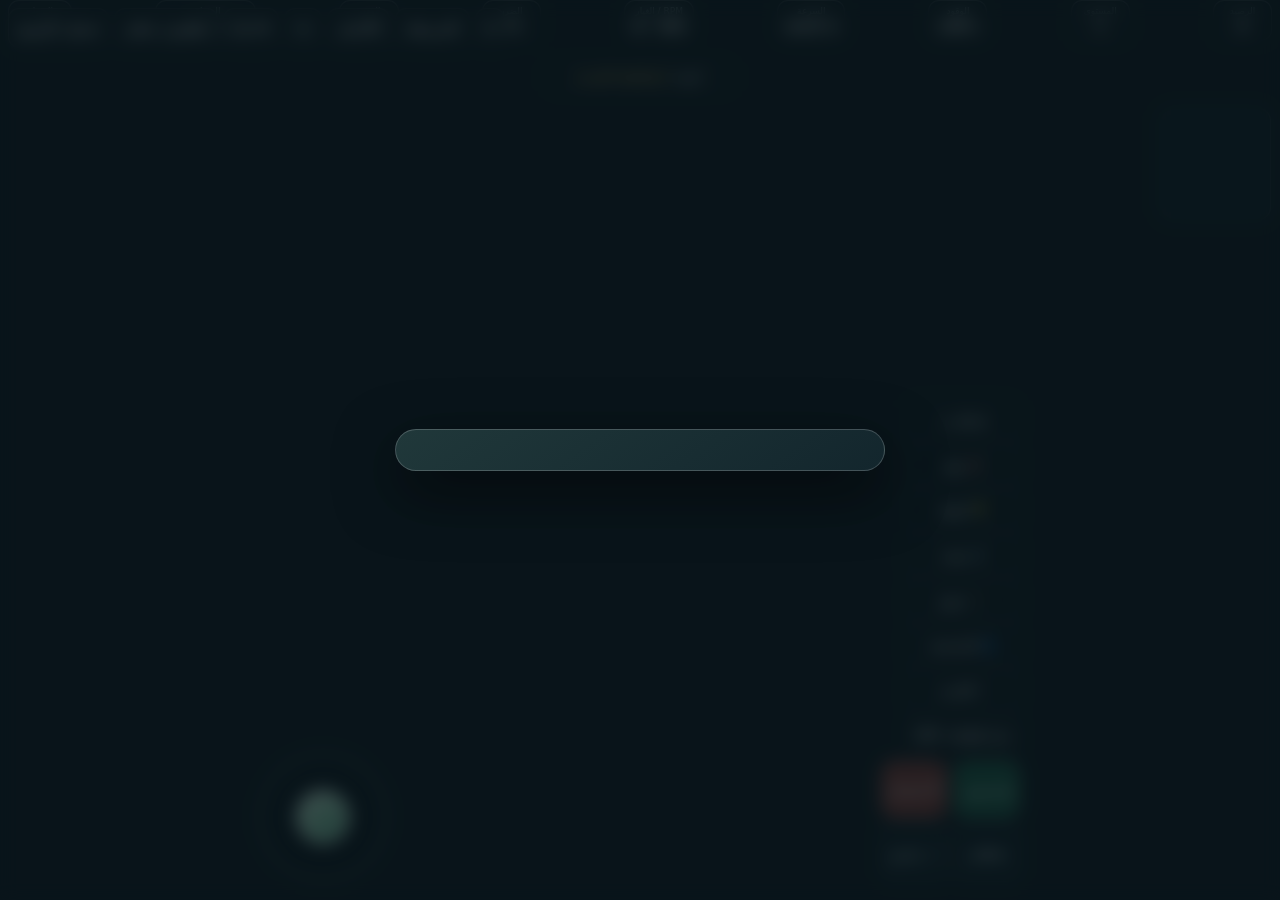
<file: index.html>
<!doctype html>
<html lang="ar" dir="rtl">
<head>
<meta charset="utf-8"><meta name="viewport" content="width=device-width,initial-scale=1,maximum-scale=1,user-scalable=no,viewport-fit=cover">
<meta name="theme-color" content="#101a20"><title>PICKUP — Open World</title>
<style>
:root{color-scheme:dark;--glass:#101b20df;--line:#ffffff32;--mint:#9ef0c3;--gold:#ffd36e;--ui-scale:1}
*{box-sizing:border-box}html,body{margin:0;width:100%;height:100%;overflow:hidden;background:#101a20;color:#fff;font-family:system-ui,"Segoe UI",sans-serif;touch-action:none}#game{position:fixed;inset:0;width:100%;height:100%;display:block}
#hud{position:fixed;z-index:3;top:env(safe-area-inset-top,7px);left:8px;right:8px;display:flex;justify-content:space-between;gap:5px;pointer-events:none;flex-wrap:wrap}.stat{background:var(--glass);border:1px solid var(--line);border-radius:11px;padding:5px 8px;min-width:59px;text-align:center;backdrop-filter:blur(8px)}.stat small{display:block;color:#b9c9c9;font-size:calc(9px * var(--ui-scale))}.stat b{font-size:calc(13px * var(--ui-scale));font-variant-numeric:tabular-nums}
#mission{position:fixed;z-index:3;top:calc(62px + env(safe-area-inset-top));left:50%;transform:translateX(-50%);background:var(--glass);border:1px solid var(--line);border-radius:12px;padding:7px 12px;min-width:190px;text-align:center;font-size:calc(11px * var(--ui-scale));pointer-events:none}#eventHud{position:fixed;z-index:3;top:calc(104px + env(safe-area-inset-top));left:50%;transform:translateX(-50%);background:#102c27e8;border:1px solid #7ce8c3;border-radius:12px;padding:7px 12px;min-width:190px;text-align:center;color:#e5fff4;pointer-events:none}#eventHud b{display:block;font-size:calc(12px * var(--ui-scale))}#eventHud small{font-size:calc(10px * var(--ui-scale));color:#a9e7d2}#emergencyHud{position:fixed;z-index:3;top:calc(146px + env(safe-area-inset-top));left:50%;transform:translateX(-50%);background:#321a16e8;border:1px solid #ff9b68;border-radius:12px;padding:7px 12px;min-width:190px;text-align:center;color:#fff0e8;pointer-events:none}#emergencyHud b{display:block;font-size:calc(12px * var(--ui-scale))}#emergencyHud small{font-size:calc(10px * var(--ui-scale));color:#ffc4a6}#mission b{color:var(--gold)}
#top{position:fixed;z-index:5;top:calc(8px + env(safe-area-inset-top));left:8px;display:flex;gap:5px}button{font:inherit;touch-action:manipulation;cursor:pointer}#top button,.control{background:var(--glass);border:1px solid var(--line);border-radius:11px;color:#fff;padding:8px 10px;font-size:calc(13px * var(--ui-scale));font-weight:800;backdrop-filter:blur(8px);min-height:40px}
#steer{position:fixed;z-index:4;bottom:calc(20px + env(safe-area-inset-bottom));left:16px;width:126px;height:126px;border-radius:50%;border:2px solid #ffffff55;background:#0b171c8a;touch-action:none}#knob{position:absolute;width:54px;height:54px;border-radius:50%;left:34px;top:34px;background:linear-gradient(145deg,#d8ffe6,#62bd91);border:3px solid white;pointer-events:none}
#pedals{position:fixed;z-index:4;bottom:calc(18px + env(safe-area-inset-bottom));right:12px;display:grid;grid-template-columns:repeat(2,66px);gap:7px}.pedal{height:57px;border:1px solid #ffffff50;border-radius:14px;background:#102027df;color:white;font-weight:900;font-size:12px}.pedal:active{background:#467d69}.pedal.gas{background:#1e7053dd}.pedal.brake{background:#9c463ddd}
#extras{position:fixed;z-index:4;right:12px;bottom:calc(145px + env(safe-area-inset-bottom));display:flex;flex-direction:column;gap:5px}.extra{padding:7px 9px!important;font-size:11px}
#overlay{position:fixed;z-index:10;inset:0;display:flex;align-items:center;justify-content:center;padding:14px;background:#081319bd;backdrop-filter:blur(9px)}#overlay.hide{display:none}.card{width:min(490px,100%);max-height:91dvh;overflow:auto;background:linear-gradient(145deg,#20383a,#13262d);border:1px solid var(--line);border-radius:22px;padding:20px;box-shadow:0 20px 60px #0009;text-align:center}.logo{font-size:clamp(30px,9vw,47px);font-weight:1000;line-height:1;color:var(--mint);letter-spacing:-2px}.sub{color:#c0d0cf;line-height:1.7;font-size:13px}.primary{border:0;border-radius:13px;background:linear-gradient(135deg,#b9f5d0,#62c697);color:#102a21;padding:12px 20px;font-weight:950;font-size:15px;min-width:150px}.secondary{border:1px solid var(--line);background:#ffffff12;color:#fff;padding:9px 12px;border-radius:11px;margin:3px;font-weight:750}.item{display:flex;justify-content:space-between;align-items:center;gap:9px;text-align:right;background:#ffffff0d;border:1px solid #ffffff12;border-radius:12px;padding:9px;margin:6px 0;font-size:12px}.item small{display:block;color:#b8c8c6}.item button{border:1px solid #ffffff32;background:#ffffff13;color:#ffe09a;padding:8px;border-radius:9px;font-weight:800}
#toast{position:fixed;z-index:8;top:27%;left:50%;transform:translate(-50%,-8px);opacity:0;transition:.2s;background:#101c20ed;border:1px solid var(--line);border-radius:99px;padding:9px 15px;font-size:12px;font-weight:800;pointer-events:none;white-space:nowrap}#toast.on{opacity:1;transform:translate(-50%,0)}
#map{position:fixed;z-index:9;inset:5%;display:none;background:#111e22f5;border:1px solid #ffffff55;border-radius:18px;padding:12px}#map.show{display:block}#map canvas{width:100%;height:calc(100% - 48px);display:block;border-radius:10px}#map button{float:left}
#diveControls{position:fixed;z-index:5;left:50%;bottom:calc(18px + env(safe-area-inset-bottom));transform:translateX(-50%);display:none;gap:6px;white-space:nowrap}#diveControls.show{display:flex}#diveControls button{font-size:11px;padding:9px 11px}body.high-contrast #hud .stat,body.high-contrast #mission,body.high-contrast #top button,body.high-contrast .control{background:#000!important;color:#fff!important;border:2px solid #fff!important;backdrop-filter:none!important}body.high-contrast #mission b{color:#ffed75!important}body.reduced-motion *{scroll-behavior:auto!important;transition:none!important;animation:none!important}
#flightControls{position:fixed;z-index:7;right:18px;bottom:calc(122px + env(safe-area-inset-bottom));display:none;flex-direction:column;gap:9px;pointer-events:auto}#flightControls .control{min-width:86px;min-height:48px;background:#152d3ae8;border:1px solid #a8d6e6}
#fps{position:fixed;z-index:6;right:8px;top:calc(68px + env(safe-area-inset-top));font-size:10px;color:#d8f5dc;background:#081319a8;padding:3px 6px;border-radius:6px;display:none}#miniMap{position:fixed;z-index:3;right:9px;top:calc(108px + env(safe-area-inset-top));width:112px;height:112px;border:1px solid #ffffff55;border-radius:13px;background:#12232cbd;opacity:.92;pointer-events:none}
@media(min-width:800px){#steer{left:calc(50% - 380px)}#pedals{right:calc(50% - 380px)}#extras{right:calc(50% - 380px)}}
@media(max-width:600px){#diveControls{bottom:calc(10px + env(safe-area-inset-bottom));gap:4px}#diveControls button{padding:8px 9px;font-size:10px}#top{right:8px;left:8px;max-width:calc(100vw - 16px);flex-wrap:wrap;gap:4px}#top button{padding:7px 8px;font-size:11px}#steer{width:clamp(104px,27vw,126px);height:clamp(104px,27vw,126px);left:12px;bottom:calc(14px + env(safe-area-inset-bottom))}#knob{left:calc(50% - 27px);top:calc(50% - 27px)}#pedals{right:9px;bottom:calc(13px + env(safe-area-inset-bottom));grid-template-columns:repeat(2,minmax(56px,66px));gap:6px}.pedal{height:54px;font-size:11px}#extras{right:9px;bottom:calc(130px + env(safe-area-inset-bottom));gap:4px}.extra{padding:6px 8px!important;font-size:10px}#mission{top:calc(94px + env(safe-area-inset-top));min-width:170px;max-width:calc(100vw - 30px)}#miniMap{width:92px;height:92px;top:calc(145px + env(safe-area-inset-top))}}@media(max-height:480px) and (orientation:landscape){#steer{width:92px;height:92px;bottom:8px}#knob{left:calc(50% - 27px);top:calc(50% - 27px)}#pedals{bottom:8px}#pedals .pedal{height:42px}#extras{bottom:104px}#mission{top:calc(58px + env(safe-area-inset-top));left:50%}#miniMap{width:76px;height:76px;top:calc(112px + env(safe-area-inset-top))}}
</style>
<script type="importmap">{"imports":{"three":"https://cdn.jsdelivr.net/npm/three@0.160.0/build/three.module.js"}}</script>
</head>
<body>
<canvas id="game"></canvas>
<div id="hud">
<div class="stat"><small>الرصيد</small><b id="money">0</b></div><div class="stat"><small>المستوى</small><b id="level">1</b></div><div class="stat" id="flightStat" style="display:none"><small>الارتفاع</small><b id="altitude">0 m</b></div><div class="stat" id="trainStat" style="display:none"><small>القطار · الخط الساحلي</small><b id="trainStatus">—</b></div><div class="stat"><small>الوقود</small><b id="fuel">100%</b></div><div class="stat" id="oxygenStat" style="display:none"><small>الأكسجين</small><b id="oxygen">100%</b></div><div class="stat"><small>السرعة</small><b id="speed">0 km/h</b></div><div class="stat"><small>RPM / الغيار</small><b id="driveReadout">900 · N</b></div><div class="stat"><small>الضرر</small><b id="damage">0%</b></div><div class="stat"><small>الوقت</small><b id="clock">08:00</b></div><div class="stat"><small>المنطقة</small><b id="region">وسط المدينة</b></div><div class="stat"><small>السطح</small><b id="surface">أسفلت</b></div><div class="stat" id="wantedStat" style="display:none"><small>مطلوب</small><b id="wanted">☆☆☆☆☆</b></div><div class="stat" id="gpsStat" style="display:none"><small>المسافة للوجهة</small><b id="gpsDistance">—</b></div>
</div>
<div id="mission">المهمة: <b id="objective">استكشف المدينة</b></div><div id="eventHud" style="display:none"><b id="eventTitle">حدث المدينة</b><small id="eventTimer">—</small></div><div id="emergencyHud" style="display:none"><b id="emergencyTitle">خدمات الطوارئ</b><small id="emergencyTimer">—</small></div>
<div id="top"><button id="pause">Ⅱ</button><button id="mapBtn">الخريطة</button><button id="newsBtn">الأخبار</button><button id="cameraBtn">📷</button><button id="qualityBtn">Q: M</button><button id="weatherBtn">طقس: صافٍ</button><button id="seasonBtn">فصل: الربيع</button></div>
<div id="steer"><div id="knob"></div></div>
<div id="extras"><button class="control extra" id="hand">فرامل يد</button><button class="control extra" id="horn">📣 بوق</button><button class="control extra" id="lights">💡 أضواء</button><button class="control extra" id="mute">🔊 صوت</button><button class="control extra" id="exitBtn">🚶 خروج</button><button class="control extra" id="characterBtn">👤 الشخصية</button><button class="control extra" id="abilityBtn">⚡ القدرة</button><button class="control extra" id="tiltBtn">ميل الهاتف: OFF</button><button class="control extra" id="diveBtn" style="display:none">🌊 غوص</button></div>
<div id="pedals"><button class="pedal gas" id="gas">▲ بنزين</button><button class="pedal brake" id="brake">▼ فرامل</button><button class="pedal" id="interact">تفاعل</button><button class="pedal" id="radio">♫ راديو</button></div>
<canvas id="miniMap" width="240" height="240"></canvas><div id="fps">FPS: --</div><div id="toast"></div>
<div id="overlay"><div class="card" id="panel"></div></div>
<input type="file" id="importSaveFile" accept="application/json,.json" style="display:none"><div id="map"><button class="secondary" id="closeMap">إغلاق ✕</button><button class="secondary" id="clearWaypoint">مسح الوجهة</button><b>خريطة المدينة — GPS · اضغط لتحديد وجهة</b><canvas id="mapCanvas" width="800" height="800"></canvas></div><div id="diveControls"><button class="control" id="swimUp">⬆ صعود</button><button class="control" id="swimDown">⬇ هبوط</button><button class="control" id="surfaceBtn">العودة للشاطئ</button></div><div id="flightControls"><button class="control" id="climb">⬆ ارتفاع</button><button class="control" id="descend">⬇ انخفاض</button></div>
<script type="module">
import * as THREE from 'three';
(()=>{
"use strict";
const $=id=>document.getElementById(id),canvas=$("game"),SAVE="pickup_openworld_v1",SLOT_PREFIX="pickup_openworld_slot_",ACTIVE_SLOT_KEY="pickup_active_slot";
const defaults={money:650,fuel:100,damage:0,tireWear:0,vehicle:0,xp:0,level:1,achievements:{},visitedRegions:{},saveVersion:1,paint:null,wheelStyle:0,upgrades:{engine:0,grip:0,tank:0,cargo:0},homes:{},rentals:{},homeUpgrades:{},businesses:{fuel:false,garage:false,market:false},high:0,quality:1,character:0,autoPerformance:false,waypoint:null,season:0,uiScale:1,steeringSensitivity:1,reducedMotion:false,highContrast:false,day:8,lights:false};
let activeSlot=1;try{const storedSlot=Number(localStorage.getItem(ACTIVE_SLOT_KEY));if(storedSlot>=1&&storedSlot<=3)activeSlot=storedSlot}catch{}
let save=Object.assign({},defaults);try{const slotRaw=localStorage.getItem(SLOT_PREFIX+activeSlot),legacyRaw=localStorage.getItem(SAVE),raw=slotRaw||legacyRaw;if(raw){save=Object.assign({},defaults,JSON.parse(raw));if(!slotRaw&&legacyRaw)localStorage.setItem(SLOT_PREFIX+activeSlot,legacyRaw)}else{let prior=JSON.parse(localStorage.getItem("pickup123_save")||localStorage.getItem("pickupDeliverySave_v1")||"{}");save.money=Number(prior.coins!==undefined?prior.coins:(prior.money!==undefined?prior.money:defaults.money));save.high=Number(prior.high||0)}save.upgrades=Object.assign({},defaults.upgrades,save.upgrades);save.homes=Object.assign({},defaults.homes,save.homes||{});save.rentals=Object.assign({},defaults.rentals,save.rentals||{});save.homeUpgrades=Object.assign({},defaults.homeUpgrades,save.homeUpgrades||{});save.businesses=Object.assign({},defaults.businesses,save.businesses||{});save.achievements=Object.assign({},defaults.achievements,save.achievements||{});save.visitedRegions=Object.assign({},defaults.visitedRegions,save.visitedRegions||{});save.xp=Math.max(0,Number(save.xp)||0);save.level=Math.max(1,Number(save.level)||1)}catch{}
const clamp=THREE.MathUtils.clamp,rand=(a,b)=>a+Math.random()*(b-a),choose=a=>a[Math.floor(Math.random()*a.length)];
const scene=new THREE.Scene();scene.background=new THREE.Color(0x91b8ce);scene.fog=new THREE.FogExp2(0x91b8ce,.0019);
const camera=new THREE.PerspectiveCamera(65,innerWidth/innerHeight,.1,1400);
const renderer=new THREE.WebGLRenderer({canvas,antialias:true,powerPreference:"high-performance"});renderer.setPixelRatio(Math.min(devicePixelRatio,1.5));renderer.setSize(innerWidth,innerHeight);renderer.shadowMap.enabled=true;renderer.shadowMap.type=THREE.PCFSoftShadowMap;renderer.toneMapping=THREE.ACESFilmicToneMapping;renderer.toneMappingExposure=1.08;
 // Phase 33: optional GPU post-processing; retain a clean renderer fallback on unsupported devices.
 let postComposer=null,postBloom=null,postTrail=null,postBokeh=null,postReady=false;
 (async()=>{try{
  const base="https://cdn.jsdelivr.net/npm/three@0.160.0/examples/jsm/postprocessing/";
  const [EC,RP,UB,AP,BP]=await Promise.all([import(base+"EffectComposer.js"),import(base+"RenderPass.js"),import(base+"UnrealBloomPass.js"),import(base+"AfterimagePass.js"),import(base+"BokehPass.js")]);
  postComposer=new EC.EffectComposer(renderer);postComposer.addPass(new RP.RenderPass(scene,camera));
  postBloom=new UB.UnrealBloomPass(new THREE.Vector2(innerWidth,innerHeight),.28,.42,.82);postComposer.addPass(postBloom);
  postTrail=new AP.AfterimagePass(.91);postComposer.addPass(postTrail);
  if(quality>=2){postBokeh=new BP.BokehPass(scene,camera,{focus:26,aperture:.000012,maxblur:.0025});postComposer.addPass(postBokeh)}
  postComposer.setPixelRatio(Math.min(devicePixelRatio,qualityProfiles[quality]?.pixelRatio||1));postComposer.setSize(innerWidth,innerHeight);postReady=true;
 }catch(error){postComposer=null;postReady=false;console.warn("Post-processing fallback",error)}})();
const hemi=new THREE.HemisphereLight(0xd6eaff,0x4a5844,1.35);scene.add(hemi);
const sun=new THREE.DirectionalLight(0xffedcf,2.0);sun.position.set(-120,180,80);sun.castShadow=true;sun.shadow.mapSize.set(1024,1024);sun.shadow.camera.left=-100;sun.shadow.camera.right=100;sun.shadow.camera.top=100;sun.shadow.camera.bottom=-100;scene.add(sun);
// Phase 13: lightweight procedural stars, a moon and warm street lamps for the night cycle.
const moonLight=new THREE.DirectionalLight(0x9db8d8,0);moonLight.position.set(120,140,-80);scene.add(moonLight);
const lightningFlashLight=new THREE.PointLight(0xe8f5ff,0,260,2);scene.add(lightningFlashLight);
const moon=new THREE.Mesh(new THREE.SphereGeometry(16,16,12),new THREE.MeshBasicMaterial({color:0xe1e8e9,transparent:true,opacity:0.0}));scene.add(moon);moon.visible=false;
const starGeometry=new THREE.BufferGeometry(),starPositions=new Float32Array(260*3);for(let i=0;i<260;i++){const angle=rand(0,Math.PI*2),height=rand(.12,.95),radius=Math.sqrt(1-height*height)*900,p=i*3;starPositions[p]=Math.cos(angle)*radius;starPositions[p+1]=height*900;starPositions[p+2]=Math.sin(angle)*radius}starGeometry.setAttribute("position",new THREE.BufferAttribute(starPositions,3));
const stars=new THREE.Points(starGeometry,new THREE.PointsMaterial({color:0xeaf3ff,size:1.8,sizeAttenuation:false,transparent:true,opacity:0,depthWrite:false}));stars.visible=false;scene.add(stars);
const duskSkyColor=new THREE.Color(0xf0a879),nightSkyColor=new THREE.Color(0x081827),nightFogColor=new THREE.Color(0x0c2033),skyScratch=new THREE.Color(),fogScratch=new THREE.Color();
const cityLights=[];for(const x of [-300,-100,100,300])for(const z of [-300,-100,100,300]){const light=new THREE.PointLight(0xffd39a,0,54,2);light.position.set(x+12,6,z+12);scene.add(light);cityLights.push(light)}
const mat=(c,r=.86,m=0)=>new THREE.MeshStandardMaterial({color:c,roughness:r,metalness:m});
// Phase 3: small, tileable surface maps generated at runtime — no downloaded art assets.
function surfaceTexture(kind,seed){
 const c=document.createElement("canvas");c.width=256;c.height=256;
 const ctx=c.getContext("2d"),img=ctx.createImageData(256,256),data=img.data;
 let state=seed>>>0;const random=()=>{state=(state*1664525+1013904223)>>>0;return state/4294967296};
 const base=kind==="grass"?[83,111,62]:kind==="asphalt"?[49,55,59]:[157,155,145];
 for(let i=0;i<256*256;i++){const n=(random()-.5)*(kind==="grass"?38:kind==="asphalt"?32:25);const p=i*4;data[p]=Math.max(0,Math.min(255,base[0]+n));data[p+1]=Math.max(0,Math.min(255,base[1]+n));data[p+2]=Math.max(0,Math.min(255,base[2]+n));data[p+3]=255}
 ctx.putImageData(img,0,0);
 // Fine, low-contrast organic detail gives the surface readable scale without heavy geometry.
 if(kind==="grass"){for(let i=0;i<1500;i++){const x=random()*256,y=random()*256;ctx.strokeStyle=random()>.5?"rgba(160,178,105,.20)":"rgba(35,66,36,.22)";ctx.lineWidth=.5+random();ctx.beginPath();ctx.moveTo(x,y);ctx.lineTo(x+(random()-.5)*2,y-1-random()*4);ctx.stroke()}}
 if(kind==="asphalt"){for(let i=0;i<90;i++){const x=random()*256,y=random()*256;ctx.fillStyle=random()>.5?"rgba(8,12,15,.24)":"rgba(180,184,178,.13)";ctx.fillRect(x,y,1+random()*2,1+random()*2)}}
 const tex=new THREE.CanvasTexture(c);tex.wrapS=THREE.RepeatWrapping;tex.wrapT=THREE.RepeatWrapping;tex.colorSpace=THREE.SRGBColorSpace;tex.anisotropy=Math.min(4,renderer.capabilities.getMaxAnisotropy());return tex;
}
const grassTexture=surfaceTexture("grass",1701),asphaltTexture=surfaceTexture("asphalt",2903),concreteTexture=surfaceTexture("concrete",4817);
const mats={grass:mat(0xffffff,.98),road:mat(0xffffff,.96),side:mat(0xffffff,.92),line:mat(0xd8d0ad),water:mat(0x347d91,.24,.25),trunk:mat(0x634a35),leaf:mat(0x315d3c),glass:mat(0x6e9da8,.28,.35),tire:mat(0x171b1d),white:mat(0xd8d6ca),yellow:mat(0xe9bc52)};
mats.water.side=THREE.DoubleSide;mats.water.needsUpdate=true;
mats.grass.map=grassTexture;mats.grass.bumpMap=grassTexture;mats.grass.bumpScale=.12;
mats.road.map=asphaltTexture;mats.road.bumpMap=asphaltTexture;mats.road.bumpScale=.035;
mats.side.map=concreteTexture;mats.side.bumpMap=concreteTexture;mats.side.bumpScale=.025;
mats.grass.needsUpdate=mats.road.needsUpdate=mats.side.needsUpdate=true;
function mesh(geo,material,x,y,z,parent=scene){
 if((material===mats.road||material===mats.side)&&geo.type==="BoxGeometry"&&geo.attributes.uv){
  const uv=geo.attributes.uv,w=geo.parameters.width||1,d=geo.parameters.depth||1;
  for(let i=0;i<uv.count;i++){uv.setX(i,uv.getX(i)*Math.max(1,w/8));uv.setY(i,uv.getY(i)*Math.max(1,d/8))}uv.needsUpdate=true;
 }
 const o=new THREE.Mesh(geo,material);o.position.set(x,y,z);o.castShadow=true;o.receiveShadow=true;parent.add(o);return o
}
const groundGeometry=new THREE.PlaneGeometry(3000,3000),groundUV=groundGeometry.attributes.uv;
for(let i=0;i<groundUV.count;i++){groundUV.setX(i,groundUV.getX(i)*150);groundUV.setY(i,groundUV.getY(i)*150)}groundUV.needsUpdate=true;
const ground=mesh(groundGeometry,mats.grass,0,-.18,0);ground.rotation.x=-Math.PI/2;ground.receiveShadow=true;
const city={size:2800,roadGap:100,roads:[],buildings:[],obstacles:[],traffic:[],peds:[],lamps:[],stations:[],shops:[],landmarks:[],regions:[]};
const roadMatWet=mat(0x252f35,.35,.25);
function road(x,z,w,d){mesh(new THREE.BoxGeometry(w,.12,d),mats.road,x,0,z);if(w>d){if(w>1000)mesh(new THREE.BoxGeometry(w,.025,.18),mats.line,x,.075,z);else for(let xx=x-w/2+4;xx<x+w/2-2;xx+=12)mesh(new THREE.BoxGeometry(5,.025,.18),mats.line,xx,.075,z)}else{if(d>1000)mesh(new THREE.BoxGeometry(.18,.025,d),mats.line,x,.075,z);else for(let zz=z-d/2+4;zz<z+d/2-2;zz+=12)mesh(new THREE.BoxGeometry(.18,.025,5),mats.line,x,.075,zz)}if(w>d){mesh(new THREE.BoxGeometry(w,.16,2.2),mats.side,x,.02,z-w/2-1.8);mesh(new THREE.BoxGeometry(w,.16,2.2),mats.side,x,.02,z+w/2+1.8)}else{mesh(new THREE.BoxGeometry(2.2,.16,d),mats.side,x-w/2-1.8,.02,z);mesh(new THREE.BoxGeometry(2.2,.16,d),mats.side,x+w/2+1.8,.02,z)}city.roads.push({x,z,w,d})}
for(let n=-4;n<=4;n++){road(n*100,0,14,900);road(0,n*100,900,14)}
// Distinct districts: dense centre, suburbs, factories, coast, highway and rolling countryside.
function building(x,z,w,d,h,color){let g=new THREE.Group();let body=mesh(new THREE.BoxGeometry(w,h,d),mat(color),0,h/2,0,g);let roof=mesh(new THREE.BoxGeometry(w+1,.6,d+1),mat(0x555b5b),0,h+.25,0,g);if(h>35){for(let yy=5;yy<h-3;yy+=5){let strip=mesh(new THREE.BoxGeometry(w+.03,.22,.05),mat(0x8db8bf,.3,.2),0,yy,-d/2-.035,g)}}g.position.set(x,0,z);scene.add(g);city.buildings.push({group:g,x,z,r:Math.max(w,d)*.58,w,d});return g}
for(let x=-360;x<=360;x+=34)for(let z=-360;z<=360;z+=34){if(Math.abs(x%100)<20||Math.abs(z%100)<20)continue;let dist=Math.hypot(x,z),industrial=x>190&&z<180,suburb=dist>270;let w=rand(12,25),d=rand(12,24),h=industrial?rand(8,22):suburb?rand(5,13):rand(22,88);building(x+rand(-6,6),z+rand(-6,6),w,d,h,choose(industrial?[0x777c78,0x9b8b75,0x68777a]:suburb?[0xbba98b,0xb4b9a5,0xb48d7d]:[0x7e8e91,0x9ba8a7,0x657b83,0xc0b8a5]))}
const treeInstances=[];function tree(x,z,s=1){treeInstances.push({x,z,s});city.obstacles.push({x,z,r:1.3*s,type:"tree"})}
for(let i=0;i<350;i++){let x=rand(-430,430),z=rand(-430,430);if(Math.abs(x%100)<22||Math.abs(z%100)<22)continue;if(Math.hypot(x,z)>290||x<-260)tree(x,z,rand(.7,1.3))}
const treeDummy=new THREE.Object3D(),trunkInstances=new THREE.InstancedMesh(new THREE.CylinderGeometry(.35,.48,3,7),mats.trunk,treeInstances.length),leafInstances=new THREE.InstancedMesh(new THREE.SphereGeometry(2.2,7,6),mats.leaf,treeInstances.length);for(let i=0;i<treeInstances.length;i++){let t=treeInstances[i];treeDummy.position.set(t.x,1.5*t.s,t.z);treeDummy.scale.setScalar(t.s);treeDummy.updateMatrix();trunkInstances.setMatrixAt(i,treeDummy.matrix);treeDummy.position.set(t.x,4*t.s,t.z);treeDummy.updateMatrix();leafInstances.setMatrixAt(i,treeDummy.matrix)}trunkInstances.castShadow=true;leafInstances.castShadow=true;scene.add(trunkInstances,leafInstances);
for(let i=0;i<90;i++){let x=rand(-430,430),z=rand(-430,430);if(Math.abs(x%100)<20||Math.abs(z%100)<20)continue;let r=rand(1.5,3);mesh(new THREE.DodecahedronGeometry(r,0),mat(0x777b78),x,r,z);city.obstacles.push({x,z,r:r+1,type:"rock"})}
// Waterfront and bridge on eastern edge; highway corridor.
mesh(new THREE.PlaneGeometry(180,3000),mats.water,470,-.12,0).rotation.x=-Math.PI/2;
road(395,0,30,2800);for(let z=-1375;z<1380;z+=25){mesh(new THREE.BoxGeometry(1,1.1,.8),mats.white,379,.7,z);mesh(new THREE.BoxGeometry(1,1.1,.8),mats.white,411,.7,z)}
// Hill silhouettes in rural outskirts
for(let i=0;i<35;i++){let x=rand(-460,460),z=choose([-490,490]);mesh(new THREE.SphereGeometry(rand(28,70),9,7),mat(choose([0x61784e,0x71865c,0x7c8c63])),x,-10,z).scale.y=rand(.45,.85)}

// PHASE 1 — expanded procedural world regions and connecting routes.
function region(name,x,z,radius,color){const g=new THREE.Group();g.position.set(x,0,z);scene.add(g);city.regions.push({name,x,z,radius,group:g});return g}
function regionMesh(g,geo,material,x,y,z){return mesh(geo,material,x,y,z,g)}
function flatPatch(g,x,z,w,d,color){const o=regionMesh(g,new THREE.PlaneGeometry(w,d),mat(color),x,-.12,z);o.rotation.x=-Math.PI/2;return o}
// Phase 9: lightweight sculpted terrain patches. A modest grid keeps mobile GPU cost predictable.
function sculptedTerrain(g,cx,cz,w,d,seed,amplitude=5,base=0x687b58){
 const seg=28,geo=new THREE.PlaneGeometry(w,d,seg,seg),pos=geo.attributes.position;
 let state=seed>>>0;const noise=()=>{state=(state*1664525+1013904223)>>>0;return state/4294967296};
 const peaks=Array.from({length:5},()=>({x:(noise()-.5)*w*.72,z:(noise()-.5)*d*.72,r:35+noise()*90,h:.35+noise()*.65}));
 const colors=[];
 for(let i=0;i<pos.count;i++){
  const x=pos.getX(i),z=pos.getY(i);let h=Math.sin((x+seed%37)*.012)*Math.cos((z-seed%29)*.015)*amplitude*.22;
  for(const p of peaks){const q=Math.exp(-((x-p.x)**2+(z-p.z)**2)/(p.r*p.r));h+=q*amplitude*p.h}
  // Fade elevation smoothly at patch borders so biome terrain blends into surrounding ground.
  const edge=Math.max(0,Math.min(1-Math.abs(x)/(w*.5),1-Math.abs(z)/(d*.5))),t=THREE.MathUtils.clamp(edge/.18,0,1),fade=t*t*(3-2*t);
  h=Math.max(-.5,h*fade);pos.setZ(i,h);
  const shade=THREE.MathUtils.clamp(1+h/(amplitude*5),.78,1.12),c=new THREE.Color(base).multiplyScalar(shade);
  colors.push(c.r,c.g,c.b);
 }
 geo.setAttribute("color",new THREE.Float32BufferAttribute(colors,3));geo.computeVertexNormals();geo.rotateX(-Math.PI/2);
 const material=new THREE.MeshStandardMaterial({vertexColors:true,roughness:.98,flatShading:false});
 const terrain=regionMesh(g,geo,material,cx,-.08,cz);terrain.receiveShadow=true;terrain.castShadow=false;return terrain;
}
function regionRoad(x,z,w,d){road(x,z,w,d)}
// Phase 10: roadside details and a stepped mountain-pass route.
function ruralRoad(x,z,w,d,edgePosts=true){
 regionRoad(x,z,w,d);
 if(!edgePosts)return;
 const horizontal=w>d,span=horizontal?w:d,half=(horizontal?d:w)/2+2.1;
 for(const side of [-1,1]){
  const count=Math.max(2,Math.floor(span/34));
  for(let i=0;i<=count;i++){
   const t=-span/2+span*i/count,px=x+(horizontal?t:side*half),pz=z+(horizontal?side*half:t);
   mesh(new THREE.BoxGeometry(.22,.9,.22),mat(0x68716f),px,.48,pz);
  }
  const rail=mesh(new THREE.BoxGeometry(horizontal ? span : 0.18,0.18,horizontal ? 0.18 : span),mat(0x9a9f99),x,1.05+(side*.02),z+(horizontal?side*half:0));
  if(!horizontal)rail.position.x=x+side*half;
 }
}
function bridgeSpan(x,z,length,width=18){
 // Raised deck, parapets and piers; road metadata remains aligned to the existing route.
 mesh(new THREE.BoxGeometry(width,.12,length),mat(0x666e70),x,.06,z);
 mesh(new THREE.BoxGeometry(.18,.025,length-8),mats.line,x,.135,z);
 city.roads.push({x,z,w:width,d:length});
 for(const side of [-1,1]){
  mesh(new THREE.BoxGeometry(.42,1.15,length),mat(0x858d8b),x+side*(width/2-.35),.95,z);
  for(let k=-1;k<=1;k++)mesh(new THREE.BoxGeometry(.55,2.8,.55),mat(0x596365),x+side*(width/2-.35),-1.25,z+k*length/3);
 }
}
// Outer highways tie the existing downtown grid to every remote district.
regionRoad(0,-1120,2200,18);regionRoad(0,1120,2200,18);regionRoad(0,0,2700,20);
regionRoad(-1120,0,18,2200);regionRoad(1120,0,18,2200);
regionRoad(0,-720,1450,13);regionRoad(0,720,1450,13);
regionRoad(-720,0,13,1450);regionRoad(720,0,13,1450);
// Airport: runway, taxiway, terminal and hangars.
{
 const g=region("مطار الساحل",930,-900,520,0x9da5a4);
 flatPatch(g,0,0,720,520,0x78836e);
 regionMesh(g,new THREE.BoxGeometry(560,.18,74),mat(0x343b40),0,.02,0);
 regionMesh(g,new THREE.BoxGeometry(530,.035,1.4),mat(0xe8e5ce),0,.13,0);
 for(let x=-245;x<=245;x+=28)regionMesh(g,new THREE.BoxGeometry(12,.035,.45),mat(0xf4f0d8),x,.14,0);
 regionMesh(g,new THREE.BoxGeometry(170,.12,18),mat(0x555d60),0,.05,66);
 for(const x of [-125,0,125]){const h=regionMesh(g,new THREE.BoxGeometry(92,15,58),mat(0x8d9998),x,7.5,150);regionMesh(g,new THREE.BoxGeometry(96,2,62),mat(0x46565a),x,16,150)}
 const tower=regionMesh(g,new THREE.BoxGeometry(13,42,13),mat(0xb7c4c0),-245,21,150);
 regionMesh(g,new THREE.BoxGeometry(22,8,22),mat(0x557f91),-245,43,150);
 city.landmarks.push({name:"المطار",x:930,z:-900});
}
// Industrial docks, cranes and container yards.
{
 const g=region("الميناء الصناعي",930,120,520,0x6f7778);
 flatPatch(g,0,0,720,520,0x777b70);
 flatPatch(g,260,0,180,470,0x347d91);
 for(let i=0;i<18;i++){const x=-260+(i%6)*88,z=-190+Math.floor(i/6)*150;regionMesh(g,new THREE.BoxGeometry(66,12,30),mat([0x9b5c43,0x4d7184,0xb09a58][i%3]),x,6,z)}
 for(const x of [-80,100,270]){regionMesh(g,new THREE.BoxGeometry(5,62,5),mat(0x4a5354),x,31,-110);regionMesh(g,new THREE.BoxGeometry(100,4,4),mat(0x4a5354),x+42,60,-110);regionMesh(g,new THREE.BoxGeometry(4,28,4),mat(0x4a5354),x+84,46,-110)}
 city.landmarks.push({name:"الميناء",x:930,z:120});
}
// Large freshwater lake with an island and a shoreline road.
{
 const g=region("بحيرة الزمرد", -900,390,520,0x347d91);
 flatPatch(g,0,0,720,600,0x63794d);
 const lake=regionMesh(g,new THREE.CircleGeometry(1,64),mat(0x2c8294,.22,.25),0,-.04,0);lake.rotation.x=-Math.PI/2;lake.scale.set(205,155,1);
 const island=regionMesh(g,new THREE.CylinderGeometry(38,52,5,24),mat(0x637d4c),-25,1,18);regionMesh(g,new THREE.SphereGeometry(22,10,8),mat(0x496a42),-25,15,18);
 for(let i=0;i<12;i++){const a=i*Math.PI/6,x=Math.cos(a)*225,z=Math.sin(a)*175;regionMesh(g,new THREE.ConeGeometry(5,20,7),mat(0x557b49),x,10,z)}
 city.landmarks.push({name:"بحيرة الزمرد",x:-900,z:390});
}
// Dense forest, instanced trees for mobile-friendly rendering.
{
 const g=region("غابة الصنوبر",-1000,-850,600,0x315b3c);
 flatPatch(g,0,0,850,780,0x3e6843);
 sculptedTerrain(g,0,0,760,690,4109,3.8,0x496d45);
 const count=190,dummy=new THREE.Object3D(),tr=new THREE.InstancedMesh(new THREE.CylinderGeometry(.45,.65,5,6),mats.trunk,count),leaves=new THREE.InstancedMesh(new THREE.ConeGeometry(4.5,13,7),mats.leaf,count);
 for(let i=0;i<count;i++){let x=rand(-390,390),z=rand(-350,350);if(Math.abs(x)<75&&Math.abs(z)<75)x+=130;dummy.position.set(x,2.5,z);dummy.updateMatrix();tr.setMatrixAt(i,dummy.matrix);dummy.position.set(x,10,z);dummy.scale.setScalar(rand(.7,1.35));dummy.updateMatrix();leaves.setMatrixAt(i,dummy.matrix);city.obstacles.push({x:-1000+x,z:-850+z,r:1.5,type:"tree"})}
 tr.castShadow=true;leaves.castShadow=true;g.add(tr,leaves);
 city.landmarks.push({name:"غابة الصنوبر",x:-1000,z:-850});
}
// Mountain range with ridges, foothill rocks and a scenic pass.
{
 const g=region("جبال الشمال",-820,1050,620,0x71805c);
 flatPatch(g,0,0,950,620,0x66794d);
 sculptedTerrain(g,0,35,880,540,9127,9.5,0x68795b);
 for(let i=0;i<17;i++){let x=-420+i*52,z=rand(-190,190),h=rand(95,220),r=rand(48,105);const peak=regionMesh(g,new THREE.ConeGeometry(r,h,7),mat(choose([0x64715d,0x7b806c,0x8b8c7b])),x,h/2-4,z);peak.rotation.z=rand(-.12,.12);if(i%4===0)regionMesh(g,new THREE.ConeGeometry(r*.43,h*.25,7),mat(0xd6d8d0),x,h*.88,z)}
 // A stepped switchback spur links the lower foothills to the existing mountain road.
 ruralRoad(-820,760,460,12);
 ruralRoad(-590,860,12,212);
 ruralRoad(-820,960,460,12);
 ruralRoad(-1050,1005,12,102);
 ruralRoad(-820,1050,720,12);
 // Small turnout at the pass for a safe scenic stop.
 regionMesh(g,new THREE.BoxGeometry(54,.12,28),mat(0x555d5c),-365,.03,-185);
 for(const x of [-387,-365,-343])regionMesh(g,new THREE.BoxGeometry(1,.8,1),mat(0xe6d8a5),x,.5,-170);
 city.landmarks.push({name:"ممر جبلي متعرج",x:-820,z:860});
 city.landmarks.push({name:"جبال الشمال",x:-820,z:1050});
}
// Desert and dunes.
{
 const g=region("صحراء الرمال",940,900,620,0xb99a5d);
 flatPatch(g,0,0,900,700,0xb99a5d);
 sculptedTerrain(g,0,0,820,620,7731,2.8,0xb99a5d);
 for(let i=0;i<34;i++){let x=rand(-420,420),z=rand(-310,310),r=rand(20,58);const dune=regionMesh(g,new THREE.SphereGeometry(1,9,6),mat(choose([0xc9aa70,0xd3b77d,0xa98b56])),x,-5,z);dune.scale.set(r*.95,r*.28,r*.58)}
 for(let i=0;i<26;i++){let x=rand(-400,400),z=rand(-300,300);regionMesh(g,new THREE.DodecahedronGeometry(rand(2,6),0),mat(0x77705f),x,2,z)}
 city.landmarks.push({name:"صحراء الرمال",x:940,z:900});
}
// Beach promenade and coastal islands beyond the channel.
{
 const g=region("شاطئ المرجان",820,390,500,0xdbc28b);
 flatPatch(g,0,0,760,330,0xd9c28e);
 sculptedTerrain(g,-55,0,650,250,2241,1.6,0xd9c28e);
 const sea=regionMesh(g,new THREE.PlaneGeometry(240,520),mats.water,420,-.08,0);sea.rotation.x=-Math.PI/2;
 for(const [x,z,r] of [[300,-150,32],[380,120,24],[475,-20,18]]){const island=regionMesh(g,new THREE.ConeGeometry(r,24,8),mat(0x617a4e),x,10,z);island.rotation.x=.08}
 // Coastal access road with a widened lookout and marked junction.
 ruralRoad(820,390,600,12);
 ruralRoad(1090,505,12,230);
 ruralRoad(970,620,250,12);
 regionMesh(g,new THREE.BoxGeometry(62,.1,34),mat(0x777b75),240,.02,115);
 city.landmarks.push({name:"شاطئ المرجان",x:820,z:390});
}
// Additional road connectors and bridge decks to make the distant areas reachable.
regionRoad(720,-700,18,520);regionRoad(930,-700,520,18);
regionRoad(720,900,18,520);regionRoad(930,900,520,18);regionRoad(930,320,620,12);
regionRoad(-900,390,18,620);regionRoad(-900,1050,620,18);
// A short elevated crossing on the eastern coastal connector.
bridgeSpan(930,320,190,18);
// Phase 9: a freshwater river links the northern woodland to the emerald lake.
const riverSurface=mesh(new THREE.PlaneGeometry(28,520),mats.water,-900,-.075,130);riverSurface.rotation.x=-Math.PI/2;
for(let z=-110;z<=370;z+=40)for(const side of [-1,1]){const rock=mesh(new THREE.DodecahedronGeometry(1.8,0),mat(0x747b72),-900+side*18,1.1,z+rand(-7,7));rock.scale.set(1.5,.7,1.1);city.obstacles.push({x:-900+side*18,z,r:1.8,type:"rock"})}
city.landmarks.push({name:"نهر الزمرد",x:-900,z:140});
// Low-cost underwater floor, coral gardens and an original sunken wooden wreck.
const underwaterRoot=new THREE.Group();scene.add(underwaterRoot);underwaterRoot.visible=false;
function underwaterFloor(x,z,w,d,y,color){const floor=mesh(new THREE.PlaneGeometry(w,d),mat(color,.98),x,y,z,underwaterRoot);floor.rotation.x=-Math.PI/2;floor.receiveShadow=false;return floor}
underwaterFloor(470,0,170,2800,-17,0x667a68);underwaterFloor(1240,390,225,500,-14,0x8a8066);underwaterFloor(-900,390,390,300,-11,0x68785f);underwaterFloor(-900,130,25,500,-8,0x6d806d);
function coralCluster(x,z,scale=1){const colors=[0xc56e55,0xd69b61,0x8c9d73,0x8c7eae];for(let i=0;i<5;i++){const a=i*Math.PI*2/5,r=(1.1+Math.random()*1.6)*scale,h=(1.8+Math.random()*3.2)*scale,px=x+Math.cos(a)*r,pz=z+Math.sin(a)*r;const branch=mesh(new THREE.ConeGeometry(.45*scale,h,6),mat(colors[i%colors.length],.8),px,-13+h*.48,pz,underwaterRoot);branch.rotation.z=(Math.random()-.5)*.28;branch.rotation.x=(Math.random()-.5)*.28}}
for(let i=0;i<28;i++){coralCluster(1240+rand(-88,88),390+rand(-205,205),rand(.65,1.25));if(i%2===0)coralCluster(470+rand(-68,68),rand(-1300,1300),rand(.55,1.05))}
for(let i=0;i<14;i++)coralCluster(-900+rand(-145,145),390+rand(-105,105),rand(.55,.95));
const wreck=new THREE.Group();mesh(new THREE.BoxGeometry(17,1.8,5.5),mat(0x624832,.95),0,0,0,wreck);mesh(new THREE.BoxGeometry(10,1.1,4.2),mat(0x795a3c),-2,1.25,0,wreck);mesh(new THREE.CylinderGeometry(.18,.28,9,7),mat(0x604631),1,5,0,wreck);mesh(new THREE.BoxGeometry(5,.35,.35),mat(0x9b805c),1,6.5,0,wreck);wreck.position.set(1240,-7,455);wreck.rotation.y=.62;wreck.rotation.z=.07;underwaterRoot.add(wreck);
const underwaterGlow=new THREE.PointLight(0x3c9eb8,2.1,85);underwaterGlow.position.set(1240,-2,390);underwaterRoot.add(underwaterGlow);
const waterZones=[{id:"ocean",type:"rect",minX:380,maxX:560,minZ:-1400,maxZ:1400,minDepth:-15},{id:"beach",type:"rect",minX:1120,maxX:1360,minZ:130,maxZ:650,minDepth:-12},{id:"river",type:"rect",minX:-914,maxX:-886,minZ:-130,maxZ:390,minDepth:-6.5},{id:"lake",type:"ellipse",x:-900,z:390,rx:205,rz:155,minDepth:-9}];

// Phase 10: an original rail corridor links the airport terminal and industrial harbor.
const railwayRoot=new THREE.Group();scene.add(railwayRoot);
const railSteel=mat(0x6d7778,.42,.68),railSleeper=mat(0x594b3d,.96),stationConcrete=mat(0x8c9691,.9),stationRoof=mat(0x536b70,.7,.25);
const sleeperCount=104,sleepers=new THREE.InstancedMesh(new THREE.BoxGeometry(18,.22,1.35),railSleeper,sleeperCount),sleeperDummy=new THREE.Object3D();
for(let i=0;i<sleeperCount;i++){sleeperDummy.position.set(1080,.12,-760+i*7.5);sleeperDummy.updateMatrix();sleepers.setMatrixAt(i,sleeperDummy.matrix)}sleepers.instanceMatrix.needsUpdate=true;railwayRoot.add(sleepers);
for(const x of [1074,1086])mesh(new THREE.BoxGeometry(.24,.34,790),railSteel,x,.25,-370,railwayRoot);
// Phase 31: upgraded passenger platforms, shelters, benches and live timetable boards.
function stationBoardTexture(name,stationId){
 const c=document.createElement("canvas");c.width=512;c.height=256;const x=c.getContext("2d");
 x.fillStyle="#102b35";x.fillRect(0,0,512,256);x.fillStyle="#e4c77f";x.fillRect(0,0,512,12);
 x.fillStyle="#f5f1df";x.font="bold 36px sans-serif";x.textAlign="center";x.fillText(name,256,66);
 x.fillStyle="#a9d9cf";x.font="bold 25px sans-serif";x.fillText("الخط الساحلي  •  COASTAL LINE",256,111);
 x.fillStyle="#f4d77c";x.font="bold 27px sans-serif";x.fillText("الوصول التالي",256,163);
 x.fillStyle="#ffffff";x.font="24px sans-serif";x.fillText(stationId==="airport"?"الميناء":"المطار",256,205);
 x.fillStyle="#a9d9cf";x.font="18px sans-serif";x.fillText("رحلات منتظمة طوال اليوم",256,237);
 const tex=new THREE.CanvasTexture(c);tex.colorSpace=THREE.SRGBColorSpace;return tex;
}
const stationBoards=[];
function railStation(z,name,stationId){
 const g=new THREE.Group();
 mesh(new THREE.BoxGeometry(48,.55,18),stationConcrete,0,.28,0,g);
 mesh(new THREE.BoxGeometry(30,.35,15),mat(0xaaa99c),0,.74,0,g);
 // Two long raised platforms flank the rails, with tactile safety edges.
 for(const side of [-1,1]){
  mesh(new THREE.BoxGeometry(8,.62,58),stationConcrete,side*13,.42,0,g);
  mesh(new THREE.BoxGeometry(.22,.045,55),mat(0xe6c45f,.8),side*9.35,.77,0,g);
  for(const zz of [-22,22])mesh(new THREE.BoxGeometry(7,.22,.35),mat(0x697a78),side*13,.88,zz,g);
  // Covered waiting area and seating.
  for(const zz of [-15,15])mesh(new THREE.BoxGeometry(.32,4.6,.32),stationRoof,side*15,2.9,zz,g);
  mesh(new THREE.BoxGeometry(8,.28,34),stationRoof,side*15,5.25,0,g);
  for(const zz of [-7,0,7]){
   mesh(new THREE.BoxGeometry(3.1,.22,.72),mat(0x765a43),side*13,1.12,zz,g);
   for(const dx of [-1.2,1.2])mesh(new THREE.BoxGeometry(.16,.8,.16),mat(0x4b5553),side*13+dx,.68,zz,g);
  }
  // Illuminated information board facing the platform.
  const boardMat=new THREE.MeshStandardMaterial({map:stationBoardTexture(name,stationId),roughness:.72,emissive:0x24383a,emissiveIntensity:.28});
  const board=mesh(new THREE.PlaneGeometry(5.8,2.9),boardMat,side*16.7,3.45,0,g);board.rotation.y=side>0?-Math.PI/2:Math.PI/2;
  stationBoards.push({material:boardMat,stationId,name});
 }
 // Station name pylons at both platform entrances.
 for(const x of [-20,20]){
  mesh(new THREE.BoxGeometry(.5,4,.5),stationRoof,x,2,25,g);
  mesh(new THREE.BoxGeometry(4.5,1.5,.3),mat(0x23464b,.55),x,4.1,25,g);
 }
 g.position.set(1080,0,z);railwayRoot.add(g);city.landmarks.push({name,x:1080,z});
}
railStation(-700,"محطة المطار","airport");railStation(-115,"محطة الميناء","harbor");
function updateStationBoards(){
 const next=railTrain.userData.direction>0?"الميناء":"المطار";
 const seconds=railTrain.userData.stopTimer>0?Math.ceil(railTrain.userData.stopTimer):Math.max(1,Math.ceil(Math.abs((railTrain.userData.direction>0?-115:-700)-railTrain.position.z)/railTrain.userData.speed));
 for(const board of stationBoards){
  const c=document.createElement("canvas");c.width=512;c.height=256;const x=c.getContext("2d");
  x.fillStyle="#102b35";x.fillRect(0,0,512,256);x.fillStyle="#e4c77f";x.fillRect(0,0,512,12);
  x.fillStyle="#f5f1df";x.font="bold 34px sans-serif";x.textAlign="center";x.fillText(board.name,256,62);
  x.fillStyle="#a9d9cf";x.font="bold 25px sans-serif";x.fillText("الخط الساحلي  •  COASTAL LINE",256,108);
  x.fillStyle="#f4d77c";x.font="bold 28px sans-serif";x.fillText(railTrain.userData.stopTimer>0&&railTrain.userData.stationId===board.stationId?"القطار في المحطة":"الوصول المتوقع",256,164);
  x.fillStyle="#ffffff";x.font="bold 30px sans-serif";x.fillText(railTrain.userData.stopTimer>0&&railTrain.userData.stationId===board.stationId?"المغادرة بعد "+Math.ceil(railTrain.userData.stopTimer)+" ث":"إلى "+next+"  •  "+seconds+" ث",256,211);
  const tex=new THREE.CanvasTexture(c);tex.colorSpace=THREE.SRGBColorSpace;board.material.map.dispose();board.material.map=tex;board.material.needsUpdate=true;
 }
}

const railTrain=new THREE.Group();
const trainPassengers=[];
function addTrainPassenger(car,side,z,index){const figure=new THREE.Group(),shirtColors=[0x527b72,0x8a6658,0x526b91,0x8b8050,0x765c83,0x547d86];mesh(new THREE.BoxGeometry(.48,.58,.38),mat(shirtColors[index%shirtColors.length],.92),0,1.93,0,figure);mesh(new THREE.SphereGeometry(.19,8,7),mat([0x98745d,0xb78362,0x785943][index%3],.95),0,2.34,0,figure);mesh(new THREE.BoxGeometry(.15,.34,.34),mat(0x34424a,.95),-.16,1.53,0,figure);mesh(new THREE.BoxGeometry(.15,.34,.34),mat(0x34424a,.95),.16,1.53,0,figure);figure.position.set(side*3.48,0,z);car.add(figure);trainPassengers.push({figure,phase:index*1.7+z*.2,baseY:0})}\nfunction trainCar(z,color,locomotive=false){const car=new THREE.Group();mesh(new THREE.BoxGeometry(6.8,2.3,13),mat(color,.5,.18),0,1.7,0,car);mesh(new THREE.BoxGeometry(6.1,.22,12.5),mat(0x343c3d),0,.55,0,car);for(const side of [-1,1])for(let zz=-4.5;zz<=4.5;zz+=3){mesh(new THREE.BoxGeometry(.08,.85,1.65),mat(0x8db6c1,.25,.25),side*3.43,2.15,zz,car);for(const wx of [-2.6,2.6]){const wheel=mesh(new THREE.CylinderGeometry(.58,.58,.28,10),mat(0x242729,.85),wx,.55,zz,car);wheel.rotation.z=Math.PI/2}}if(locomotive){mesh(new THREE.BoxGeometry(5.8,1.4,4.3),mat(0xd2d1c5,.55),0,3.35,-3.2,car);mesh(new THREE.BoxGeometry(4.6,.9,.12),mat(0x9bc4ce,.22,.3),0,3.55,-5.38,car);mesh(new THREE.BoxGeometry(1.1,.8,.25),mat(0xe5c27b,.35),0,1.65,-6.62,car)}else{let passengerIndex=0;for(const side of [-1,1])for(const zz of [-3.7,0,3.7])addTrainPassenger(car,side,zz,passengerIndex++)}car.position.z=z;railTrain.add(car)}
trainCar(0,0x4f7c82,true);trainCar(15,0x9b7650,false);trainCar(30,0x657d6b,false);railTrain.position.set(1080,0,-390);railwayRoot.add(railTrain);railTrain.userData.direction=1;railTrain.userData.speed=13;railTrain.userData.stopTimer=0;railTrain.userData.stationName="";railTrain.userData.stationId="";
let nextStationBoardUpdate=0;
function updateRailTrain(dt){if(railTrain.userData.stopTimer>0){railTrain.userData.stopTimer=Math.max(0,railTrain.userData.stopTimer-dt);if(railTrain.userData.stopTimer===0)railTrain.userData.stationName=""}else{railTrain.position.z+=railTrain.userData.direction*railTrain.userData.speed*dt;if(railTrain.userData.direction>0&&railTrain.position.z>=-115){railTrain.position.z=-115;railTrain.userData.stopTimer=15;railTrain.userData.stationName="محطة الميناء";railTrain.userData.stationId="harbor";railTrain.userData.direction=-1}else if(railTrain.userData.direction<0&&railTrain.position.z<=-700){railTrain.position.z=-700;railTrain.userData.stopTimer=15;railTrain.userData.stationName="محطة المطار";railTrain.userData.stationId="airport";railTrain.userData.direction=1}}for(const passenger of trainPassengers)passenger.figure.position.y=passenger.baseY+Math.sin(elapsed*2+passenger.phase)*.025;if(onTrain)player.position.set(railTrain.position.x,1.85,railTrain.position.z+6);if(elapsed>=nextStationBoardUpdate){updateStationBoards();nextStationBoardUpdate=elapsed+1}}
// Phase 11: mountain tunnel, river bridge, cave entrance and highway ramps.
const tunnelRoot=new THREE.Group();scene.add(tunnelRoot);
const tunnelShell=mesh(new THREE.CylinderGeometry(10.5,10.5,190,24,1,true),mat(0x41494b,.96),-820,8,1050,tunnelRoot);tunnelShell.rotation.z=Math.PI/2;
for(const x of [-915,-725]){const portal=mesh(new THREE.TorusGeometry(10.2,.85,8,28),mat(0x737b79,.9),x,8,1050,tunnelRoot);portal.rotation.y=Math.PI/2}
for(let x=-900;x<=-740;x+=32){const lamp=new THREE.PointLight(0xffd99b,.72,28);lamp.position.set(x,15,1050);tunnelRoot.add(lamp);mesh(new THREE.BoxGeometry(1.2,.25,1.2),mat(0xffdf9d,.3),x,15,1050,tunnelRoot)}
city.landmarks.push({name:"نفق جبال الشمال",x:-820,z:1050});
// A low river crossing with guard rails and support piers.
const riverBridge=new THREE.Group();scene.add(riverBridge);
mesh(new THREE.BoxGeometry(76,.28,19),mat(0x687174,.75,.18),-900,.18,130,riverBridge);
for(const side of [-1,1]){mesh(new THREE.BoxGeometry(76,1.15,.35),mat(0x9aa19d,.7),-900,.92,130+side*9.2,riverBridge);for(let x=-932;x<=-868;x+=16)mesh(new THREE.BoxGeometry(.45,1.7,.45),mat(0x596467),x,.9,130+side*9.2,riverBridge)}
for(const x of [-925,-900,-875])mesh(new THREE.BoxGeometry(2,7,2),mat(0x555e60),x,-3.2,130,riverBridge);
regionRoad(-900,130,220,14);city.roads.push({x:-900,z:130,w:76,d:19});city.landmarks.push({name:"جسر نهر الزمرد",x:-900,z:130});
// A dark, original cave mouth and a small crystal-lit chamber at the mountain foothills.
const caveRoot=new THREE.Group();scene.add(caveRoot);
mesh(new THREE.CircleGeometry(5.2,20),new THREE.MeshBasicMaterial({color:0x080d10,side:THREE.DoubleSide}),-1135,5.2,1135,caveRoot);
for(const [x,y,z,r] of [[-1141,2,1132,4.2],[-1129,2,1132,4.2],[-1135,8.4,1132,4.6],[-1145,1,1140,3.2],[-1125,1,1140,3.2]])mesh(new THREE.DodecahedronGeometry(r,1),mat(0x565b56,.98),x,y,z,caveRoot);
for(let i=0;i<5;i++){const crystal=mesh(new THREE.ConeGeometry(.55,2.8,5),mat(i%2?0x4c9eaa:0x9a7fc0,.3,.25),-1137+i*1.1,.4,1144,caveRoot);crystal.rotation.z=.18*(i-2)}
city.landmarks.push({name:"كهف الصخور",x:-1135,z:1135});
function highwayRamp(points,width=12){for(let i=0;i<points.length-1;i++){const a=points[i],b=points[i+1],dx=b.x-a.x,dz=b.z-a.z,length=Math.hypot(dx,dz),angle=Math.atan2(dx,dz),midX=(a.x+b.x)/2,midZ=(a.z+b.z)/2;const segment=mesh(new THREE.BoxGeometry(width,.13,length),mats.road,midX,.08,midZ);segment.rotation.y=angle;city.roads.push({x:midX,z:midZ,w:Math.abs(dx)+width,d:Math.abs(dz)+width})}}
highwayRamp([{x:720,z:-720},{x:770,z:-770},{x:840,z:-815},{x:930,z:-850}],13);
highwayRamp([{x:720,z:720},{x:775,z:770},{x:850,z:820},{x:930,z:850}],13);
// Street lights, traffic signals and street props
for(let n=-4;n<=4;n++)for(let s of [-1,1]){let x=n*100+s*12,z=-430;let pole=mesh(new THREE.CylinderGeometry(.16,.22,8,6),mat(0x424c4e),x,4,z);mesh(new THREE.SphereGeometry(.5,8,6),mat(0xffe7a2,.4),x,8,z);city.lamps.push({light:null,x,z})}
const signals=[];for(let x=-400;x<=400;x+=100)for(let z=-400;z<=400;z+=100){if(Math.abs(x)>380||Math.abs(z)>380)continue;let pole=mesh(new THREE.CylinderGeometry(.12,.15,5,6),mat(0x303a3d),x+9,2.5,z+9);let bulb=mesh(new THREE.BoxGeometry(.5,1.5,.45),mat(0x29443a),x+9,5.4,z+9);let lamp=mesh(new THREE.SphereGeometry(.19,8,6),mat(0x38d27b,.4),x+9,5.4,z+9);signals.push({lamp,phase:Math.random()*10,x,z,state:"green"})}
// Phase 6: marked urban junctions with instanced zebra crossings and stop lines.
{
 const junctions=[-300,-100,0,100,300],crossCount=junctions.length*junctions.length*14,stopCount=junctions.length*junctions.length*4;
 const crosswalks=new THREE.InstancedMesh(new THREE.BoxGeometry(.58,.035,14.2),mat(0xe4e3d9,.92),crossCount),stopLines=new THREE.InstancedMesh(new THREE.BoxGeometry(.24,.04,14.2),mat(0xe0dfd5,.9),stopCount),dummy=new THREE.Object3D();
 crosswalks.castShadow=false;crosswalks.receiveShadow=true;stopLines.castShadow=false;stopLines.receiveShadow=true;
 let ci=0,si=0;
 for(const x of junctions)for(const z of junctions){
  // Zebra stripes cross both road directions; one shared instanced mesh keeps draw calls low.
  for(let n=0;n<7;n++){dummy.position.set(x-3.9+n*1.3,.095,z);dummy.rotation.set(0,0,0);dummy.scale.set(1,1,1);dummy.updateMatrix();crosswalks.setMatrixAt(ci++,dummy.matrix)}
  for(let n=0;n<7;n++){dummy.position.set(x,.095,z-3.9+n*1.3);dummy.rotation.set(0,Math.PI/2,0);dummy.scale.set(1,1,1);dummy.updateMatrix();crosswalks.setMatrixAt(ci++,dummy.matrix)}
  // Stop bars sit just before the crossings on all four approaches.
  for(const side of [-1,1]){dummy.position.set(x+side*10,.096,z);dummy.rotation.set(0,0,0);dummy.updateMatrix();stopLines.setMatrixAt(si++,dummy.matrix);dummy.position.set(x,.096,z+side*10);dummy.rotation.set(0,Math.PI/2,0);dummy.updateMatrix();stopLines.setMatrixAt(si++,dummy.matrix)}
 }
 crosswalks.instanceMatrix.needsUpdate=true;stopLines.instanceMatrix.needsUpdate=true;crosswalks.computeBoundingSphere();stopLines.computeBoundingSphere();scene.add(crosswalks,stopLines);
}

// Generate canvas textures for shop signs and road labels
function signTexture(text,color){let c=document.createElement("canvas");c.width=512;c.height=128;let q=c.getContext("2d");q.fillStyle=color;q.fillRect(0,0,512,128);q.fillStyle="#fff";q.font="bold 48px sans-serif";q.textAlign="center";q.textBaseline="middle";q.fillText(text,256,64);let t=new THREE.CanvasTexture(c);return new THREE.MeshBasicMaterial({map:t,side:THREE.DoubleSide})}
function landmark(name,x,z,color){let g=new THREE.Group();mesh(new THREE.CylinderGeometry(2.2,2.2,.3,16),mat(color),0,.15,0,g);mesh(new THREE.BoxGeometry(1.3,8,1.3),mat(0xd8d7c7),0,4,0,g);let board=mesh(new THREE.PlaneGeometry(12,3),signTexture(name,"#21463c"),0,8,0,g);g.position.set(x,0,z);scene.add(g);city.landmarks.push({name,x,z,group:g})}
landmark("DOWNTOWN",0,-10,0xe7b84e);landmark("DELIVERY HUB",40,40,0xe7b84e);landmark("HARBOR",345,60,0x4b9eb2);landmark("INDUSTRY",260,-230,0xb27b54);landmark("HILLS",-340,320,0x789d63);
function service(name,x,z,type){let g=new THREE.Group();mesh(new THREE.BoxGeometry(15,7,12),mat(type==="fuel"?0x8caa9a:0x9c876b),0,3.5,0,g);let board=mesh(new THREE.PlaneGeometry(11,2.8),signTexture(name,type==="fuel"?"#256b65":"#78543a"),0,6,6.1,g);g.position.set(x,0,z);scene.add(g);city.shops.push({name,x,z,type});return g}
service("FUEL", -200,0,"fuel");service("GARAGE",100,200,"repair");service("AUTO SHOP",-100,-200,"shop");service("FUEL",300,100,"fuel");
// PHASE 2 — purchasable homes and a walkable, reusable interior.
const homes=[
{id:"suburb",name:"منزل الضواحي",x:-535,z:250,price:950,color:0xd8c5a0},
{id:"highland",name:"منزل التلال",x:555,z:-500,price:1450,color:0x9eafa8},
{id:"coast",name:"منزل الساحل",x:555,z:590,price:1850,color:0xd6b98d}
];
const homeRoot=new THREE.Group();scene.add(homeRoot);
const houseTrim=mat(0xe9e1cf),houseGlass=mat(0x79aeba,.24,.28),houseFrame=mat(0xeee4cf),houseWood=mat(0x684b36),houseStone=mat(0x777b73),houseMetal=mat(0x3d4545);
const roofPalette=[0x914f3e,0x536d70,0x8a754e];
const gableShape=new THREE.Shape();gableShape.moveTo(-7,0);gableShape.lineTo(7,0);gableShape.lineTo(0,3.7);gableShape.closePath();
const gableGeometry=new THREE.ShapeGeometry(gableShape);
function addSideWindow(g,x,z){
 const pane=mesh(new THREE.BoxGeometry(.12,1.8,2.1),houseGlass,x,3.25,z,g);
 for(const y of [2.28,4.22])mesh(new THREE.BoxGeometry(.2,.13,2.35),houseFrame,x,y,z,g);
 for(const zz of [z-1.17,z+1.17])mesh(new THREE.BoxGeometry(.2,2.05,.13),houseFrame,x,3.25,zz,g);
 mesh(new THREE.BoxGeometry(.24,.12,2.4),houseWood,x,2.25,z,g);
 mesh(new THREE.BoxGeometry(.18,1.65,.12),houseFrame,x,3.25,z,g);
}
for(let hi=0;hi<homes.length;hi++){
 const h=homes[hi],g=new THREE.Group(),wall=mat(h.color),roof=mat(roofPalette[hi],.88),doorMat=mat(0x684c38);
 // Stone foundation and a softly contrasting facade band.
 mesh(new THREE.BoxGeometry(14.5,.55,12.5),houseStone,0,.28,0,g);
 mesh(new THREE.BoxGeometry(14,6,12),wall,0,3.25,0,g);
 mesh(new THREE.BoxGeometry(14.25,.18,12.25),houseTrim,0,5.95,0,g);
 // Gable ends and two sloped roof planes form a recognizable pitched roof.
 const frontGable=mesh(gableGeometry,wall,0,6.05,6.035,g);
 const backGable=mesh(gableGeometry,wall,0,6.05,-6.035,g);backGable.rotation.y=Math.PI;
 const leftRoof=mesh(new THREE.BoxGeometry(8.5,.42,13.2),roof,-3.35,7.92,0,g);leftRoof.rotation.z=.49;
 const rightRoof=mesh(new THREE.BoxGeometry(8.5,.42,13.2),roof,3.35,7.92,0,g);rightRoof.rotation.z=-.49;
 mesh(new THREE.BoxGeometry(.5,.55,13.35),houseWood,0,9.62,0,g);
 // Front door, frame, handle, porch canopy and two support posts.
 mesh(new THREE.BoxGeometry(2.35,4.05,.2),houseFrame,0,2.05,6.12,g);
 mesh(new THREE.BoxGeometry(2.05,3.78,.16),doorMat,0,1.92,6.24,g);
 mesh(new THREE.SphereGeometry(.09,8,6),mat(0xd8b56d,.35,.55),.72,1.95,6.34,g);
 mesh(new THREE.BoxGeometry(3.3,.28,2.1),roof,0,4.55,7.05,g);
 for(const x of [-1.42,1.42])mesh(new THREE.BoxGeometry(.18,2.55,.18),houseFrame,x,1.35,7.78,g);
 // Two front windows with layered frames, crossbars and shutters.
 for(const x of [-4.25,4.25]){
  mesh(new THREE.BoxGeometry(2.5,2.25,.22),houseFrame,x,3.35,6.13,g);
  mesh(new THREE.BoxGeometry(2.18,1.92,.12),houseGlass,x,3.35,6.27,g);
  mesh(new THREE.BoxGeometry(2.3,.13,.16),houseFrame,x,3.35,6.36,g);
  mesh(new THREE.BoxGeometry(.13,2.05,.16),houseFrame,x,3.35,6.36,g);
  for(const side of [-1,1])mesh(new THREE.BoxGeometry(.28,2.05,.2),houseWood,x+side*1.34,3.35,6.16,g);
  mesh(new THREE.BoxGeometry(2.65,.16,.28),houseFrame,x,2.2,6.25,g);
 }
 // Side windows, chimney and exterior lamps add depth from more than one angle.
 addSideWindow(g,7.08,-3.1);addSideWindow(g,-7.08,3.1);
 mesh(new THREE.BoxGeometry(1.1,2.2,1.1),houseStone,4.2,8.2,-3.8,g);
 mesh(new THREE.BoxGeometry(1.3,.25,1.3),houseWood,4.2,9.35,-3.8,g);
 for(const x of [-2.1,2.1]){
  mesh(new THREE.BoxGeometry(.32,.55,.2),houseWood,x,5.1,6.2,g);
  const lamp=mesh(new THREE.SphereGeometry(.13,7,6),mat(0xffd99a,.35),x,5.08,6.34,g);
 }
 // Front step and two compact planters.
 mesh(new THREE.BoxGeometry(4.2,.22,1.5),houseStone,0,.12,7.8,g);
 for(const x of [-5.9,5.9]){
  mesh(new THREE.BoxGeometry(1.5,.5,1.1),houseStone,x,.25,7.2,g);
  mesh(new THREE.SphereGeometry(.62,7,6),mat(0x547c4b),x,.82,7.2,g);
 }
 // A small house plaque keeps the three purchasable properties distinguishable.
 mesh(new THREE.BoxGeometry(3.8,.65,.18),mat(0x254b42),0,5.05,6.32,g);
 g.position.set(h.x,0,h.z);homeRoot.add(g);h.group=g;h.doorX=h.x;h.doorZ=h.z+8.7;
 city.buildings.push({group:g,x:h.x,z:h.z,w:14,d:12});
}
// A compact shared interior, kept procedural and lightweight.
const homeInterior=new THREE.Group();scene.add(homeInterior);homeInterior.visible=false;
const roomFloor=mesh(new THREE.BoxGeometry(16,.22,16),mat(0x9a8c76),0,-.12,0,homeInterior);
const roomWall=mat(0xd8d0bc),roomTrim=mat(0x6a5542),roomGlass=mat(0x668f9a,.25,.2);
mesh(new THREE.BoxGeometry(16,4.4,.35),roomWall,0,2,-7.8,homeInterior);
mesh(new THREE.BoxGeometry(.35,4.4,16),roomWall,-7.8,2,0,homeInterior);
mesh(new THREE.BoxGeometry(.35,4.4,16),roomWall,7.8,2,0,homeInterior);
mesh(new THREE.BoxGeometry(5.3,4.4,.35),roomWall,-5.35,2,7.8,homeInterior);
mesh(new THREE.BoxGeometry(5.3,4.4,.35),roomWall,5.35,2,7.8,homeInterior);
mesh(new THREE.BoxGeometry(5.2,.35,.35),roomTrim,0,4.25,7.8,homeInterior);
mesh(new THREE.BoxGeometry(1.2,2.8,.12),roomTrim,0,1.4,7.55,homeInterior);
mesh(new THREE.BoxGeometry(3.8,.65,4.4),roomTrim,-4.1,.35,-2.4,homeInterior);
mesh(new THREE.BoxGeometry(3.55,.28,4.1),mat(0x587e88),-4.1,.82,-2.4,homeInterior);
mesh(new THREE.BoxGeometry(3.8,.45,1.2),mat(0xe8dfce),-4.1,1.12,-4,homeInterior);
mesh(new THREE.BoxGeometry(3.2,.7,1.2),roomTrim,3.7,.4,2.5,homeInterior);
mesh(new THREE.BoxGeometry(2.5,.12,1.1),mat(0x9a7652),3.7,.82,2.5,homeInterior);
mesh(new THREE.BoxGeometry(3.8,1.2,.9),mat(0x657d70),4.8,.65,-5.5,homeInterior);
mesh(new THREE.BoxGeometry(1.8,1.8,.12),roomGlass,-5.5,2.5,-7.58,homeInterior);
const homeLamp=new THREE.PointLight(0xffdca0,1.1,24);homeLamp.position.set(0,3.8,0);homeInterior.add(homeLamp);
let insideHome=null,homeOutsidePosition=null,insideBuilding=null,buildingOutsidePosition=null;
// Phase 8: walk-in interiors for shops, garages, apartments and offices.
const enterableBuildings=[];
function makeBuildingInterior(site){
 const root=new THREE.Group(),floor=mat(site.type==="garage"?0x777d7b:site.type==="shop"?0x9a8b72:site.type==="office"?0x8b938f:0x9a8b78),wall=mat(site.type==="office"?0xc6d0cf:0xd5cdbb),trim=mat(0x655342);scene.add(root);root.visible=false;
 mesh(new THREE.BoxGeometry(16,.22,16),floor,0,-.12,0,root);
 mesh(new THREE.BoxGeometry(16,4.4,.35),wall,0,2,-7.8,root);mesh(new THREE.BoxGeometry(.35,4.4,16),wall,-7.8,2,0,root);mesh(new THREE.BoxGeometry(.35,4.4,16),wall,7.8,2,0,root);
 mesh(new THREE.BoxGeometry(5.3,4.4,.35),wall,-5.35,2,7.8,root);mesh(new THREE.BoxGeometry(5.3,4.4,.35),wall,5.35,2,7.8,root);mesh(new THREE.BoxGeometry(5.2,.25,.35),trim,0,4.15,7.8,root);
 if(site.type==="shop"){for(const x of [-5,5]){mesh(new THREE.BoxGeometry(1.2,2.5,4.5),trim,x,1.25,-2.4,root);for(let y=.65;y<2.6;y+=.8)mesh(new THREE.BoxGeometry(1.35,.12,4.7),mat(0xb5a58b),x,y,-2.4,root)}mesh(new THREE.BoxGeometry(5,.95,1.2),trim,0,.48,-4.1,root);for(let i=0;i<4;i++)mesh(new THREE.BoxGeometry(.55,.55,.55),mat([0xc18a50,0x6c9c8b,0x8c8bb2,0xc1b06c][i]),-1.65+i*1.1,1.2,-4.1,root)}
 if(site.type==="garage"){mesh(new THREE.BoxGeometry(5,.18,7),mat(0x555e60),0,.08,-.2,root);mesh(new THREE.BoxGeometry(4,.65,1.2),trim,3,.35,-3,root);mesh(new THREE.BoxGeometry(1.1,2.2,.7),mat(0x59676a),5.2,1.1,-5.2,root);for(const x of [-2,2])mesh(new THREE.CylinderGeometry(.08,.08,3,7),mat(0x9da8a5),x,1.5,-.5,root)}
 if(site.type==="apartment"){mesh(new THREE.BoxGeometry(3.8,.55,4.2),trim,-4,.35,-2,root);mesh(new THREE.BoxGeometry(3.6,.25,4),mat(0x718e9a),-4,.78,-2,root);mesh(new THREE.BoxGeometry(3.6,.45,1),mat(0xe5ddce),-4,1.05,-3.5,root);mesh(new THREE.BoxGeometry(3.8,.65,1.8),trim,3,.35,2,root);mesh(new THREE.BoxGeometry(2.5,.12,1.2),mat(0x9d805f),3,.75,2,root);mesh(new THREE.BoxGeometry(2.5,2,.25),mat(0x7199a2),-5.5,2,-7.55,root)}
 if(site.type==="office"){for(const x of [-3.5,3.5]){mesh(new THREE.BoxGeometry(3.2,.22,1.8),trim,x,.9,-2.6,root);mesh(new THREE.BoxGeometry(1.35,.9,.12),mat(0x34464b),x,1.55,-3.1,root);mesh(new THREE.BoxGeometry(.8,.65,.8),trim,x, .35,-1.1,root)}mesh(new THREE.BoxGeometry(4.8,2.3,.35),trim,0,1.15,-7.5,root);for(let i=0;i<4;i++)mesh(new THREE.BoxGeometry(.8,.08,.35),mat(0x6e9991),-1.5+i,2.2,-7.25,root)}
 const light=new THREE.PointLight(0xffdfad,site.type==="garage"?.65:1.0,22);light.position.set(0,3.8,0);root.add(light);site.interior=root;
}
for(const shop of city.shops){const site={name:shop.name==="FUEL"?"محطة وقود":shop.name==="GARAGE"?"ورشة الصيانة":"متجر المركبات",type:shop.type==="repair"?"garage":"shop",serviceType:shop.type,x:shop.x,z:shop.z,doorX:shop.x,doorZ:shop.z+8.5};makeBuildingInterior(site);enterableBuildings.push(site)}
function addEnterableStructure(site,w,d,h,color){const g=building(site.x,site.z,w,d,h,color);mesh(new THREE.BoxGeometry(2.2,3.7,.16),mat(0x604832),0,1.85,d/2+.12,g);mesh(new THREE.BoxGeometry(3.4,.65,.18),mat(0x254b42),0,4.2,d/2+.15,g);site.doorX=site.x;site.doorZ=site.z+d/2+1.8;makeBuildingInterior(site);enterableBuildings.push(site)}
addEnterableStructure({name:"شقق النخيل",type:"apartment",x:-560,z:450},26,20,34,0xb6b3a1);
addEnterableStructure({name:"مكاتب الساحل",type:"office",x:560,z:-250},28,20,38,0x87999a);
addEnterableStructure({name:"مرآب الضواحي",type:"garage",x:-560,z:-250,serviceType:"repair"},24,18,15,0x77877f);
// Procedural pickup vehicle, original geometry only
const player=new THREE.Group();scene.add(player);
const walker=new THREE.Group();scene.add(walker);walker.visible=false;
const walkerParts={arms:[],legs:[]};
{const skin=mat(0x986f55),shirt=mat(0x2d8c79),pants=mat(0x26384a),shoe=mat(0x171d20);mesh(new THREE.SphereGeometry(.24,10,8),skin,0,1.72,0,walker);mesh(new THREE.CylinderGeometry(.22,.3,.72,9),shirt,0,1.12,0,walker);for(const side of [-1,1]){const arm=new THREE.Group();arm.position.set(side*.29,1.38,0);mesh(new THREE.CylinderGeometry(.075,.09,.55,7),shirt,0,-.27,0,arm);mesh(new THREE.SphereGeometry(.085,7,6),skin,0,-.57,0,arm);walker.add(arm);walkerParts.arms.push(arm);const leg=new THREE.Group();leg.position.set(side*.13,.78,0);mesh(new THREE.CylinderGeometry(.09,.11,.48,7),pants,0,-.23,0,leg);mesh(new THREE.BoxGeometry(.19,.12,.3),shoe,0,-.49,-.07,leg);walker.add(leg);walkerParts.legs.push(leg)}}
const characterProfiles=[
 {name:"آدم · العدّاء",skin:0x986f55,shirt:0x2d8c79,pants:0x26384a,shoe:0x171d20,ability:"اندفاع السرعة",duration:6,cooldown:22},
 {name:"ريان · القافز",skin:0xb78362,shirt:0x456fba,pants:0x333944,shoe:0x20232a,ability:"قفزة قوية",duration:3.2,cooldown:19},
 {name:"سليم · المتخفي",skin:0x785943,shirt:0x6d557e,pants:0x252d35,shoe:0x171d20,ability:"اختفاء مؤقت",duration:7,cooldown:26}
];
let activeCharacter=clamp(Number(save.character)||0,0,2),abilityRemaining=0,abilityCooldown=0,characterAccessory=null,abilityJumping=false;
function applyCharacterLook(){
 const p=characterProfiles[activeCharacter],skin=mat(p.skin),shirt=mat(p.shirt),pants=mat(p.pants),shoe=mat(p.shoe);
 if(walker.children[0])walker.children[0].material=skin;
 if(walker.children[1])walker.children[1].material=shirt;
 for(const i of [2,4])if(walker.children[i]){if(walker.children[i].children[0])walker.children[i].children[0].material=shirt;if(walker.children[i].children[1])walker.children[i].children[1].material=skin}
 for(const i of [3,5])if(walker.children[i]){if(walker.children[i].children[0])walker.children[i].children[0].material=pants;if(walker.children[i].children[1])walker.children[i].children[1].material=shoe}
 if(characterAccessory){walker.remove(characterAccessory);characterAccessory=null}
 characterAccessory=new THREE.Group();
 if(activeCharacter===0){mesh(new THREE.SphereGeometry(.19,8,6),mat(0x1d3430),0,1.96,-.02,characterAccessory);mesh(new THREE.BoxGeometry(.48,.12,.12),mat(0xe6c46c),0,1.79,-.02,characterAccessory)}
 if(activeCharacter===1){mesh(new THREE.BoxGeometry(.4,.42,.2),mat(0xd5a34f),0,1.12,.27,characterAccessory);mesh(new THREE.BoxGeometry(.48,.08,.3),mat(0xe7e6d8),0,1.94,0,characterAccessory)}
 if(activeCharacter===2){mesh(new THREE.BoxGeometry(.48,.5,.2),mat(0x34313e),0,1.14,.25,characterAccessory);mesh(new THREE.BoxGeometry(.5,.12,.18),mat(0x4b3c58),0,1.78,.02,characterAccessory)}
 walker.add(characterAccessory);
 updateCharacterUI();
}
function updateCharacterUI(){
 const p=characterProfiles[activeCharacter],cb=$("characterBtn"),ab=$("abilityBtn");
 if(cb)cb.textContent="👤 "+p.name.split(" · ")[1];
 if(ab)ab.textContent=abilityCooldown>0?"⏳ "+Math.ceil(abilityCooldown)+"ث":abilityRemaining>0?"⚡ "+Math.ceil(abilityRemaining)+"ث":"⚡ "+p.ability;
}
function switchCharacter(){
 if(state!=="play"){toast("ابدأ اللعب أولاً");return}
 if(!onFoot||onTrain||insideHome||insideBuilding||underwaterMode){toast("بدّل الشخصية أثناء التجول سيراً خارج المباني والماء");return}
 if(abilityRemaining>0){toast("انتظر انتهاء القدرة قبل التبديل");return}
 activeCharacter=(activeCharacter+1)%characterProfiles.length;save.character=activeCharacter;applyCharacterLook();persist();toast("الشخصية الحالية: "+characterProfiles[activeCharacter].name);
}
function useCharacterAbility(){
 if(state!=="play"||!onFoot||onTrain||insideHome||insideBuilding||underwaterMode){toast("هذه القدرة متاحة أثناء التجول سيراً خارج المباني والماء");return}
 if(abilityCooldown>0){toast("القدرة جاهزة بعد "+Math.ceil(abilityCooldown)+" ثانية");return}
 const p=characterProfiles[activeCharacter];abilityRemaining=p.duration;abilityCooldown=p.cooldown;abilityJumping=activeCharacter===1;
 if(activeCharacter===2){walker.visible=false;if(wantedLevel>0)wantedLevel=Math.max(0,wantedLevel-1);toast("اختفاء مؤقت — انخفض مستوى المطاردة")}
 else if(activeCharacter===1)toast("قفزة قوية! تحرك للأمام");
 else toast("اندفاع السرعة! انطلق");
 updateCharacterUI();
}
let vehicleMeshes=[],wheelMeshes=[],cargoMeshes=[];
let steeringWheel=null,damageMarks=[],propeller=null,rotor=null;
function vehicleBuild(){
 // Phase 32: adaptive forward headlamps with soft spot cones and local fill lights.
 if(player.userData.headlampRig)player.remove(player.userData.headlampRig);
 const headlampRig=new THREE.Group(),headlampTargets=[];
 for(const side of [-1,1]){
  const beam=new THREE.SpotLight(0xffe5b5,0,92,Math.PI/7,0.48,1.35);
  beam.position.set(side*.64,.92,-1.72);beam.castShadow=false;
  const target=new THREE.Object3D();target.position.set(side*.9,.1,-34);
  headlampRig.add(beam,target);beam.target=target;headlampTargets.push(beam);
  const glow=new THREE.PointLight(0xffd995,0,10,2);glow.position.set(side*.64,.92,-1.7);headlampRig.add(glow);headlampTargets.push(glow);
 }
 player.add(headlampRig);player.userData.headlampRig=headlampRig;player.userData.headlamps=headlampTargets;
 while(player.children.length>1){const child=player.children[0];if(child!==headlampRig)player.remove(child);else break;}

 vehicleMeshes=[];wheelMeshes=[];cargoMeshes=[];steeringWheel=null;propeller=null;rotor=null;
 const configs=[{name:"Pickup",speed:37,capacity:5,mass:1.1,color:0xd58b43},{name:"Van",speed:31,capacity:9,mass:1.45,color:0x5b9ba3},{name:"Sport",speed:58,capacity:2,mass:.85,color:0x9d554d},{name:"Truck",speed:26,capacity:16,mass:2.2,color:0x78946b},{name:"Motorcycle",speed:47,capacity:1,mass:.58,color:0x4d8799,kind:"motorcycle"},{name:"Bicycle",speed:18,capacity:1,mass:.42,color:0x648c5e,kind:"bicycle"},{name:"Taxi",speed:35,capacity:4,mass:1.18,color:0xe7c34c,kind:"taxi"},{name:"Bus",speed:24,capacity:8,mass:2.8,color:0x5a8fb4,kind:"bus"},{name:"Boat",speed:28,capacity:3,mass:1.8,color:0x4b8291,kind:"boat"},{name:"Jet Ski",speed:45,capacity:1,mass:.62,color:0xd07c4a,kind:"jetski"},{name:"Plane",speed:72,capacity:2,mass:2.1,color:0xd8d9d2,kind:"plane",liftSpeed:32},{name:"Glider",speed:36,capacity:1,mass:1,color:0x8c9eaa,kind:"glider",liftSpeed:17},{name:"Helicopter",speed:54,capacity:4,mass:2.2,color:0x657d61,kind:"helicopter"},{name:"Hot Air Balloon",speed:20,capacity:2,mass:1.4,color:0xc47c4b,kind:"balloon"}];let cfg=configs[save.vehicle%configs.length];
 player.userData.cfg=cfg;
 let paint=mat(save.paint??cfg.color,.38,.28),dark=mat(0x242c30,.72,.12),glass=mat(0x7cb5c5,.18,.5),rubber=mat(0x171b1d,.94),chrome=mat(0xaeb9b8,.26,.78),lampWhite=new THREE.MeshStandardMaterial({color:0xffe9b5,emissive:0xffc76b,emissiveIntensity:.65}),tailRed=new THREE.MeshStandardMaterial({color:0x9d2020,emissive:0x5b0808,emissiveIntensity:.45});
 function part(g,m,x,y,z){let o=mesh(g,m,x,y,z,player);vehicleMeshes.push(o);return o}
 if(cfg.kind==="helicopter"||cfg.kind==="balloon"){if(cfg.kind==="helicopter"){part(new THREE.BoxGeometry(1.8,.95,3.4),paint,0,1.05,0);part(new THREE.BoxGeometry(1.35,.8,1.25),glass,0,1.55,-.65);part(new THREE.CylinderGeometry(.09,.13,3.6,7),dark,0,1.1,2.65).rotation.x=Math.PI/2;part(new THREE.BoxGeometry(.55,.28,.5),dark,0,1.4,4.35);part(new THREE.CylinderGeometry(.08,.08,.9,7),chrome,0,2.0,0);rotor=new THREE.Group();rotor.position.set(0,2.48,0);player.add(rotor);for(let i=0;i<4;i++){const blade=mesh(new THREE.BoxGeometry(5.4,.08,.22),chrome,0,0,0,rotor);blade.rotation.y=i*Math.PI/2}const tailRotor=part(new THREE.BoxGeometry(.12,1.2,.08),chrome,0,1.35,4.5);tailRotor.rotation.z=.15}else{const envelope=part(new THREE.SphereGeometry(2.5,12,10),paint,0,5.2,0);envelope.scale.set(1,1.25,1);part(new THREE.BoxGeometry(1.15,.9,1.15),dark,0,1.1,0);for(const side of [-1,1]){const rope=part(new THREE.CylinderGeometry(.025,.025,3.1,5),chrome,side*.48,3.0,0);rope.rotation.z=side*.15}part(new THREE.BoxGeometry(.8,.1,.15),dark,0,1.62,0)}player.position.set(cfg.kind==="helicopter"?930:-950,0,cfg.kind==="helicopter"?-900:-850);player.rotation.y=cfg.kind==="helicopter"?-Math.PI/2:0;vehicle.altitude=0;vehicle.speed=cfg.kind==="balloon"?5:0;player.userData.cfg=cfg;return}
 if(cfg.kind==="plane"||cfg.kind==="glider"){part(new THREE.BoxGeometry(.9,.82,6.2),paint,0,1.05,0);part(new THREE.BoxGeometry(11,.16,1.45),paint,0,1.18,0);part(new THREE.BoxGeometry(2.7,.12,.62),paint,0,1.28,2.4);part(new THREE.BoxGeometry(.16,1.25,.72),paint,0,1.58,2.42);part(new THREE.BoxGeometry(.82,.62,1.1),glass,0,1.55,-.9);part(new THREE.BoxGeometry(.25,.22,.4),dark,0,.58,2.55);for(const side of [-1,1]){const gear=part(new THREE.CylinderGeometry(.17,.17,.12,8),dark,side*.62,.24,.55);gear.rotation.z=Math.PI/2}const noseGear=part(new THREE.CylinderGeometry(.14,.14,.1,8),dark,0,.22,-1.85);noseGear.rotation.z=Math.PI/2;if(cfg.kind==="plane"){part(new THREE.BoxGeometry(.18,.18,.5),dark,0,1.05,-3.25);propeller=new THREE.Group();propeller.position.set(0,1.05,-3.5);player.add(propeller);mesh(new THREE.BoxGeometry(.12,1.25,.08),chrome,0,0,0,propeller);mesh(new THREE.BoxGeometry(.12,1.25,.08),chrome,0,0,0,propeller).rotation.z=Math.PI/2;part(new THREE.BoxGeometry(.12,.62,.12),dark,-.46,.5,-.2);part(new THREE.BoxGeometry(.12,.62,.12),dark,.46,.5,-.2)}else{part(new THREE.BoxGeometry(12,.08,.22),chrome,0,1.05,.1);part(new THREE.BoxGeometry(.55,.1,.5),dark,0,.68,.1)}player.position.set(930,0,-900);player.rotation.y=-Math.PI/2;vehicle.altitude=cfg.kind==="glider"?10:0;vehicle.speed=cfg.kind==="glider"?28:0;player.userData.cfg=cfg;return}
 if(cfg.kind==="boat"||cfg.kind==="jetski"){if(cfg.kind==="boat"){part(new THREE.BoxGeometry(2.7,.55,5.6),dark,0,.45,0);part(new THREE.BoxGeometry(2.45,.48,4.9),paint,0,.72,0);part(new THREE.ConeGeometry(1.18,1.6,4),paint,0,.76,-2.45).rotation.x=-Math.PI/2;part(new THREE.BoxGeometry(1.4,.75,1.25),dark,0,1.35,.2);part(new THREE.BoxGeometry(1.25,.62,.08),glass,0,1.48,-.48);part(new THREE.BoxGeometry(1.6,.12,.5),dark,0,1.05,1.35);part(new THREE.BoxGeometry(.18,.65,.18),chrome,0,.85,2.65);part(new THREE.BoxGeometry(.9,.12,.5),dark,0,1.25,1.85)}else{part(new THREE.BoxGeometry(1.35,.45,3.05),dark,0,.42,0);part(new THREE.ConeGeometry(.68,1.15,5),paint,0,.58,-1.05).rotation.x=-Math.PI/2;part(new THREE.BoxGeometry(.95,.42,1.2),paint,0,.78,.35);part(new THREE.BoxGeometry(.5,.16,.65),dark,0,1.05,.72);part(new THREE.BoxGeometry(.75,.08,.12),chrome,0,1.2,-.75);part(new THREE.BoxGeometry(.14,.4,.14),dark,0,1.0,-.78)}player.position.set(cfg.kind==="boat"?470:1240,0,cfg.kind==="boat"?0:390);player.userData.cfg=cfg;return}
 if(cfg.kind==="motorcycle"||cfg.kind==="bicycle"){const radius=cfg.kind==="bicycle"?.34:.43;for(const z of [-1.05,1.05]){const wheel=part(new THREE.CylinderGeometry(radius,radius,.16,14),rubber,0,radius,z);wheel.rotation.z=Math.PI/2;wheelMeshes.push(wheel)}const frame=part(new THREE.CylinderGeometry(.055,.055,1.5,7),paint,0,.92,0);frame.rotation.x=.5;const rearFork=part(new THREE.CylinderGeometry(.04,.04,1.05,6),chrome,0,.82,.63);rearFork.rotation.x=-.55;const frontFork=part(new THREE.CylinderGeometry(.04,.04,1.02,6),chrome,0,.9,-.78);frontFork.rotation.x=.32;part(new THREE.BoxGeometry(.58,.15,.55),dark,0,1.35,.48);part(new THREE.BoxGeometry(.78,.07,.12),dark,0,1.58,-.82);steeringWheel=part(new THREE.TorusGeometry(.27,.035,7,16),dark,0,1.52,-.85);steeringWheel.rotation.x=Math.PI/2;if(cfg.kind==="motorcycle"){part(new THREE.BoxGeometry(.72,.38,.78),paint,0,1.25,-.12);part(new THREE.BoxGeometry(.5,.55,.5),dark,0,.82,.05);part(new THREE.CylinderGeometry(.045,.045,.85,6),chrome,.29,.65,.48).rotation.x=Math.PI/2;part(new THREE.BoxGeometry(.56,.14,.72),dark,0,1.43,.52);part(new THREE.SphereGeometry(.2,8,6),lampWhite,0,1.2,-1.05)}else{const pedal=part(new THREE.CylinderGeometry(.06,.06,.48,7),dark,0,.72,.1);pedal.rotation.z=Math.PI/2;part(new THREE.BoxGeometry(.62,.3,.45),dark,0,1.62,-1.12);part(new THREE.BoxGeometry(.4,.12,.3),paint,0,1.76,-1.12)}player.position.set(-45,0,-45);player.userData.cfg=cfg;return}
 // Reinforced lower chassis, sculpted body and bumpers.
 part(new THREE.BoxGeometry(2.5,.65,4.6),dark,0,.75,0);
 part(new THREE.BoxGeometry(2.35,.75,1.5),paint,0,1.2,-1.42);
 part(new THREE.BoxGeometry(2.25,1.15,1.75),paint,0,1.58,.45);
 part(new THREE.BoxGeometry(2,.78,.08),glass,0,1.65,-.44);
 part(new THREE.BoxGeometry(2.05,.62,.07),glass,0,1.65,1.34);
 // Side glazing, door skins, window pillars and mirrors.
 for(const side of [-1,1]){
  part(new THREE.BoxGeometry(.07,.68,1.12),glass,side*1.145,1.68,.43);
  part(new THREE.BoxGeometry(.11,.75,1.42),paint,side*1.17,1.12,.38);
  part(new THREE.BoxGeometry(.09,.72,.09),dark,side*1.18,1.65,-.38);
  part(new THREE.BoxGeometry(.09,.72,.09),dark,side*1.18,1.65,1.17);
  part(new THREE.BoxGeometry(.22,.12,.3),dark,side*1.27,1.83,-.53);
  part(new THREE.BoxGeometry(.2,.07,.24),chrome,side*1.28,1.84,-.53);
  part(new THREE.BoxGeometry(.12,.07,.32),chrome,side*1.235,1.35,.12);
  part(new THREE.BoxGeometry(.045,.12,.48),dark,side*1.232,1.16,.88);
 }
 // Dashboard, seats and steering wheel visible through the glazing.
 part(new THREE.BoxGeometry(1.8,.18,.42),dark,0,1.28,-.3);
 for(const x of [-.55,.55]){
  part(new THREE.BoxGeometry(.68,.22,.72),dark,x,1.03,.05);
  part(new THREE.BoxGeometry(.68,.68,.18),paint,x,1.42,.38);
 }
 steeringWheel=part(new THREE.TorusGeometry(.22,.035,8,18),dark,.48,1.42,-.2);steeringWheel.rotation.y=0;
 part(new THREE.BoxGeometry(.7,.1,.12),dark,0,1.95,-.46);part(new THREE.BoxGeometry(.45,.16,.28),chrome,0,1.31,-.78);
 part(new THREE.BoxGeometry(.16,.12,.18),chrome,.48,1.42,-.2);
 // Front fascia, grille, metallic bumper and distinct light units.
 part(new THREE.BoxGeometry(1.1,.28,.07),dark,0,1.08,-2.19);
 for(let i=-4;i<=4;i++)part(new THREE.BoxGeometry(.035,.2,.025),chrome,i*.12,1.08,-2.235);
 part(new THREE.BoxGeometry(2.5,.2,.2),chrome,0,.62,-2.34);
 part(new THREE.BoxGeometry(2.5,.18,.18),chrome,0,.62,2.34);
 for(let x of [-.86,.86]){
  part(new THREE.BoxGeometry(.48,.25,.12),lampWhite,x,1.05,-2.2);
  part(new THREE.BoxGeometry(.38,.24,.12),tailRed,x,1.02,2.2);
  part(new THREE.BoxGeometry(.18,.1,.1),chrome,x*1.25,.83,-2.26);
 }
 // Wheel assemblies support three selectable hub finishes.
 const wheelHub=save.wheelStyle===1?mat(0x39464c,.32,.72):save.wheelStyle===2?mat(0xb18a4d,.3,.78):chrome,wheelCap=save.wheelStyle===2?mat(0x273238):dark;
 for(let z of [-1.5,1.5])for(let x of [-1.27,1.27]){
  let w=mesh(new THREE.CylinderGeometry(.49,.49,.34,18),rubber,x,.5,z,player);w.rotation.z=Math.PI/2;wheelMeshes.push(w);
  let hub=mesh(new THREE.CylinderGeometry(save.wheelStyle===2?.3:.27,save.wheelStyle===2?.3:.27,.355,16),wheelHub,x,.5,z,player);hub.rotation.z=Math.PI/2;
  let cap=mesh(new THREE.CylinderGeometry(.105,.105,.37,12),wheelCap,x,.5,z,player);cap.rotation.z=Math.PI/2;
  for(let k=0;k<6;k++){const a=k*Math.PI/3;mesh(new THREE.SphereGeometry(.035,6,5),wheelHub,x+Math.sign(x)*.185,.5+Math.sin(a)*.18,z+Math.cos(a)*.18,player)}
  const arch=part(new THREE.TorusGeometry(.55,.085,6,20,Math.PI),dark,x,.52,z);arch.rotation.set(0,Math.PI/2,0);
 }
 // Pickup cargo bed: textured-looking floor, raised side walls, rails and tailgate.
 if(cfg.name==="Pickup"){
  part(new THREE.BoxGeometry(2.02,.12,1.52),dark,0,1.13,1.72);
  for(const side of [-1,1]){
   part(new THREE.BoxGeometry(.16,.48,1.62),paint,side*1.08,1.38,1.72);
   part(new THREE.BoxGeometry(.19,.09,1.7),chrome,side*1.08,1.65,1.72);
   for(let n=0;n<5;n++)part(new THREE.BoxGeometry(.018,.025,1.42),chrome,side*1.165,1.18+n*.075,1.72);
  }
  part(new THREE.BoxGeometry(2.12,.48,.14),paint,0,1.38,2.49);
  part(new THREE.BoxGeometry(2.16,.09,.18),chrome,0,1.65,2.49);
  part(new THREE.BoxGeometry(1.7,.06,1.25),dark,0,1.22,1.72);
  // Rear cab window frame and subtle roof cap.
  part(new THREE.BoxGeometry(2.18,.1,1.7),paint,0,2.19,.43);
  part(new THREE.BoxGeometry(2.28,.1,1.82),dark,0,2.24,.43);
 }else{
  part(new THREE.BoxGeometry(2.18,.1,1.7),paint,0,2.19,.43);
 }
 // Door handles, side steps and lower protection rails.
 for(const side of [-1,1]){
  part(new THREE.BoxGeometry(.22,.055,.07),chrome,side*1.235,1.42,.58);
  part(new THREE.BoxGeometry(.18,.12,1.1),dark,side*1.28,.58,.55);
  part(new THREE.BoxGeometry(.12,.08,.45),chrome,side*1.29,.55,.55);
 }
 if(cfg.kind==="taxi"){part(new THREE.BoxGeometry(.62,.2,.36),paint,0,2.34,.1);part(new THREE.BoxGeometry(1.95,.1,.12),dark,-1.19,1.28,.38);part(new THREE.BoxGeometry(1.95,.1,.12),dark,1.19,1.28,.38);part(new THREE.BoxGeometry(.4,.08,.4),chrome,0,2.46,.1)}
 if(cfg.kind==="bus"){part(new THREE.BoxGeometry(2.52,2.12,6.35),paint,0,1.68,.05);part(new THREE.BoxGeometry(2.56,.14,6.4),dark,0,2.79,.05);for(const z of [-2.35,-1.25,-.15,1,2.1])for(const side of [-1,1])part(new THREE.BoxGeometry(.045,.78,.82),glass,side*1.275,2.05,z);part(new THREE.BoxGeometry(.06,1.3,.08),dark,1.3,1.7,.9);wheelMeshes[0].position.z=-2.25;wheelMeshes[1].position.z=-2.25;wheelMeshes[2].position.z=.1;wheelMeshes[3].position.z=.1;for(const side of [-1,1]){const wheel=mesh(new THREE.CylinderGeometry(.49,.49,.34,16),rubber,side*1.27,.5,2.25,player);wheel.rotation.z=Math.PI/2;wheelMeshes.push(wheel)}}
 if(cfg.name==="Truck"){const trailer=new THREE.Group();trailer.position.set(0,0,2.55);player.add(trailer);mesh(new THREE.BoxGeometry(2.35,1.75,3.8),mat(0x69777c,.65,.16),0,1.55,.1,trailer);mesh(new THREE.BoxGeometry(2.42,.12,3.9),dark,0,2.47,.1,trailer);for(const side of [-1,1])for(const z of [-.9,.9]){const wheel=mesh(new THREE.CylinderGeometry(.42,.42,.28,14),rubber,side*1.12,.48,z,trailer);wheel.rotation.z=Math.PI/2;wheelMeshes.push(wheel)}mesh(new THREE.BoxGeometry(.22,.22,.85),chrome,0,1.0,-1.95,trailer)}
 damageMarks=[];const damageMat=mat(0x292d2f,.88,.02);for(const p of [[-.62,1.56,-1.88],[.62,1.56,-1.88],[-1.19,1.15,.42],[1.19,1.15,.42],[-.72,1.48,1.28],[.72,1.48,1.28]]){const mark=part(new THREE.SphereGeometry(.16,6,4),damageMat,p[0],p[1],p[2]);mark.scale.set(1.35,.24,.85);mark.visible=false;damageMarks.push(mark)}for(const x of [-.42,.42]){const crack=part(new THREE.BoxGeometry(.025,.018,.52),damageMat,x,1.93,-.46);crack.rotation.y=x*.7;crack.visible=false;damageMarks.push(crack)}
 player.position.set(-45,0,-45);player.userData.cfg=cfg;
}
vehicleBuild();const headlamps=[];for(let x of [-.72,.72]){let lamp=new THREE.PointLight(0xffe9b5,0,48,2);lamp.position.set(x,1.02,-2.15);player.add(lamp);headlamps.push(lamp)}function positionHeadlamps(){const kind=player.userData.cfg?.kind,bike=kind==="motorcycle"||kind==="bicycle",watercraft=kind==="boat"||kind==="jetski",aircraft=kind==="plane"||kind==="glider"||kind==="helicopter"||kind==="balloon";headlamps.forEach((l,i)=>{player.add(l);l.position.set(bike?(i===0?-.12:.12):watercraft?(i===0?-.35:.35):aircraft?(i===0?-.32:.32):(i===0?-.72:.72),bike?1.15:watercraft?1.12:aircraft?1.18:1.02,bike?-1.12:watercraft?-2.15:aircraft?-2.2:-2.15)})}positionHeadlamps();const smokeParts=[];for(let i=0;i<5;i++){let sm=mesh(new THREE.SphereGeometry(.22+i*.05,7,6),new THREE.MeshBasicMaterial({color:0x737b7c,transparent:true,opacity:.22,depthWrite:false}),0,0,0);sm.visible=false;smokeParts.push(sm)}
const depot=new THREE.Vector3(40,0,40);let packages=[];const packageRoot=new THREE.Group();scene.add(packageRoot);
const cargoTypes=[{name:"عادي",value:80,fragile:false,color:0xd9b65a},{name:"هش",value:160,fragile:true,color:0x69b8d3},{name:"ثقيل",value:220,fragile:false,color:0x9a83c4},{name:"عاجل",value:260,fragile:false,color:0xe18b59}];
function spawnCargo(x,z,type){let g=new THREE.Group();mesh(new THREE.BoxGeometry(.9,.8,.9),mat(type.color),0,.5,0,g);mesh(new THREE.BoxGeometry(.94,.12,.94),mat(0xf0e8d6),0,.5,0,g);g.position.set(x,.05,z);packageRoot.add(g);let p={group:g,type,active:true};packages.push(p);return p}
for(let i=0;i<85;i++){let x=rand(-420,420),z=rand(-420,420);if(Math.abs(x%100)<16||Math.abs(z%100)<16)continue;spawnCargo(x,z,choose(cargoTypes))}
const trafficRoot=new THREE.Group();scene.add(trafficRoot);const pedsRoot=new THREE.Group();scene.add(pedsRoot);const policeRoot=new THREE.Group();scene.add(policeRoot);const policeUnits=[];const emergencyRoot=new THREE.Group();scene.add(emergencyRoot);const emergencyUnits=[];const wildlifeRoot=new THREE.Group();scene.add(wildlifeRoot);const wildlife=[];const npcRoot=new THREE.Group();scene.add(npcRoot);const npcCharacters=[];
function trafficCar(x,z,axis,dir){let g=new THREE.Group(),color=choose([0x77939b,0xc1c2b6,0xa76c50,0x536e80,0x9a9b68]);mesh(new THREE.BoxGeometry(1.8,.8,3.6),mat(color,.48,.12),0,.8,0,g);mesh(new THREE.BoxGeometry(1.55,.6,1.45),mats.glass,0,1.35,-.15,g);for(let xx of [-.9,.9])for(let zz of [-1.1,1.1]){let w=mesh(new THREE.CylinderGeometry(.3,.3,.18,8),mats.tire,xx,.4,zz,g);w.rotation.z=Math.PI/2}const brakeMat=new THREE.MeshBasicMaterial({color:0x721b18}),headMat=new THREE.MeshBasicMaterial({color:0xffe6a1});for(const xx of [-.62,.62]){mesh(new THREE.BoxGeometry(.34,.16,.08),headMat,xx,.92,-1.82,g);mesh(new THREE.BoxGeometry(.34,.16,.08),brakeMat,xx,.92,1.82,g)}if(axis==="x")z+=dir>0?-2.1:2.1;else x+=dir>0?2.1:-2.1;g.position.set(x,0,z);trafficRoot.add(g);city.traffic.push({g,axis,dir,speed:rand(9,15),currentSpeed:rand(7,11),lane:axis==="x"?z:x,turnCooldown:rand(2,7),brakeLights:g.children.slice(-4).filter((o,i)=>i===1||i===3)})}
for(let i=0;i<44;i++){let axis=Math.random()<.5?"x":"z",line=choose([-300,-200,-100,0,100,200,300]),pos=rand(-410,410);trafficCar(axis==="x"?pos:line,axis==="z"?pos:line,axis,Math.random()<.5?1:-1)}
function policeCar(x,z,axis="x",dir=1){const g=new THREE.Group(),body=mat(0xd9dedb,.45,.18),dark=mat(0x26363d,.45,.15),redMat=new THREE.MeshBasicMaterial({color:0xff263b}),blueMat=new THREE.MeshBasicMaterial({color:0x2d75ff});mesh(new THREE.BoxGeometry(2,1,4.1),body,0,.85,0,g);mesh(new THREE.BoxGeometry(1.7,.65,1.7),mats.glass,0,1.48,-.15,g);mesh(new THREE.BoxGeometry(1.85,.16,.65),dark,0,1.42,.9,g);mesh(new THREE.BoxGeometry(1.2,.18,.3),dark,0,1.95,.1,g);const red=mesh(new THREE.BoxGeometry(.42,.18,.3),redMat,-.36,2.02,.1,g),blue=mesh(new THREE.BoxGeometry(.42,.18,.3),blueMat,.36,2.02,.1,g);for(const xx of [-1,1])for(const zz of [-1.25,1.25]){const w=mesh(new THREE.CylinderGeometry(.32,.32,.18,8),mats.tire,xx,.42,zz,g);w.rotation.z=Math.PI/2}g.position.set(x,0,z);g.rotation.y=axis==="x"?(dir>0?-Math.PI/2:Math.PI/2):(dir>0?Math.PI:0);policeRoot.add(g);policeUnits.push({g,red,blue,axis,dir,speed:8})}
policeCar(-390,100,"x",1);policeCar(390,-200,"z",-1);policeCar(0,390,"x",-1);
const wildlifeMaterials={deer:mat(0x8a6544),rabbit:mat(0xb8b2a3),bird:mat(0x657c88),dark:mat(0x302b28),white:mat(0xe2ddd2)};
function spawnWildlife(kind,x,z){const g=new THREE.Group(),fur=kind==="deer"?wildlifeMaterials.deer:kind==="rabbit"?wildlifeMaterials.rabbit:wildlifeMaterials.bird,dark=wildlifeMaterials.dark,white=wildlifeMaterials.white;if(kind==="deer"){mesh(new THREE.BoxGeometry(.62,.55,1.25),fur,0,1.05,0,g);mesh(new THREE.CylinderGeometry(.16,.2,.55,7),fur,0,1.48,-.38,g);mesh(new THREE.SphereGeometry(.22,8,7),fur,0,1.75,-.58,g);for(const side of [-1,1]){const leg=mesh(new THREE.CylinderGeometry(.07,.09,.7,6),dark,side*.2,.38,-.35,g);leg.rotation.x=.08}for(const side of [-1,1]){const antler=mesh(new THREE.CylinderGeometry(.025,.045,.48,5),dark,side*.13,2.05,-.6,g);antler.rotation.z=side*.45}}else if(kind==="rabbit"){mesh(new THREE.SphereGeometry(.34,8,7),fur,0,.48,0,g);mesh(new THREE.SphereGeometry(.2,8,7),white,0,.62,-.25,g);for(const side of [-1,1]){const ear=mesh(new THREE.BoxGeometry(.09,.48,.12),fur,side*.12,.95,-.3,g);ear.rotation.z=side*.16}mesh(new THREE.SphereGeometry(.07,6,5),dark,0,.66,-.42,g)}else{mesh(new THREE.SphereGeometry(.18,7,6),fur,0,0,0,g);const left=mesh(new THREE.BoxGeometry(.62,.06,.24),fur,-.28,.04,0,g),right=mesh(new THREE.BoxGeometry(.62,.06,.24),fur,.28,.04,0,g);g.userData.wings=[left,right]}g.position.set(x,kind==="bird"?rand(16,26):0,z);wildlifeRoot.add(g);wildlife.push({g,kind,speed:kind==="deer"?2.2:kind==="rabbit"?1.6:4.8,originX:x,originZ:z,targetX:x+rand(-22,22),targetZ:z+rand(-22,22),phase:Math.random()*6.28})}
for(let i=0;i<6;i++)spawnWildlife("deer",rand(-1250,-720),rand(-1180,-600));for(let i=0;i<8;i++)spawnWildlife("rabbit",rand(-450,450),rand(-430,430));for(let i=0;i<8;i++)spawnWildlife("bird",rand(-1200,1200),rand(-1200,1200));
function emergencyVehicle(type,x,z,color){const g=new THREE.Group(),body=mat(color,.45,.18),dark=mat(0x26343a,.45,.2),redMat=new THREE.MeshBasicMaterial({color:0xff263b}),blueMat=new THREE.MeshBasicMaterial({color:0x2d75ff});mesh(new THREE.BoxGeometry(2.2,1.15,4.6),body,0,.9,0,g);mesh(new THREE.BoxGeometry(1.85,.72,1.8),mats.glass,0,1.75,-.2,g);mesh(new THREE.BoxGeometry(1.75,.18,.42),dark,0,2.2,.05,g);const red=mesh(new THREE.BoxGeometry(.5,.2,.35),redMat,-.43,2.32,.05,g),blue=mesh(new THREE.BoxGeometry(.5,.2,.35),blueMat,.43,2.32,.05,g);for(const xx of [-1.1,1.1])for(const zz of [-1.45,1.45]){const w=mesh(new THREE.CylinderGeometry(.34,.34,.18,8),mats.tire,xx,.45,zz,g);w.rotation.z=Math.PI/2}g.position.set(x,0,z);emergencyRoot.add(g);emergencyUnits.push({g,type,red,blue,arrived:false,homeX:x,homeZ:z})}
emergencyVehicle("ambulance",-70,180,0xe5e9e8);emergencyVehicle("fire",70,180,0xb94336);
function spawnNpc(name,x,z,color,role,dialogue,actions){
 const g=new THREE.Group(),shirt=mat(color),skin=mat(0x98765e),pants=mat(0x34424a),hair=mat(0x302923),shoe=mat(0x171d20),arms=[],legs=[];
 mesh(new THREE.CylinderGeometry(.3,.36,1.08,8),shirt,0,1,0,g);mesh(new THREE.SphereGeometry(.24,9,8),skin,0,1.75,0,g);
 mesh(new THREE.SphereGeometry(.245,8,6),hair,0,1.9,.02,g).scale.set(1,.4,1);
 mesh(new THREE.BoxGeometry(.5,.13,.32),mat(0xd8c8a4),0,1.5,0,g);
 for(const side of [-1,1]){const a=new THREE.Group();a.position.set(side*.37,1.34,0);mesh(new THREE.CylinderGeometry(.09,.11,.66,7),shirt,0,-.28,0,a);g.add(a);arms.push(a);const l=new THREE.Group();l.position.set(side*.16,.48,0);mesh(new THREE.CylinderGeometry(.11,.13,.55,7),pants,0,-.25,0,l);mesh(new THREE.BoxGeometry(.23,.13,.32),shoe,0,-.53,-.06,l);g.add(l);legs.push(l)}
 if(role==="mechanic"||role==="dock"){mesh(new THREE.BoxGeometry(.54,.55,.18),mat(role==="mechanic"?0x46565a:0x8b6848),0,1.05,.3,g)}
 if(role==="farmer"){mesh(new THREE.CylinderGeometry(.34,.34,.08,10),mat(0x9b8150),0,2.03,0,g)}
 g.position.set(x,0,z);npcRoot.add(g);const npc={g,name,x,z,role,dialogue,actions,arms,legs,phase:Math.random()*6.28};npcCharacters.push(npc);city.landmarks.push({name,x,z});return npc
}
spawnNpc("سالم — الميكانيكي",118,220,0x4b806f,"mechanic","أهلاً بك! أستطيع مساعدتك في إصلاح المركبة وترقيتها. ماذا تحتاج؟",["garage"]);
spawnNpc("ليلى — منسقة العقود",560,-225,0x8a668d,"dispatcher","مرحباً! لدي عقود توصيل ونقل ركاب وسباقات في المدينة. اختر ما يناسبك.",["delivery","taxi","race"]);
spawnNpc("يونس — عامل الميناء",900,150,0x477f9b,"dock","الميناء يحتاج دائماً إلى سائقين موثوقين لنقل البضائع والركاب.",["delivery","taxi"]);
spawnNpc("حمزة — المزارع",-310,330,0x8b7948,"farmer","الطرق الريفية جميلة عند الغروب. قد بهدوء وانتبه للمنعطفات.",["talk"]);
function sidewalkTarget(){const lines=[-300,-200,-100,0,100,200,300];if(Math.random()<.5)return{x:rand(-390,390),z:choose(lines)+(Math.random()<.5?-9:9)};return{x:choose(lines)+(Math.random()<.5?-9:9),z:rand(-390,390)}}
function pedestrian(x,z){
 const g=new THREE.Group(),shirt=mat(choose([0xb47a5c,0x5c91a2,0xb5a56e,0x766c9c,0x477f70,0x9a655b])),skin=mat(0x98745d),pants=mat(choose([0x343d49,0x4b4b55,0x293e39])),shoe=mat(0x171d20),hair=mat(choose([0x24201e,0x44342b,0x77706a]));
 mesh(new THREE.CylinderGeometry(.25,.31,1.12,8),shirt,0,1,0,g);mesh(new THREE.SphereGeometry(.225,9,8),skin,0,1.72,0,g);
 mesh(new THREE.SphereGeometry(.23,8,6),hair,0,1.87,.025,g).scale.set(1,.42,1);
 // Procedural jacket seams, collar and footwear add a readable silhouette.
 mesh(new THREE.BoxGeometry(.48,.12,.29),mat(0xd4c5a0),0,1.49,-.015,g);
 mesh(new THREE.BoxGeometry(.045,.62,.035),mat(0x252d31),0,1.12,-.16,g);
 let arms=[],legs=[];
 for(const side of [-1,1]){
  const a=new THREE.Group();a.position.set(side*.27,1.35,0);mesh(new THREE.CylinderGeometry(.065,.08,.5,7),shirt,0,-.24,0,a);mesh(new THREE.SphereGeometry(.075,6,5),skin,0,-.51,0,a);g.add(a);arms.push(a);
  const l=new THREE.Group();l.position.set(side*.13,.48,0);mesh(new THREE.CylinderGeometry(.08,.1,.5,7),pants,0,-.25,0,l);mesh(new THREE.BoxGeometry(.19,.12,.31),shoe,0,-.51,-.065,l);g.add(l);legs.push(l);
 }
 if(Math.random()<.32){mesh(new THREE.BoxGeometry(.43,.16,.25),mat(choose([0x8b6848,0x465c69,0x5e765e])),0,1.12,.2,g);mesh(new THREE.BoxGeometry(.36,.25,.12),mat(0x343f45),0,.92,.31,g)}
 if(Math.random()<.24){mesh(new THREE.CylinderGeometry(.25,.25,.09,8),mat(choose([0x8d4d35,0x344d5b,0x8b805b])),0,2.02,0,g);mesh(new THREE.CylinderGeometry(.035,.035,.18,7),mat(0x30373a),0,2.12,0,g)}
 g.position.set(x,0,z);pedsRoot.add(g);city.peds.push({g,x,z,dir:Math.random()*6.28,speed:rand(.65,1.25),wait:0,target:sidewalkTarget(),arms,legs,phase:Math.random()*6.28})
}
for(let i=0;i<45;i++){let x=rand(-390,390),z=rand(-390,390);if(Math.abs(x%100)<16||Math.abs(z%100)<16)pedestrian(x,z)}
// Weather particle pool, reusable geometry
const rainCount=750;let activeRainCount=save.quality===0?140:save.quality===1?360:650;const rainGeo=new THREE.BufferGeometry(),rainPos=new Float32Array(rainCount*6);
for(let i=0;i<activeRainCount;i++){const p=i*6,x=rand(-45,45),y=rand(0,35),z=rand(-45,45);rainPos[p]=x;rainPos[p+1]=y;rainPos[p+2]=z;rainPos[p+3]=x-.16;rainPos[p+4]=y-1.8;rainPos[p+5]=z+.42}
rainGeo.setAttribute("position",new THREE.BufferAttribute(rainPos,3));rainGeo.setDrawRange(0,activeRainCount*2);
const rainMaterial=new THREE.LineBasicMaterial({color:0xc5e5f5,transparent:true,opacity:0.0,depthWrite:false});
const rain=new THREE.LineSegments(rainGeo,rainMaterial);rain.visible=false;scene.add(rain);
// Reusable seasonal snow particles; enabled only in winter and above Low quality.
const snowCount=260,snowPositions=new Float32Array(snowCount*3),snowGeometry=new THREE.BufferGeometry();for(let i=0;i<snowCount;i++){const p=i*3;snowPositions[p]=rand(-45,45);snowPositions[p+1]=rand(0,36);snowPositions[p+2]=rand(-45,45)}snowGeometry.setAttribute("position",new THREE.BufferAttribute(snowPositions,3));const snowPoints=new THREE.Points(snowGeometry,new THREE.PointsMaterial({color:0xe7f2f5,size:2.1,transparent:true,opacity:.8,depthWrite:false}));snowPoints.visible=false;scene.add(snowPoints);
let weather="clear",weatherClock=0,weatherBlend=1,lightningTimer=0,lightningFlash=0,nextLightning=rand(8,18),weatherFogTarget=.0019,weatherOpacityTarget=0,weatherBgTarget=new THREE.Color(0x91b8ce),weatherFogColorTarget=new THREE.Color(0x91b8ce),weatherClockLabel="صافٍ",rainWindX=-3.5,rainWindZ=8,seasonIndex=save.season||0,windStrength=.35,windPhase=0,nextWindUpdate=0,dayClock=save.day*60,elapsed=0,mission=null,missionPassenger=null,carried=[],missionDone=0,score=0,state="menu",cameraMode=0,quality=save.quality,showFPS=false,muted=false,radioOn=false,radioTimer=null,radioProgramTimer=null,radioStation=0,radioStep=0,radioProgramClock=0,engineOsc=null,tireOsc=null,tireGain=null,sirenOsc=null,sirenGain=null,rainAudio=null,windAudio=null,audio=null,last=0,frameCount=0,fpsTimer=0,fps=0,nextCull=0,lastFine=-99,lastIncomeHour=Math.floor(save.day||8),nextHud=0,perfWindow=0,perfFrames=0,perfLowStreak=0,perfHighStreak=0;
let onFoot=false,onTrain=false,walkPhase=0,underwaterMode=false,oxygen=100,diveEntryPosition=null,activeWaterZone=null,waypoint=save.waypoint||null,wantedLevel=0,wantedDecayTimer=0,lastWantedEvent=-99,worldEvent=null,worldEventClock=0,emergencyIncident=null,emergencyClock=0,newsItems=[];let controls={steer:0,gas:false,brake:false,hand:false,pitch:0,swimUp:false,swimDown:false},keys={},vehicle={speed:0,steer:0,heading:0,altitude:0,gear:1,rpm:900,slip:0,lateralSpeed:0,absActive:false,shiftTimer:0,accelG:0,damage:save.damage||0,fuel:save.fuel||100,broken:false,tireWear:save.tireWear||0,surfaceType:"asphalt"};
const maxCargo=()=>player.userData.cfg.capacity+save.upgrades.cargo*3;
function persist(){save.character=activeCharacter;save.fuel=vehicle.fuel;save.damage=vehicle.damage;save.tireWear=vehicle.tireWear||0;save.day=dayClock/60;save.waypoint=waypoint;save.money=Math.max(0,Math.floor(save.money));try{const payload=JSON.stringify(save);localStorage.setItem(SAVE,payload);localStorage.setItem(SLOT_PREFIX+activeSlot,payload);localStorage.setItem(ACTIVE_SLOT_KEY,String(activeSlot))}catch{}}
const qualityProfiles=[{name:"Low",pixelRatio:.8,shadows:false,shadowMap:256,rainSegments:140,buildingDistance:145,regionMargin:65,trafficDistance:135,pedestrianDistance:65},{name:"Medium",pixelRatio:1,shadows:true,shadowMap:512,rainSegments:360,buildingDistance:285,regionMargin:155,trafficDistance:190,pedestrianDistance:100},{name:"High",pixelRatio:1.35,shadows:true,shadowMap:1024,rainSegments:650,buildingDistance:440,regionMargin:270,trafficDistance:245,pedestrianDistance:135}];
function applyQualitySettings(saveChanges=false){const profile=qualityProfiles[quality]||qualityProfiles[1];renderer.setPixelRatio(Math.min(devicePixelRatio,profile.pixelRatio));renderer.setSize(innerWidth,innerHeight,false);renderer.shadowMap.enabled=profile.shadows;renderer.shadowMap.type=quality===2?THREE.PCFSoftShadowMap:THREE.BasicShadowMap;sun.castShadow=profile.shadows;sun.shadow.mapSize.set(profile.shadowMap,profile.shadowMap);if(sun.shadow.map){sun.shadow.map.dispose();sun.shadow.map=null}activeRainCount=profile.rainSegments;rainGeo.setDrawRange(0,activeRainCount*2);rain.visible=(weather==="rain"||weather==="thunder")&&quality>0;weatherOpacityTarget=rain.visible?(weather==="thunder"?.72:.58):0;$("qualityBtn").textContent="Q: "+["L","M","H"][quality];if(saveChanges){save.quality=quality;persist()}}
function toast(s){let e=$("toast");e.textContent=s;e.classList.add("on");clearTimeout(toast.t);toast.t=setTimeout(()=>e.classList.remove("on"),1800)}
function vibrate(ms=35){if(navigator.vibrate)navigator.vibrate(ms)}
function audioInit(){if(audio)return;try{
 audio=new AudioContext();
 const spatialGain=(gain)=>{const p=audio.createPanner();p.panningModel="HRTF";p.distanceModel="inverse";p.refDistance=5;p.maxDistance=180;p.rolloffFactor=1.15;gain.connect(p);p.connect(audio.destination);return p};
 let osc=audio.createOscillator(),gain=audio.createGain();osc.type="sawtooth";osc.frequency.value=55;gain.gain.value=.0001;osc.connect(gain);const enginePanner=spatialGain(gain);osc.start();engineOsc={osc,gain,panner:enginePanner};
 tireOsc=audio.createOscillator();tireGain=audio.createGain();const tireFilter=audio.createBiquadFilter();tireOsc.type="triangle";tireGain.gain.value=0;tireFilter.type="lowpass";tireFilter.frequency.value=950;tireOsc.connect(tireFilter);tireFilter.connect(tireGain);const tirePanner=spatialGain(tireGain);tireOsc.start();tireOsc.filter=tireFilter;tireOsc.panner=tirePanner;
 sirenOsc=audio.createOscillator();sirenGain=audio.createGain();sirenOsc.type="sawtooth";sirenGain.gain.value=0;sirenOsc.connect(sirenGain);sirenGain.connect(audio.destination);sirenOsc.start();
 const makeNoise=(cutoff)=>{const source=audio.createBufferSource(),buffer=audio.createBuffer(1,audio.sampleRate*2,audio.sampleRate),data=buffer.getChannelData(0);for(let i=0;i<data.length;i++)data[i]=Math.random()*2-1;source.buffer=buffer;source.loop=true;const filter=audio.createBiquadFilter(),g=audio.createGain();filter.type="lowpass";filter.frequency.value=cutoff;g.gain.value=0;source.connect(filter);filter.connect(g);const p=spatialGain(g);source.start();return{source,filter,gain:g,panner:p}};
 rainAudio=makeNoise(1150);windAudio=makeNoise(360);
 }catch(error){console.warn("Audio engine fallback",error)}}
function beep(freq=440,dur=.12){if(muted)return;audioInit();if(!audio)return;let o=audio.createOscillator(),g=audio.createGain();o.frequency.value=freq;g.gain.setValueAtTime(.05,audio.currentTime);g.gain.exponentialRampToValueAtTime(.001,audio.currentTime+dur);o.connect(g);g.connect(audio.destination);o.start();o.stop(audio.currentTime+dur)}
function updateAudio(){if(!audio)return;const listener=audio.listener;listener.positionX.setTargetAtTime(camera.position.x,audio.currentTime,.1);listener.positionY.setTargetAtTime(camera.position.y,audio.currentTime,.1);listener.positionZ.setTargetAtTime(camera.position.z,audio.currentTime,.1);const forward=new THREE.Vector3(0,0,-1).applyQuaternion(camera.quaternion);listener.forwardX.setTargetAtTime(forward.x,audio.currentTime,.1);listener.forwardY.setTargetAtTime(forward.y,audio.currentTime,.1);listener.forwardZ.setTargetAtTime(forward.z,audio.currentTime,.1);const speed=Math.abs(vehicle.speed||0),slip=Math.abs(vehicle.slip||0),gas=controls.gas||keys.w||keys.arrowup,indoors=insideHome||insideBuilding||underwaterMode;if(engineOsc){engineOsc.osc.frequency.setTargetAtTime(42+(vehicle.rpm||900)/78,audio.currentTime,.08);engineOsc.gain.gain.setTargetAtTime(muted||onFoot||player.userData.cfg?.kind==="bicycle"||player.userData.cfg?.kind==="glider"||player.userData.cfg?.kind==="balloon"?.0001:.008+speed*.0005+(gas?.002:0),audio.currentTime,.1);const p=onFoot?walker.position:player.position;engineOsc.panner?.positionX.setTargetAtTime(p.x,audio.currentTime,.12);engineOsc.panner?.positionY.setTargetAtTime(p.y+1,audio.currentTime,.12);engineOsc.panner?.positionZ.setTargetAtTime(p.z,audio.currentTime,.12)}if(tireOsc?.panner){const p=onFoot?walker.position:player.position;tireOsc.panner.positionX.setTargetAtTime(p.x,audio.currentTime,.12);tireOsc.panner.positionY.setTargetAtTime(p.y,audio.currentTime,.12);tireOsc.panner.positionZ.setTargetAtTime(p.z,audio.currentTime,.12)}if(tireOsc&&tireGain){tireOsc.frequency.setTargetAtTime(240+slip*900,audio.currentTime,.06);const tireSurface=vehicle.surfaceType||"asphalt",tireCutoff=tireSurface==="gravel"?620:tireSurface==="sand"?420:tireSurface==="grass"?520:vehicle.surfaceType==="water"?180:1050;tireOsc.filter?.frequency.setTargetAtTime(tireCutoff,audio.currentTime,.16);tireGain.gain.setTargetAtTime(muted||onFoot?0:clamp((slip-.12)*.035+(controls.hand?.004:0),0,.018),audio.currentTime,.08)}if(sirenOsc&&sirenGain){sirenOsc.frequency.setTargetAtTime(560+Math.sin(elapsed*6)*210,audio.currentTime,.04);sirenGain.gain.setTargetAtTime(muted||(wantedLevel===0&&!emergencyIncident)||indoors?0:.004,audio.currentTime,.12)}if(rainAudio)rainAudio.gain.gain.setTargetAtTime(muted||indoors?0:weather==="thunder"?.006:weather==="rain"?.0035:0,audio.currentTime,.3);if(windAudio)windAudio.gain.gain.setTargetAtTime(muted||indoors?0:clamp(speed*.00009,0,.009),audio.currentTime,.2)}
function districtName(pos){let best=null,dist=Infinity;for(const r of city.regions){const d=Math.hypot(pos.x-r.x,pos.z-r.z);if(d<r.radius&&d<dist){best=r;dist=d}}if(best)return best.name;if(Math.abs(pos.x)<470&&Math.abs(pos.z)<470)return "وسط المدينة";return "الضواحي والطرق"}
function hud(){ const gpsPos=onFoot?walker.position:player.position;const aircraft=player.userData.cfg?.kind==="plane"||player.userData.cfg?.kind==="glider"||player.userData.cfg?.kind==="helicopter"||player.userData.cfg?.kind==="balloon";$("flightStat").style.display=aircraft?"block":"none";$("altitude").textContent=Math.round(vehicle.altitude||0)+" m";$("flightControls").style.display=aircraft&&!onFoot?"flex":"none";$("trainStat").style.display=onTrain?"block":"none";$("trainStatus").textContent=onTrain?(railTrain.userData.stopTimer>0?"توقف · "+railTrain.userData.stationName+" · "+Math.ceil(railTrain.userData.stopTimer)+"ث":"متجه إلى "+(railTrain.userData.direction>0?"الميناء":"المطار")):(railTrain.userData.stopTimer>0?railTrain.userData.stationName+" · مغادرة "+Math.ceil(railTrain.userData.stopTimer)+"ث":"إلى "+(railTrain.userData.direction>0?"الميناء":"المطار")+" · "+Math.max(1,Math.ceil(Math.abs((railTrain.userData.direction>0?-115:-700)-railTrain.position.z)/railTrain.userData.speed))+"ث");$("eventHud").style.display=worldEvent?"block":"none";if(worldEvent){$("eventTitle").textContent=worldEvent.label;$("eventTimer").textContent=Math.ceil(worldEvent.timeLeft)+" ثانية"}$("wantedStat").style.display=wantedLevel>0?"block":"none";$("wanted").textContent="★".repeat(wantedLevel)+"☆".repeat(5-wantedLevel);surfaceInfo=surfaceAt(gpsPos.x,gpsPos.z,weather==="rain"||weather==="thunder");$("surface").textContent=surfaceInfo.label;$("gpsStat").style.display=waypoint?"block":"none";$("gpsDistance").textContent=waypoint?(Math.hypot(waypoint.x-gpsPos.x,waypoint.z-gpsPos.z)/1000).toFixed(2)+" km":"—";$("region").textContent=districtName(gpsPos);$("oxygenStat").style.display=underwaterMode?"block":"none";$("oxygen").textContent=Math.ceil(oxygen)+"%";$("diveBtn").style.display=onFoot&&!insideHome&&!insideBuilding?"block":"none";$("diveBtn").textContent=underwaterMode?"⬆ سطح":"🌊 غوص";$("exitBtn").textContent=insideHome?"🚪 خروج المنزل":onFoot?"🚙 ركوب":"🚶 خروج";$("money").textContent=Math.floor(save.money)+" ◈";$("level").textContent=save.level||1;$("fuel").textContent=player.userData.cfg?.kind==="bicycle"?"—":Math.round(vehicle.fuel)+"%";$("speed").textContent=onTrain?"قطار":Math.round(Math.abs(vehicle.speed)*3.6)+" km/h";$("driveReadout").textContent=Math.round(vehicle.rpm)+" · "+(vehicle.speed<-.4?"R":vehicle.speed<.4?"N":vehicle.gear);$("driveReadout").style.color=vehicle.absActive?"#ffd36e":"#fff";$("damage").textContent=Math.round(vehicle.damage)+"%";$("damage").style.color=vehicle.damage>75?"#ff8177":vehicle.damage>40?"#ffd36e":"#ffffff";let h=Math.floor(dayClock/60)%24,m=Math.floor(dayClock%60);$("clock").textContent=String(h).padStart(2,"0")+":"+String(m).padStart(2,"0");$("objective").textContent=mission?mission.label:"تجول أو ابدأ عقداً من المتجر"}
function overlay(title,body,buttons){$("overlay").classList.remove("hide");$("panel").innerHTML='<div class="logo">'+title+'</div><div class="sub">'+body+'</div>'+buttons}
function mainMenu(){state="menu";overlay("PICKUP<br>OPEN WORLD", "مدينة مفتوحة إجرائية، قيادة وتوصيل ومركبات أصلية. الخانة النشطة: "+activeSlot+" من 3.<br><br>الرصيد: "+Math.floor(save.money)+" ◈ · أفضل نتيجة: "+save.high, '<button class="primary" id="start">دخول العالم</button><br><button class="secondary" id="saveSlotsMenu">إدارة خانات الحفظ</button><br><button class="secondary" id="businessMenu">إدارة الأعمال</button><br><button class="secondary" id="propertyMenu">إدارة العقارات</button><br><button class="secondary" id="progressMenu">المستوى والإنجازات</button><br><button class="secondary" id="garageMenu">الكراج والمتجر</button> <button class="secondary" id="settingsMenu">الجودة والإعدادات</button>')}
function start(){state="play";$("overlay").classList.add("hide");if(!mission)createMission();audioInit();hud()}
function spawnPassenger(x,z){const g=new THREE.Group();mesh(new THREE.CylinderGeometry(.24,.3,1.05,7),mat(0x4d8190),0,1,0,g);mesh(new THREE.SphereGeometry(.23,8,7),mat(0x98745d),0,1.72,0,g);mesh(new THREE.BoxGeometry(.55,.12,.35),mat(0x3b4a50),0,.45,.05,g);g.position.set(x,0,z);scene.add(g);return g}
function clearMissionExtras(){if(mission&&mission.package&&mission.package.group){packageRoot.remove(mission.package.group);packages=packages.filter(p=>p!==mission.package)}if(missionPassenger&&missionPassenger.parent)missionPassenger.parent.remove(missionPassenger);missionPassenger=null;if(mission&&mission.markers)for(const marker of mission.markers)scene.remove(marker)}
function missionTarget(){if(!mission)return null;if(mission.kind==="race")return mission.checkpoints[mission.checkpointIndex]||null;if(mission.kind==="taxi")return mission.stage==="pickup"?{x:mission.x,z:mission.z}:{x:mission.dropX,z:mission.dropZ};return mission.stage==="pickup"?{x:mission.x,z:mission.z}:{x:40,z:40}}
function makeRaceMarker(point){const g=new THREE.Group(),ring=mesh(new THREE.TorusGeometry(5,.42,8,20),mat(0xffd36e,.35,.2),0,.35,0,g);ring.rotation.x=Math.PI/2;g.position.set(point.x,0,point.z);scene.add(g);return g}
function handleTaxiMission(pos,parent){if(!mission||mission.kind!=="taxi")return false;if(mission.stage==="pickup"&&Math.hypot(pos.x-mission.x,pos.z-mission.z)<11){if(missionPassenger&&missionPassenger.parent)missionPassenger.parent.remove(missionPassenger);if(missionPassenger){parent.add(missionPassenger);missionPassenger.position.set(parent===walker?-.65:-.72,parent===walker?0:.48,parent===walker?.1:.25)}mission.stage="deliver";mission.label="الراكب معك — أوصله إلى وجهته";toast("صعد الراكب — اتجه إلى الوجهة المحددة");hud();beep(620);return true}if(mission.stage==="deliver"&&Math.hypot(pos.x-mission.dropX,pos.z-mission.dropZ)<16){const reward=mission.reward;clearMissionExtras();save.money+=reward;score+=reward;save.high=Math.max(save.high,score);grantProgress(140,"firstTaxi");mission=null;persist();toast("وصل الراكب بأمان! +"+reward+" ◈");createMission();hud();beep(850);return true}return false}
function createMission(kind=null){const zones=[{name:"الأحياء السكنية",x:-310,z:300,r:95},{name:"الميناء الصناعي",x:930,z:120,r:145},{name:"المطار",x:930,z:-900,r:145},{name:"غابة الصنوبر",x:-1000,z:-850,r:145},{name:"جبال الشمال",x:-820,z:1050,r:140},{name:"صحراء الرمال",x:940,z:900,r:150},{name:"شاطئ المرجان",x:820,z:390,r:120},{name:"بحيرة الزمرد",x:-1140,z:390,r:55}];const selected=kind||choose(["delivery","delivery","delivery","taxi","race"]);if(selected==="taxi"){const pickup=choose(zones.slice(0,7)),drop=choose(zones.filter(z=>z!==pickup)),x=pickup.x+rand(-pickup.r,pickup.r),z=pickup.z+rand(-pickup.r,pickup.r),dropX=drop.x+rand(-drop.r,drop.r),dropZ=drop.z+rand(-drop.r,drop.r),distance=Math.hypot(dropX-x,dropZ-z);mission={kind:"taxi",x,z,dropX,dropZ,zone:pickup.name,dropZone:drop.name,stage:"pickup",label:"مهمة تاكسي: التقط الراكب في "+pickup.name+" ثم أوصله إلى "+drop.name,reward:260+Math.round(distance*.32),deadline:Math.max(300,distance/1.05)};missionPassenger=spawnPassenger(x,z);publishNews("مهمة جديدة",mission.label);toast("مهمة تاكسي جديدة");hud();return}if(selected==="race"){const checkpoints=[{x:300,z:0},{x:300,z:300},{x:-300,z:300},{x:-300,z:-300},{x:300,z:-300}],markers=checkpoints.map(makeRaceMarker);mission={kind:"race",stage:"race",checkpoints,markers,checkpointIndex:0,label:"سباق المدينة — اعبر نقاط الفحص بالترتيب",reward:720,deadline:210};publishNews("فعالية سباق",mission.label);toast("بدأ سباق المدينة — انطلق إلى نقطة الفحص الأولى");hud();return}const zone=choose(zones),t=choose(cargoTypes),x=zone.x+rand(-zone.r,zone.r),z=zone.z+rand(-zone.r,zone.r),distance=Math.hypot(x-40,z-40),longDistance=distance>500;mission={kind:"delivery",x,z,type:t,zone:zone.name,stage:"pickup",label:"عقد "+zone.name+" — استلم "+t.name+" ثم سلّمه في مركز التوصيل",reward:t.value+Math.round(distance*.18)+(longDistance?180:0),fragile:t.fragile,longDistance,distance,deadline:t.name==="عاجل"?Math.max(240,distance/2.1):Math.max(420,distance/1.15),package:null};mission.package=spawnCargo(x,z,t);publishNews("عقد توصيل جديد",mission.label);toast("عقد توصيل جديد: "+zone.name);hud()}
const shopItems=[["engine","محرك مطوّر","سرعة وتسارع أفضل",260],["grip","إطارات رياضية","تماسك أعلى في المنعطفات",210],["tank","خزان أكبر","تقليل استهلاك الوقود",180],["cargo","صندوق حمولة","زيادة سعة الطرود",240]];
const businessItems=[{id:"fuel",name:"محطة الوقود",place:"محطة الوقود الشرقية",x:-200,z:0,cost:2400,income:22},{id:"garage",name:"ورشة السيارات",place:"ورشة الصيانة",x:100,z:200,cost:1900,income:18},{id:"market",name:"متجر الحي",place:"متجر المركبات",x:-100,z:-200,cost:1550,income:14}];
function collectPassiveIncome(hours=1){const businessIncome=businessItems.reduce((sum,b)=>sum+(save.businesses[b.id]?b.income:0),0),rentalIncome=homes.reduce((sum,h)=>sum+(save.homes[h.id]&&save.rentals[h.id]?Math.round(h.price*.004)+(save.homeUpgrades[h.id]||0)*5:0),0),income=(businessIncome+rentalIncome)*Math.max(0,hours);if(income>0){save.money+=income;toast("دخل أعمالك وعقاراتك: +"+income+" ◈");persist();hud()}}
function propertyMenu(){state="properties";let html='<p>إدارة المنازل والتأجير والترقيات. دخل الإيجار يُضاف كل ساعة داخل اللعبة.</p>';for(const h of homes){const owned=!!save.homes[h.id],rent=!!save.rentals[h.id],level=save.homeUpgrades[h.id]||0,income=Math.round(h.price*.004)+level*5;html+='<div class="item"><div><b>'+h.name+(owned?" — مملوك":"")+(rent?" · مؤجّر":"")+'</b><small>'+(owned?"ترقية "+level+" · دخل "+(rent?income:0)+" ◈ / ساعة":"السعر "+h.price+" ◈")+'</small></div>';if(owned)html+='<button data-rent="'+h.id+'">'+(rent?"إيقاف التأجير":"تأجير")+'</button><button data-home-upgrade="'+h.id+'">ترقية '+(300*(level+1))+' ◈</button>';else html+='<button data-home-buy="'+h.id+'">شراء</button>';html+='</div>'}html+='<button class="primary" id="back">عودة</button>';overlay("إدارة العقارات",html,"")}
const achievementDefs=[{id:"firstDelivery",name:"ساعي المدينة",desc:"أكمل أول عقد توصيل"},{id:"firstTaxi",name:"سائق محترف",desc:"أوصل أول راكب بأمان"},{id:"firstRace",name:"بطل السباق",desc:"أكمل سباق المدينة"},{id:"firstBusiness",name:"رائد أعمال",desc:"اشترِ أول نشاط تجاري"},{id:"firstHome",name:"صاحب منزل",desc:"اشترِ أول منزل"},{id:"allRegions",name:"مستكشف العالم",desc:"زر جميع المناطق الرئيسية"},{id:"firstEscape",name:"مراوغ الشرطة",desc:"افقد الشرطة أثرك لأول مرة"}];
function grantProgress(points,achievement=null){const oldLevel=save.level||1;save.xp=Math.max(0,(save.xp||0)+points);save.level=1+Math.floor(save.xp/500);if(achievement&&!save.achievements[achievement]){save.achievements[achievement]=true;const item=achievementDefs.find(a=>a.id===achievement);publishNews("إنجاز جديد",item?item.name:achievement);toast("إنجاز جديد: "+(item?item.name:achievement))}if(save.level>oldLevel){const bonus=(save.level-oldLevel)*150;save.money+=bonus;toast("ارتقيت إلى المستوى "+save.level+" · مكافأة "+bonus+" ◈")}persist();hud()}
function progressMenu(){state="progress";const xp=save.xp||0,level=save.level||1,progress=xp-(level-1)*500,earned=achievementDefs.filter(a=>save.achievements[a.id]).length;let html='<p>المستوى '+level+' · الخبرة '+xp+' XP · '+progress+'/500 للمستوى التالي</p><div class="item"><div><b>التقدم</b><small>كل 500 XP ترفع مستواك وتمنحك مكافأة 150 ◈</small></div></div><p>الإنجازات: '+earned+'/'+achievementDefs.length+'</p>';for(const a of achievementDefs)html+='<div class="item"><div><b>'+(save.achievements[a.id]?"✓ ":"○ ")+a.name+'</b><small>'+a.desc+'</small></div><span>'+(save.achievements[a.id]?"مكتمل":"مقفل")+'</span></div>';html+='<button class="primary" id="back">عودة</button>';overlay("المستوى والإنجازات",html,"")}
function clearWorldEvent(){if(worldEvent&&worldEvent.marker){worldEvent.marker.traverse(o=>{if(o.geometry)o.geometry.dispose();if(o.material){if(Array.isArray(o.material))o.material.forEach(m=>m.dispose());else o.material.dispose()}});scene.remove(worldEvent.marker)}worldEvent=null;$("eventHud").style.display="none"}
function spawnWorldEvent(){const candidates=city.regions.filter(r=>!r.name.includes("بحيرة"));if(!candidates.length)return;const region=choose(candidates),x=region.x+rand(-region.radius*.35,region.radius*.35),z=region.z+rand(-region.radius*.35,region.radius*.35),type=choose(["checkpoint","supply","fuel"]),labels={checkpoint:"تحدي استكشاف",supply:"طلب إمدادات عاجل",fuel:"مكافأة محطة الوقود"},reward=type==="checkpoint"?260:type==="supply"?190:150,marker=new THREE.Group(),ring=mesh(new THREE.TorusGeometry(6,.38,8,18),mat(0x7ce8c3,.3,.3),0,.35,0,marker);ring.rotation.x=Math.PI/2;marker.position.set(x,0,z);scene.add(marker);worldEvent={type,x,z,reward,timeLeft:90,label:labels[type],marker};$("eventHud").style.display="block";publishNews("حدث في المدينة",labels[type]+" في "+region.name);toast("حدث جديد: "+labels[type])}
function updateWorldEvent(dt){if(insideHome||insideBuilding||underwaterMode)return;if(!worldEvent){worldEventClock+=dt;if(worldEventClock>105){worldEventClock=0;spawnWorldEvent()}return}worldEvent.timeLeft-=dt;const pos=onFoot?walker.position:player.position;worldEvent.marker.visible=worldEvent.marker.position.distanceTo(pos)<460;$("eventHud").style.display="block";$("eventTitle").textContent=worldEvent.label;$("eventTimer").textContent=Math.ceil(worldEvent.timeLeft)+" ثانية";if(Math.hypot(pos.x-worldEvent.x,pos.z-worldEvent.z)<14){const event=worldEvent;if(event.type==="fuel")save.fuel=100;else save.money+=event.reward;clearWorldEvent();grantProgress(35);if(event.type==="fuel")toast("وصلت لمحطة الإمدادات — تمت تعبئة الوقود");else toast("أنجزت حدث المدينة! +"+event.reward+" ◈");persist();hud()}else if(worldEvent.timeLeft<=0){clearWorldEvent();worldEventClock=0;toast("انتهى حدث المدينة قبل الوصول")}}
function publishNews(title,detail){const h=Math.floor(dayClock/60)%24,m=Math.floor(dayClock%60);newsItems.unshift({title,detail,time:String(h).padStart(2,"0")+":"+String(m).padStart(2,"0")});if(newsItems.length>12)newsItems.length=12}
function newsMenu(){state="news";let html="";if(!newsItems.length)html="<p>لا توجد أخبار بعد. تابع أحداث المدينة وستظهر التحديثات هنا.</p>";for(const item of newsItems)html+='<div class="item"><div><b>'+item.title+'</b><small>'+item.detail+'</small></div><span>'+item.time+'</span></div>';html+='<button class="primary" id="resume">إغلاق الأخبار</button>';overlay("أخبار المدينة",html,"")}
function clearEmergencyIncident(){if(emergencyIncident&&emergencyIncident.marker){emergencyIncident.marker.traverse(o=>{if(o.geometry)o.geometry.dispose();if(o.material){if(Array.isArray(o.material))o.material.forEach(m=>m.dispose());else o.material.dispose()}});scene.remove(emergencyIncident.marker)}emergencyIncident=null;for(const unit of emergencyUnits)unit.arrived=false;$("emergencyHud").style.display="none"}
function spawnEmergencyIncident(){const regions=city.regions.filter(r=>!r.name.includes("بحيرة")),region=choose(regions),x=region.x+rand(-region.radius*.25,region.radius*.25),z=region.z+rand(-region.radius*.25,region.radius*.25),type=choose(["fire","breakdown"]),label=type==="fire"?"بلاغ حريق — نحتاج فرقة الإطفاء":"عطل مركبة — نحتاج الإسعاف والمساعدة",marker=new THREE.Group();mesh(new THREE.TorusGeometry(6,.42,8,18),mat(type==="fire"?0xff8a48:0x72d7ff,.25,.3),0,.4,0,marker).rotation.x=Math.PI/2;mesh(new THREE.ConeGeometry(1.3,3,7),mat(type==="fire"?0xff6a32:0x6ab5cf),0,2.2,0,marker);marker.position.set(x,0,z);scene.add(marker);emergencyIncident={type,label,x,z,timeLeft:130,responseTimer:null,marker};$("emergencyHud").style.display="block";publishNews("بلاغ طوارئ",type==="fire"?"بلاغ حريق في "+region.name:"مركبة متعطلة في "+region.name);toast("بلاغ طوارئ جديد: "+(type==="fire"?"حريق":"عطل مركبة"))}
function updateEmergencyServices(dt){if(insideHome||insideBuilding||underwaterMode)return;const pos=onFoot?walker.position:player.position;if(!emergencyIncident){emergencyClock+=dt;for(const unit of emergencyUnits){unit.red.visible=false;unit.blue.visible=false;unit.g.visible=unit.g.position.distanceTo(pos)<360;const dx=unit.homeX-unit.g.position.x,dz=unit.homeZ-unit.g.position.z,d=Math.hypot(dx,dz);if(d>2){unit.g.rotation.y=Math.atan2(dx,dz);unit.g.position.x+=Math.sin(unit.g.rotation.y)*Math.min(7*dt,d);unit.g.position.z+=Math.cos(unit.g.rotation.y)*Math.min(7*dt,d)}}if(emergencyClock>170){emergencyClock=0;spawnEmergencyIncident()}return}const incident=emergencyIncident;incident.timeLeft-=dt;incident.marker.visible=incident.marker.position.distanceTo(pos)<460;$("emergencyHud").style.display="block";$("emergencyTitle").textContent=incident.label;$("emergencyTimer").textContent=Math.ceil(incident.timeLeft)+" ثانية";let arrived=false;for(const unit of emergencyUnits){const active=incident.type==="fire"?unit.type==="fire":unit.type==="ambulance";unit.g.visible=active||unit.g.position.distanceTo(pos)<360;if(!active){unit.red.visible=false;unit.blue.visible=false;continue}const dx=incident.x-unit.g.position.x,dz=incident.z-unit.g.position.z,d=Math.hypot(dx,dz),flash=Math.sin(elapsed*12)>0;unit.red.visible=flash;unit.blue.visible=!flash;if(d>11){unit.g.rotation.y=Math.atan2(dx,dz);const speed=unit.type==="fire"?13:15;unit.g.position.x+=Math.sin(unit.g.rotation.y)*Math.min(speed*dt,d);unit.g.position.z+=Math.cos(unit.g.rotation.y)*Math.min(speed*dt,d)}else{unit.arrived=true;arrived=true}}if(arrived&&incident.responseTimer===null){incident.responseTimer=12;toast("وصلت خدمات الطوارئ إلى الموقع")}if(incident.responseTimer!==null){incident.responseTimer-=dt;if(incident.responseTimer<=0){clearEmergencyIncident();emergencyClock=0;toast("أنهت خدمات الطوارئ الاستجابة بنجاح")}}if(incident.timeLeft<=0){clearEmergencyIncident();emergencyClock=0;toast("انتهت مهلة بلاغ الطوارئ")}}
function handleEmergencyInteraction(pos){if(!emergencyIncident||Math.hypot(pos.x-emergencyIncident.x,pos.z-emergencyIncident.z)>14)return false;const type=emergencyIncident.type,reward=type==="fire"?240:200;clearEmergencyIncident();emergencyClock=0;save.money+=reward;grantProgress(60);toast(type==="fire"?"ساعدت في تأمين موقع الحريق! +"+reward+" ◈":"ساعدت السائق المتعطل! +"+reward+" ◈");persist();return true}
function updateExploration(){const pos=onFoot?walker.position:player.position;for(const r of city.regions){if(Math.hypot(pos.x-r.x,pos.z-r.z)<r.radius&&!save.visitedRegions[r.name]){save.visitedRegions[r.name]=true;grantProgress(25);toast("اكتشفت منطقة: "+r.name)}}if(city.regions.length&&Object.keys(save.visitedRegions).filter(k=>save.visitedRegions[k]).length>=city.regions.length&&!save.achievements.allRegions)grantProgress(150,"allRegions")}
function businessMenu(){state="business";let html='<p>الرصيد: '+Math.floor(save.money)+' ◈ · الدخل السلبي يُضاف كل ساعة داخل اللعبة.</p>';for(const b of businessItems){const owned=!!save.businesses[b.id];html+='<div class="item"><div><b>'+b.name+(owned?" — مملوك":"")+'</b><small>'+b.place+' · '+(owned?"دخل "+b.income+" ◈ / ساعة":'السعر '+b.cost+' ◈ · دخل '+b.income+' ◈ / ساعة')+'</small></div>'+(owned?'<span>✓</span>':'<button data-business="'+b.id+'">شراء</button>')+'</div>'}html+='<button class="primary" id="back">عودة</button>';overlay("الأعمال والاستثمارات",html,"")}
const paintColors=[{name:"برتقالي",hex:"d58b43"},{name:"أزرق",hex:"397fba"},{name:"أحمر",hex:"a84642"},{name:"أخضر",hex:"4f8660"},{name:"أسود",hex:"30383d"},{name:"أبيض",hex:"e4e5df"},{name:"ذهبي",hex:"b88a43"}];
function garage(){state="garage";let html='<p>الرصيد: '+Math.floor(save.money)+' ◈</p><div class="item"><div><b>نوع المركبة</b><small>المركبة الحالية: '+player.userData.cfg.name+' · تبديل المركبة يغير السرعة والحمولة</small></div><button data-car="1">المركبة التالية ←</button></div><div class="item"><div><b>طلاء الهيكل</b><small>اختر لوناً للمركبة</small></div>';for(const c of paintColors)html+='<button data-paint="'+c.hex+'">'+c.name+'</button>';html+='</div><div class="item"><div><b>تصميم الجنوط</b><small>النمط الحالي: '+["كلاسيكي","رياضي داكن","ذهبي"][save.wheelStyle||0]+'</small></div><button data-wheel="0">كلاسيكي</button><button data-wheel="1">رياضي</button><button data-wheel="2">ذهبي</button></div>';for(let a of shopItems)html+='<div class="item"><div><b>'+a[1]+'</b><small>'+a[2]+' · المستوى '+save.upgrades[a[0]]+'</small></div><button data-buy="'+a[0]+'" data-cost="'+(a[3]*(save.upgrades[a[0]]+1))+'">'+(a[3]*(save.upgrades[a[0]]+1))+' ◈</button></div>';html+='<button class="primary" id="back">عودة</button>';overlay("الكراج والمتجر",html,"")}
function applyAccessibility(){document.documentElement.style.setProperty("--ui-scale",String(clamp(Number(save.uiScale)||1,.85,1.2)));document.body.classList.toggle("high-contrast",!!save.highContrast);document.body.classList.toggle("reduced-motion",!!save.reducedMotion)}
function settings(){applyAccessibility();state="settings";let p=qualityProfiles[quality]||qualityProfiles[1];overlay("الإعدادات", "الجودة الحالية: "+p.name+'<br>الدقة: '+p.pixelRatio+'× · الظلال: '+(p.shadows?"مفعّلة":"متوقفة")+'<br>مدى التفاصيل: '+p.buildingDistance+' م تقريباً<br>Low للهواتف الضعيفة، وMedium هو الخيار المتوازن.<br>التحكم بميل الهاتف اختياري ويعتمد على دعم المستشعر.<br>الضبط التلقائي للأداء: '+(save.autoPerformance?"مفعّل":"متوقف")+'.<br>حجم الواجهة: '+Math.round((save.uiScale||1)*100)+'% · حساسية التوجيه: '+Math.round((save.steeringSensitivity||1)*100)+'%<br>تقليل الحركة: '+(save.reducedMotion?"مفعّل":"متوقف")+' · التباين العالي: '+(save.highContrast?"مفعّل":"متوقف"), '<button class="secondary" data-quality="0">Low</button><button class="secondary" data-quality="1">Medium</button><button class="secondary" data-quality="2">High</button><br><button class="secondary" id="fpsToggle">إظهار FPS</button><br><button class="secondary" id="tiltSetting">تبديل التحكم بميل الهاتف</button><br><button class="secondary" id="autoPerfToggle">الضبط التلقائي للأداء</button><br><button class="secondary" id="uiScaleDown">A−</button><button class="secondary" id="uiScaleUp">A+</button><br><button class="secondary" id="steerDown">حساسية −</button><button class="secondary" id="steerUp">حساسية +</button><br><button class="secondary" id="reduceMotion">تقليل الحركة</button><button class="secondary" id="highContrast">التباين العالي</button><br><button class="primary" id="back">عودة</button>')}
function toggleAutoPerformance(){save.autoPerformance=!save.autoPerformance;perfLowStreak=0;perfHighStreak=0;persist();settings();toast(save.autoPerformance?"تم تفعيل موازنة الأداء تلقائياً":"تم إيقاف موازنة الأداء التلقائية")}
function readSaveSlot(slot){try{const raw=localStorage.getItem(SLOT_PREFIX+slot);return raw?JSON.parse(raw):null}catch{return null}}
function saveSlotsMenu(){state="saveSlots";let html="";for(let slot=1;slot<=3;slot++){const data=readSaveSlot(slot),active=slot===activeSlot,label=data?"الرصيد "+Math.floor(Number(data.money)||0)+" ◈ · أفضل نتيجة "+Math.floor(Number(data.high)||0):"خانة فارغة";html+='<div class="item"><div><b>الخانة '+slot+(active?" — نشطة":"")+'</b><small>'+label+'</small></div>';if(data)html+='<button data-slot-load="'+slot+'">تحميل</button><button data-slot-save="'+slot+'">نسخ التقدم</button><button data-slot-export="'+slot+'">تصدير</button><button data-slot-delete="'+slot+'">حذف</button>';else html+='<button data-slot-new="'+slot+'">إنشاء</button>';html+='</div>'}html+='<button class="secondary" id="importSave">استيراد ملف</button> <button class="primary" id="back">عودة</button>';overlay("خانات الحفظ","ثلاث خانات مستقلة على هذا الجهاز. «نسخ التقدم» يحفظ نسخة من تقدمك الحالي في الخانة المختارة. يمكنك تصدير نسخة JSON احتياطية أو استيرادها.",html)}
function exportSaveSlot(slot){const data=readSaveSlot(slot);if(!data){toast("الخانة فارغة");return}try{const payload={game:"VPICKUP2",version:1,slot,exportedAt:new Date().toISOString(),save:data},blob=new Blob([JSON.stringify(payload,null,2)],{type:"application/json"}),url=URL.createObjectURL(blob),a=document.createElement("a");a.href=url;a.download="VPICKUP2-save-slot-"+slot+".json";document.body.appendChild(a);a.click();a.remove();setTimeout(()=>URL.revokeObjectURL(url),1200);toast("تم تجهيز نسخة احتياطية للخانة "+slot)}catch{toast("تعذر تصدير ملف الحفظ")}}
function importSaveFile(file){if(!file)return;if(file.size>1000000){toast("ملف الحفظ أكبر من الحد المسموح");return}const reader=new FileReader();reader.onload=()=>{try{const payload=JSON.parse(String(reader.result)),data=payload.save||payload;if(payload.game&&payload.game!=="VPICKUP2")throw new Error("wrong game");if(!data||typeof data!=="object"||!Number.isFinite(Number(data.money)))throw new Error("invalid save");const imported=Object.assign({},defaults,{money:clamp(Number(data.money),0,99999999),fuel:clamp(Number(data.fuel??100),0,100),damage:clamp(Number(data.damage??0),0,100),tireWear:clamp(Number(data.tireWear??0),0,100),vehicle:clamp(Math.floor(Number(data.vehicle)||0),0,13),xp:Math.max(0,Math.floor(Number(data.xp)||0)),level:1+Math.floor(Math.max(0,Math.floor(Number(data.xp)||0))/500),saveVersion:1,paint:data.paint===null||data.paint===undefined?null:clamp(Number(data.paint)||0,0,0xffffff),wheelStyle:clamp(Math.floor(Number(data.wheelStyle)||0),0,2),high:Math.max(0,Math.floor(Number(data.high)||0)),quality:clamp(Math.floor(Number(data.quality??1)),0,2),day:clamp(Number(data.day)||8,0,24),season:clamp(Math.floor(Number(data.season)||0),0,3),uiScale:clamp(Number(data.uiScale)||1,.85,1.2),steeringSensitivity:clamp(Number(data.steeringSensitivity)||1,.6,1.6),reducedMotion:!!data.reducedMotion,highContrast:!!data.highContrast,autoPerformance:!!data.autoPerformance,lights:!!data.lights,waypoint:data.waypoint&&Number.isFinite(Number(data.waypoint.x))&&Number.isFinite(Number(data.waypoint.z))?{x:clamp(Number(data.waypoint.x),-1370,1370),z:clamp(Number(data.waypoint.z),-1370,1370)}:null});imported.upgrades=Object.assign({},defaults.upgrades,data.upgrades||{});for(const k of Object.keys(imported.upgrades))imported.upgrades[k]=clamp(Math.floor(Number(imported.upgrades[k])||0),0,10);imported.homes=Object.assign({},defaults.homes);imported.rentals=Object.assign({},defaults.rentals);imported.homeUpgrades=Object.assign({},defaults.homeUpgrades);for(const h of homes){imported.homes[h.id]=!!(data.homes&&data.homes[h.id]);imported.rentals[h.id]=!!(data.rentals&&data.rentals[h.id]);imported.homeUpgrades[h.id]=clamp(Math.floor(Number(data.homeUpgrades&&data.homeUpgrades[h.id])||0),0,5)}imported.businesses=Object.assign({},defaults.businesses);for(const b of businessItems)imported.businesses[b.id]=!!(data.businesses&&data.businesses[b.id]);imported.achievements=Object.assign({},defaults.achievements);for(const a of achievementDefs)imported.achievements[a.id]=!!(data.achievements&&data.achievements[a.id]);imported.visitedRegions=Object.assign({},defaults.visitedRegions);for(const region of city.regions)imported.visitedRegions[region.name]=!!(data.visitedRegions&&data.visitedRegions[region.name]);save=imported;resetWorldForSlot(true);mainMenu();toast("تم استيراد الحفظ إلى الخانة "+activeSlot)}catch{toast("ملف الحفظ غير صالح أو لا يخص VPICKUP2")}reader.onload=null};reader.readAsText(file)}
function resetWorldForSlot(shouldPersist=true){if(mission&&mission.package&&mission.package.group){packageRoot.remove(mission.package.group);packages=packages.filter(p=>p!==mission.package)}clearMissionExtras();for(const item of carried)if(item.parent)item.parent.remove(item);carried=[];mission=null;score=0;missionDone=0;insideHome=null;homeOutsidePosition=null;insideBuilding=null;buildingOutsidePosition=null;wantedLevel=0;wantedDecayTimer=0;for(const site of enterableBuildings)site.interior.visible=false;homeInterior.visible=false;onFoot=false;walker.visible=false;player.visible=true;player.position.set(-45,0,-45);player.rotation.set(0,0,0);vehicle.speed=0;vehicle.steer=0;vehicle.lateralSpeed=0;vehicle.gear=1;vehicle.rpm=900;vehicle.damage=save.damage||0;vehicle.fuel=save.fuel??100;vehicle.tireWear=save.tireWear||0;vehicle.broken=false;dayClock=(Number(save.day)||8)*60;lastIncomeHour=Math.floor(dayClock/60);quality=clamp(Number(save.quality??1),0,2);applyAccessibility();waypoint=save.waypoint||null;seasonIndex=Number(save.season)||0;applySeason(seasonIndex,false);vehicleBuild();positionHeadlamps();underwaterMode=false;oxygen=100;diveEntryPosition=null;activeWaterZone=null;underwaterRoot.visible=false;$("diveControls").classList.remove("show");controls.swimUp=false;controls.swimDown=false;applyQualitySettings(false);if(shouldPersist)persist();mainMenu();hud()}
function loadSaveSlot(slot){const data=readSaveSlot(slot);if(!data){toast("هذه الخانة فارغة");return}activeSlot=slot;save=Object.assign({},defaults,data);save.upgrades=Object.assign({},defaults.upgrades,data.upgrades||{});save.homes=Object.assign({},defaults.homes,data.homes||{});save.rentals=Object.assign({},defaults.rentals,data.rentals||{});save.homeUpgrades=Object.assign({},defaults.homeUpgrades,data.homeUpgrades||{});save.businesses=Object.assign({},defaults.businesses,data.businesses||{});save.achievements=Object.assign({},defaults.achievements,data.achievements||{});save.visitedRegions=Object.assign({},defaults.visitedRegions,data.visitedRegions||{});save.xp=Math.max(0,Number(data.xp)||0);save.level=Math.max(1,Number(data.level)||1);resetWorldForSlot();toast("تم تحميل الخانة "+slot)}
function copyCurrentToSlot(slot){persist();activeSlot=slot;persist();saveSlotsMenu();toast("تم حفظ نسخة في الخانة "+slot)}
function createSaveSlot(slot){if(readSaveSlot(slot)){toast("الخانة مستخدمة بالفعل");return}activeSlot=slot;save=JSON.parse(JSON.stringify(defaults));resetWorldForSlot();toast("تم إنشاء خانة جديدة: "+slot)}
function deleteSaveSlot(slot){try{localStorage.removeItem(SLOT_PREFIX+slot)}catch{}if(slot===activeSlot){const fallback=[1,2,3].find(n=>n!==slot&&readSaveSlot(n));if(fallback){loadSaveSlot(fallback);return}activeSlot=1;save=JSON.parse(JSON.stringify(defaults));try{localStorage.removeItem(SAVE);localStorage.setItem(ACTIVE_SLOT_KEY,"1")}catch{}resetWorldForSlot(false)}else saveSlotsMenu();toast("تم حذف الخانة "+slot)}
$("panel").addEventListener("click",e=>{let b=e.target.closest("button");if(!b)return;if(b.dataset.homeBuy){let h=homes.find(v=>v.id===b.dataset.homeBuy);if(!h)return;if(save.money<h.price){toast("الرصيد غير كافٍ لشراء المنزل");return}save.money-=h.price;save.homes[h.id]=true;save.rentals[h.id]=false;save.homeUpgrades[h.id]=0;grantProgress(60,"firstHome");publishNews("عقار جديد","تم شراء "+h.name);enterHome(h);hud();return}if(b.id==="cancelHome"){state="play";$("overlay").classList.add("hide");return}if(b.id==="start")start();if(b.id==="saveSlotsMenu")saveSlotsMenu();if(b.id==="businessMenu")businessMenu();if(b.id==="propertyMenu")propertyMenu();if(b.id==="progressMenu")progressMenu();if(b.id==="garageMenu")garage();if(b.id==="settingsMenu")settings();if(b.id==="back")mainMenu();if(b.id==="tiltSetting")toggleTiltSteering();if(b.id==="autoPerfToggle")toggleAutoPerformance();if(b.id==="uiScaleDown"||b.id==="uiScaleUp"){save.uiScale=clamp((save.uiScale||1)+(b.id==="uiScaleUp"?.05:-.05),.85,1.2);persist();applyAccessibility();settings()}if(b.id==="steerDown"||b.id==="steerUp"){save.steeringSensitivity=clamp((save.steeringSensitivity||1)+(b.id==="steerUp"?.1:-.1),.6,1.6);persist();settings()}if(b.id==="reduceMotion"){save.reducedMotion=!save.reducedMotion;persist();applyAccessibility();settings()}if(b.id==="highContrast"){save.highContrast=!save.highContrast;persist();applyAccessibility();settings()}if(b.dataset.slotLoad!==undefined)loadSaveSlot(+b.dataset.slotLoad);if(b.dataset.slotExport!==undefined)exportSaveSlot(+b.dataset.slotExport);if(b.id==="importSave"){$("importSaveFile").click();return}if(b.dataset.slotSave!==undefined)copyCurrentToSlot(+b.dataset.slotSave);if(b.dataset.slotNew!==undefined)createSaveSlot(+b.dataset.slotNew);if(b.dataset.slotDelete!==undefined)deleteSaveSlot(+b.dataset.slotDelete);if(b.id==="fpsToggle"){showFPS=!showFPS;$("fps").style.display=showFPS?"block":"none"}if(b.dataset.quality!==undefined){quality=clamp(+b.dataset.quality,0,2);applyQualitySettings(true);$("weatherBtn").textContent="طقس: "+weatherClockLabel;settings()}if(b.dataset.paint){save.paint=parseInt(b.dataset.paint,16);vehicleBuild();positionHeadlamps();if(!onFoot){for(const item of carried){player.add(item);item.position.set(item.userData.homeX??.35,1.62,1.85)}if(missionPassenger){player.add(missionPassenger);missionPassenger.position.set(-.72,.48,.25)}}persist();garage();toast("تم تغيير لون المركبة")}if(b.dataset.wheel!==undefined){save.wheelStyle=clamp(+b.dataset.wheel,0,2);vehicleBuild();positionHeadlamps();if(!onFoot){for(const item of carried){player.add(item);item.position.set(item.userData.homeX??.35,1.62,1.85)}if(missionPassenger){player.add(missionPassenger);missionPassenger.position.set(-.72,.48,.25)}}persist();garage();toast("تم تغيير تصميم الجنوط")}if(b.dataset.car){save.vehicle=(save.vehicle+1)%14;vehicleBuild();positionHeadlamps();if(!onFoot){for(const item of carried){player.add(item);item.position.set(item.userData.homeX??.35,1.62,1.85)}if(missionPassenger){player.add(missionPassenger);missionPassenger.position.set(-.72,.48,.25)}}persist();toast("المركبة: "+player.userData.cfg.name);garage()}if(b.dataset.rent){const home=homes.find(x=>x.id===b.dataset.rent);if(home&&save.homes[home.id]){save.rentals[home.id]=!save.rentals[home.id];persist();propertyMenu();toast(save.rentals[home.id]?"تم تفعيل تأجير المنزل":"تم إيقاف تأجير المنزل")}}if(b.dataset.homeUpgrade){const home=homes.find(x=>x.id===b.dataset.homeUpgrade);if(home&&save.homes[home.id]){const level=save.homeUpgrades[home.id]||0,cost=300*(level+1);if(save.money>=cost){save.money-=cost;save.homeUpgrades[home.id]=level+1;persist();propertyMenu();toast("تم تطوير "+home.name)}else toast("الرصيد غير كافٍ للترقية")}}if(b.dataset.business){const business=businessItems.find(x=>x.id===b.dataset.business);if(business){if(save.businesses[business.id])toast("هذا النشاط مملوك بالفعل");else if(save.money<business.cost)toast("الرصيد غير كافٍ لشراء النشاط");else{save.money-=business.cost;save.businesses[business.id]=true;grantProgress(80,"firstBusiness");publishNews("استثمار جديد","أصبح اللاعب مالكاً لـ "+business.name);businessMenu();toast("أصبحت مالكاً لـ "+business.name);hud()}}}if(b.dataset.buy){let k=b.dataset.buy,c=+b.dataset.cost;if(save.money<c){toast("الرصيد غير كافٍ");return}save.money-=c;save.upgrades[k]++;persist();garage();beep(740)}});
function pause(){if(state==="play"){overlay("إيقاف مؤقت","اللعبة متوقفة. تقدمك يُحفظ تلقائياً في الخانة "+activeSlot+".",'<button class="primary" id="resume">متابعة</button><br><button class="secondary" id="saveSlotsMenu">خانات الحفظ</button><br><button class="secondary" id="businessMenu">الأعمال</button><br><button class="secondary" id="propertyMenu">العقارات</button><br><button class="secondary" id="progressMenu">المستوى والإنجازات</button><br><button class="secondary" id="garageMenu">الكراج</button> <button class="secondary" id="settingsMenu">الإعدادات</button>')}else if(state==="paused"){overlay("إيقاف مؤقت","اللعبة متوقفة. تقدمك يُحفظ تلقائياً.",'<button class="primary" id="resume">متابعة</button><br><button class="secondary" id="garageMenu">الكراج</button> <button class="secondary" id="settingsMenu">الإعدادات</button>')}}
$("pause").onclick=()=>{if(state==="play"){state="paused";pause()}else if(state==="paused"){state="play";$("overlay").classList.add("hide")}};
$("panel").addEventListener("click",e=>{const b=e.target.closest("button");if(!b)return;if(b.id==="resume"){state="play";$("overlay").classList.add("hide")}if(b.dataset.npcAction){const action=b.dataset.npcAction;if(action==="garage"){garage();return}if(action==="talk"){state="play";$("overlay").classList.add("hide");toast("بالتوفيق في الطريق!");return}if(mission){state="play";$("overlay").classList.add("hide");toast("أكمل العقد الحالي أولاً");return}createMission(action);state="play";$("overlay").classList.add("hide")}});
$("importSaveFile").addEventListener("change",e=>{const file=e.target.files&&e.target.files[0];importSaveFile(file);e.target.value=""});
$("newsBtn").onclick=()=>newsMenu();$("mapBtn").onclick=()=>{$("map").classList.add("show");drawMap()};$("closeMap").onclick=()=>$("map").classList.remove("show");
$("mapCanvas").addEventListener("click",e=>{const c=$("mapCanvas"),r=c.getBoundingClientRect(),x=(e.clientX-r.left)/r.width*800,z=(e.clientY-r.top)/r.height*800,scale=.265;waypoint={x:clamp((x-400)/scale,-1370,1370),z:clamp((z-400)/scale,-1370,1370)};persist();drawMap();hud();toast("تم تحديد وجهة GPS")});
$("clearWaypoint").onclick=()=>{waypoint=null;persist();drawMap();drawMiniMap();hud();toast("تم مسح وجهة GPS")};
$("cameraBtn").onclick=()=>{cameraMode=(cameraMode+1)%4;$("cameraBtn").textContent=["📷 مطاردة","📷 غطاء المحرك","📷 سينمائية","📷 المقصورة"][cameraMode];toast(["كاميرا المطاردة","كاميرا غطاء المحرك","الكاميرا السينمائية","كاميرا قمرة القيادة"][cameraMode])};
$("weatherBtn").onclick=()=>{const order=["clear","rain","fog","thunder"],next=order[(order.indexOf(weather)+1)%order.length];weatherClock=0;setWeather(next)};$("seasonBtn").onclick=()=>applySeason(seasonIndex+1,true);
$("qualityBtn").onclick=()=>{quality=(quality+1)%3;applyQualitySettings(true);$("weatherBtn").textContent="طقس: "+weatherClockLabel};
$("lights").onclick=()=>{save.lights=!save.lights;headlamps.forEach(l=>l.intensity=save.lights?2.2:0);toast(save.lights?"الأضواء تعمل":"الأضواء مطفأة")};
$("horn").onclick=()=>beep(210,.22);$("mute").onclick=()=>{muted=!muted;if(!muted)audioInit();updateAudio();$("mute").textContent=muted?"🔇 صامت":"🔊 صوت";toast(muted?"تم كتم الأصوات":"تم تشغيل الأصوات")};const radioStations=[
 {name:"موجة الساحل",notes:[392,494,587,494,440,523,659,523],wave:"triangle",tempo:290},
 {name:"نبض المدينة",notes:[196,247,294,370,294,247,220,330],wave:"sine",tempo:220},
 {name:"ليل هادئ",notes:[330,392,440,523,440,392,349,294],wave:"sine",tempo:420}
];
const radioTalk=[
 "أهلاً بكم في موجة الساحل. حركة المرور هادئة قرب وسط المدينة، والطقس يتغير على الطريق الساحلي.",
 "فقرة الطريق الآمن: خفف السرعة عند المطر، واترك مسافة كافية بينك وبين المركبات.",
 "من الميناء إلى المطار، تابعوا رحلتكم معنا. نتمنى لكم قيادة ممتعة."
];
const radioAds=[
 "إعلان محلي: مرآب الساحل يقدم خدمات صيانة المركبات داخل عالم اللعبة.",
 "إعلان محلي: توقف في سوق المدينة لاكتشاف المتاجر والعروض الجديدة.",
 "إعلان محلي: محطة الوقود ترحب بالسائقين قبل رحلتهم القادمة."
];
function radioTone(freq,duration,wave="triangle",gainValue=.009){
 if(!audio||muted)return;const o=audio.createOscillator(),g=audio.createGain();o.type=wave;o.frequency.setValueAtTime(freq,audio.currentTime);g.gain.setValueAtTime(.0001,audio.currentTime);g.gain.linearRampToValueAtTime(gainValue,audio.currentTime+.025);g.gain.exponentialRampToValueAtTime(.0001,audio.currentTime+duration);o.connect(g);g.connect(audio.destination);o.start();o.stop(audio.currentTime+duration+.02)
}
function speakRadio(text){if(muted||typeof SpeechSynthesisUtterance==="undefined"||!window.speechSynthesis)return;try{window.speechSynthesis.cancel();const u=new SpeechSynthesisUtterance(text);u.lang="ar-MA";u.rate=1.02;u.pitch=1;window.speechSynthesis.speak(u)}catch{}}
function startRadio(){
 audioInit();if(!audio||radioTimer)return;
 radioTimer=setInterval(()=>{if(!radioOn||muted||!audio)return;const station=radioStations[radioStation],weatherBoost=weather==="rain"?.92:1,speedBoost=clamp(1+Math.abs(vehicle.speed||0)*.004,.95,1.18),freq=station.notes[radioStep++%station.notes.length]*weatherBoost;radioTone(freq,station.tempo/1000,station.wave,.008*speedBoost)},260);
 radioProgramTimer=setInterval(()=>{if(!radioOn||muted)return;const text=radioProgramClock++%4===3?choose(radioAds):choose(radioTalk);toast("📻 "+text);speakRadio(text);beep(680,.08)},17000);
 $("radio").textContent="♫ "+radioStations[radioStation].name;
}
$("radio").onclick=()=>{
 if(!radioOn){radioOn=true;startRadio();beep(520);toast("بدأ البث: "+radioStations[radioStation].name)}
 else{radioStation=(radioStation+1)%radioStations.length;radioStep=0;$("radio").textContent="♫ "+radioStations[radioStation].name;toast("تم تغيير المحطة: "+radioStations[radioStation].name);beep(620)}
};$("radio").ondblclick=()=>{radioOn=false;clearInterval(radioTimer);clearInterval(radioProgramTimer);radioTimer=null;radioProgramTimer=null;if(window.speechSynthesis)window.speechSynthesis.cancel();$("radio").textContent="♫ راديو";toast("تم إيقاف البث")};
function bindHold(id,key){let el=$(id);el.addEventListener("pointerdown",e=>{e.preventDefault();controls[key]=true;el.setPointerCapture(e.pointerId)});["pointerup","pointercancel","lostpointercapture"].forEach(ev=>el.addEventListener(ev,()=>controls[key]=false))}
// Optional device-tilt steering; permission is requested only after the player taps its button.
let tiltSteering=false,tiltValue=0,tiltSupported=false;
function onDeviceTilt(e){if(!tiltSteering||typeof e.gamma!=="number")return;tiltSupported=true;const raw=THREE.MathUtils.clamp(e.gamma/28*(save.steeringSensitivity||1),-1,1);tiltValue=Math.abs(raw)<.07?0:Math.sign(raw)*(Math.abs(raw)-.07)/.93;}
window.addEventListener("deviceorientation",onDeviceTilt,true);
async function toggleTiltSteering(){if(tiltSteering){tiltSteering=false;tiltValue=0;$("tiltBtn").textContent="ميل الهاتف: OFF";toast("تم إيقاف التحكم بميل الهاتف");return;}try{if(typeof DeviceOrientationEvent!=="undefined"&&typeof DeviceOrientationEvent.requestPermission==="function"){const permission=await DeviceOrientationEvent.requestPermission();if(permission!=="granted"){toast("لم تسمح صلاحية مستشعر الحركة");return;}}tiltSteering=true;$("tiltBtn").textContent="ميل الهاتف: ON";toast("أمل الهاتف يميناً ويساراً للتوجيه");}catch(err){tiltSteering=false;toast("تعذر تشغيل مستشعر الميل في هذا المتصفح");}}
$("tiltBtn").addEventListener("click",toggleTiltSteering);
bindHold("gas","gas");bindHold("brake","brake");bindHold("hand","hand");bindHold("swimUp","swimUp");bindHold("swimDown","swimDown");function bindPitch(id,value){const el=$(id);el.addEventListener("pointerdown",e=>{e.preventDefault();controls.pitch=value});for(const ev of ["pointerup","pointercancel","pointerleave"])el.addEventListener(ev,()=>{controls.pitch=0})}bindPitch("climb",1);bindPitch("descend",-1);$("diveBtn").onclick=toggleDive;$("surfaceBtn").onclick=surfaceDive;
let joy=$("steer"),knob=$("knob"),joyId=null;function joyMove(e){let r=joy.getBoundingClientRect(),x=e.clientX-r.left-r.width/2,y=e.clientY-r.top-r.height/2,l=Math.hypot(x,y),m=43;if(l>m){x=x/l*m;y=y/l*m}controls.steer=x/m;knob.style.transform="translate("+x+"px,"+y+"px)"}function joyEnd(){joyId=null;controls.steer=0;knob.style.transform="translate(0,0)"}joy.addEventListener("pointerdown",e=>{joyId=e.pointerId;joy.setPointerCapture(e.pointerId);joyMove(e)});joy.addEventListener("pointermove",e=>{if(e.pointerId===joyId)joyMove(e)});joy.addEventListener("pointerup",joyEnd);joy.addEventListener("pointercancel",joyEnd);
addEventListener("keydown",e=>{keys[e.key.toLowerCase()]=true;if(e.key.toLowerCase()==="c")switchCharacter();if(e.key.toLowerCase()==="q")useCharacterAbility();if(e.key.toLowerCase()==="f")toggleVehicle();if(e.key==="e")interact();if(e.key==="m"){$("map").classList.toggle("show");drawMap()}if(e.key==="Escape"&&state==="play"){$("pause").click()}});addEventListener("keyup",e=>keys[e.key.toLowerCase()]=false);
$("interact").onclick=interact;$("exitBtn").onclick=toggleVehicle;$("characterBtn").onclick=switchCharacter;$("abilityBtn").onclick=useCharacterAbility;
function nearestService(){let found=null,d=18,pos=onFoot?walker.position:player.position;for(let s of city.shops){let n=Math.hypot(pos.x-s.x,pos.z-s.z);if(n<d){d=n;found=s}}return found}
function surfaceAt(x,z,wet){
 const onRoad=city.roads.some(r=>Math.abs(x-r.x)<=r.w/2+3&&Math.abs(z-r.z)<=r.d/2+3);if(onRoad)return{type:"asphalt",label:"أسفلت",grip:wet?.76:1,rolling:.11,drag:.0018,speedScale:1};
 for(const zone of waterZones){const inside=zone.type==="rect"?x>=zone.minX&&x<=zone.maxX&&z>=zone.minZ&&z<=zone.maxZ:((x-zone.x)**2)/(zone.rx*zone.rx)+((z-zone.z)**2)/(zone.rz*zone.rz)<=1;if(inside)return{type:"water",label:"ماء",grip:.16,rolling:.95,drag:.012,speedScale:.22}}
 if(x>=490&&x<=1390&&z>=550&&z<=1250)return{type:"sand",label:"رمال",grip:wet?.32:.4,rolling:.58,drag:.0042,speedScale:.66};
 if(x>=440&&x<=1120&&z>=225&&z<=555)return{type:"sand",label:"رمال الشاطئ",grip:wet?.34:.43,rolling:.52,drag:.0038,speedScale:.7};
 if(x>=-1295&&x<=-345&&z>=740&&z<=1360)return{type:"gravel",label:"حصى جبلي",grip:wet?.48:.62,rolling:.3,drag:.0032,speedScale:.82};
 if(x>=-1425&&x<=-575&&z>=-1240&&z<=-460)return{type:"dirt",label:"تراب الغابة",grip:wet?.4:.57,rolling:.36,drag:.0035,speedScale:.84};
 return{type:"grass",label:"عشب",grip:wet?.42:.54,rolling:.44,drag:.004,speedScale:.76};
}
function nearestWaterZone(pos){let best=null,bestDistance=Infinity;for(const zone of waterZones){let pointX=pos.x,pointZ=pos.z,distance=0;if(zone.type==="rect"){pointX=clamp(pos.x,zone.minX,zone.maxX);pointZ=clamp(pos.z,zone.minZ,zone.maxZ);distance=Math.hypot(pos.x-pointX,pos.z-pointZ)}else{const dx=pos.x-zone.x,dz=pos.z-zone.z,norm=Math.sqrt((dx*dx)/(zone.rx*zone.rx)+(dz*dz)/(zone.rz*zone.rz));if(norm>1){const scale=.94/norm;pointX=zone.x+dx*scale;pointZ=zone.z+dz*scale;distance=(norm-1)*Math.min(zone.rx,zone.rz)}}if(distance<bestDistance){bestDistance=distance;best={zone,point:{x:pointX,z:pointZ},distance}}}return best&&best.distance<34?best:null}
function toggleDive(){if(underwaterMode){surfaceDive();return}if(!onFoot||insideHome||insideBuilding){toast("انزل من المركبة واقترب من الشاطئ أو النهر أولاً");return}const entry=nearestWaterZone(walker.position);if(!entry){toast("اقترب من المحيط أو البحيرة أو النهر للغوص");return}diveEntryPosition=walker.position.clone();activeWaterZone=entry.zone;walker.position.set(entry.point.x,-2.4,entry.point.z);underwaterMode=true;oxygen=100;underwaterRoot.visible=true;$("diveControls").classList.add("show");scene.background.set(0x06384d);scene.fog.color.set(0x0b5268);scene.fog.density=.042;sun.intensity=.22;hemi.intensity=.62;toast("بدأ الاستكشاف تحت الماء — استخدم البنزين والفرامل للتقدم والصعود والهبوط للتحكم بالعمق");hud()}
function surfaceDive(){if(!underwaterMode)return;underwaterMode=false;underwaterRoot.visible=false;$("diveControls").classList.remove("show");controls.swimUp=false;controls.swimDown=false;if(diveEntryPosition)walker.position.copy(diveEntryPosition);walker.position.y=0;diveEntryPosition=null;activeWaterZone=null;oxygen=100;scene.background.copy(weatherBgTarget);scene.fog.color.copy(weatherFogColorTarget);scene.fog.density=weatherFogTarget;updateDay(0);toast("عدت إلى الشاطئ");hud()}
function nearestNpc(pos){let found=null,d=9;for(const npc of npcCharacters){const n=Math.hypot(pos.x-npc.x,pos.z-npc.z);if(n<d){d=n;found=npc}}return found}
function openNpcDialogue(npc){state="dialogue";const labels={garage:"فتح الكراج",delivery:"عقد توصيل",taxi:"مهمة تاكسي",race:"سباق المدينة",talk:"شكراً"};let buttons="";for(const action of npc.actions)buttons+='<button class="secondary" data-npc-action="'+action+'">'+labels[action]+'</button>';buttons+='<br><button class="primary" id="resume">إنهاء الحوار</button>';overlay(npc.name,npc.dialogue,buttons)}
function nearestHome(pos){let found=null,d=13;for(const h of homes){const n=Math.hypot(pos.x-h.doorX,pos.z-h.doorZ);if(n<d){d=n;found=h}}return found}
function nearestEnterableBuilding(pos){let found=null,d=13;for(const site of enterableBuildings){const n=Math.hypot(pos.x-site.doorX,pos.z-site.doorZ);if(n<d){d=n;found=site}}return found}
function enterBuilding(site){buildingOutsidePosition=walker.position.clone();insideBuilding=site;site.interior.visible=true;walker.position.set(0,0,4.3);walker.rotation.y=Math.PI;player.visible=false;walker.visible=true;onFoot=true;state="play";$("overlay").classList.add("hide");toast("دخلت "+site.name+" — تفاعل عند نقطة الخدمة أو اقترب من الباب للخروج")}
function leaveBuilding(){if(insideBuilding)insideBuilding.interior.visible=false;insideBuilding=null;if(buildingOutsidePosition)walker.position.copy(buildingOutsidePosition);buildingOutsidePosition=null;toast("خرجت إلى الشارع")}
function enterHome(home){if(!save.homes[home.id]){toast("هذا المنزل ليس ملكك بعد");return}insideBuilding=null;homeOutsidePosition=walker.position.clone();insideHome=home;homeInterior.visible=true;walker.position.set(0,0,2);walker.rotation.y=Math.PI;player.visible=false;walker.visible=true;onFoot=true;state="play";$("overlay").classList.add("hide");toast("دخلت إلى "+home.name+" — اقترب من السرير للنوم أو الباب للخروج")}
function leaveHome(){homeInterior.visible=false;insideHome=null;if(homeOutsidePosition)walker.position.copy(homeOutsidePosition);homeOutsidePosition=null;toast("خرجت من المنزل")}
function showHomeOffer(home){state="property";overlay(home.name,"السعر: "+home.price+" ◈<br>منزل قابل للشراء مع مساحة داخلية يمكنك دخولها وحفظ ملكيتها على هذا الجهاز.",'<button class="primary" data-home-buy="'+home.id+'">شراء المنزل</button><br><button class="secondary" id="cancelHome">رجوع</button>')}
function nearestTrain(){return Math.hypot((onFoot?walker.position.x:player.position.x)-railTrain.position.x,(onFoot?walker.position.z:player.position.z)-railTrain.position.z)<19}
function boardTrain(){const fare=8;if(!railTrain.userData.stopTimer||!nearestTrain()){toast("اقترب من القطار عندما يتوقف في المحطة");return}if(save.money<fare){toast("تحتاج إلى "+fare+" ◈ لشراء تذكرة القطار");return}save.money-=fare;onTrain=true;onFoot=false;walker.visible=false;player.visible=false;player.position.set(railTrain.position.x,1.85,railTrain.position.z+6);$("exitBtn").textContent="النزول من القطار";persist();toast("تم شراء تذكرة القطار بـ "+fare+" ◈ · "+railTrain.userData.stationName);hud()}
function exitTrain(){if(!onTrain)return;if(railTrain.userData.stopTimer<=0){toast("انتظر توقف القطار في المحطة");return}const station=railTrain.userData.stationName;onTrain=false;onFoot=true;walker.position.set(1080,0,railTrain.position.z> -400?railTrain.position.z+22:railTrain.position.z-22);walker.rotation.y=railTrain.userData.direction>0?Math.PI:0;walker.visible=true;player.visible=false;$("exitBtn").textContent="🚙 ركوب";toast("وصلت إلى "+station);hud()}
function interact(){if(state!=="play")return;if(onTrain){exitTrain();return}if(onFoot){if(underwaterMode){surfaceDive();return}if(insideHome){if(Math.hypot(walker.position.x+4,walker.position.z+2.4)<2.7){const previousDayClock=dayClock;let target=Math.floor(dayClock/1440)*1440+7*60;if(target<=dayClock)target+=1440;const skippedHours=Math.floor((target-previousDayClock)/60);dayClock=target%(24*60);lastIncomeHour=Math.floor(dayClock/60);collectPassiveIncome(skippedHours);persist();toast("استرحت حتى الصباح — 07:00");hud();return}if(Math.hypot(walker.position.x,walker.position.z-5.7)<2.5){leaveHome();return}toast("اقترب من السرير للنوم أو من الباب للخروج");return}if(insideBuilding){const site=insideBuilding;if(Math.hypot(walker.position.x,walker.position.z-5.7)<2.5){leaveBuilding();return}if(site.type==="apartment"&&Math.hypot(walker.position.x+4,walker.position.z+2)<2.8){const previousDayClock=dayClock;let target=Math.floor(dayClock/1440)*1440+7*60;if(target<=dayClock)target+=1440;const skippedHours=Math.floor((target-previousDayClock)/60);dayClock=target%(24*60);lastIncomeHour=Math.floor(dayClock/60);collectPassiveIncome(skippedHours);persist();toast("استرحت في الشقة حتى 07:00");hud();return}if(site.type==="office"&&Math.hypot(walker.position.x-3.5,walker.position.z+2.6)<2.8){if(!mission)createMission();else toast("لديك عقد نشط بالفعل");return}if(site.type==="garage"&&Math.hypot(walker.position.x-3,walker.position.z+2.5)<3){if(site.serviceType==="repair"){const cost=Math.ceil(vehicle.damage*2.2);if(save.money>=cost){save.money-=cost;vehicle.damage=0;vehicle.broken=false;vehicle.tireWear=0;toast("تم إصلاح المركبة داخل الورشة")}else toast("الرصيد لا يكفي للإصلاح")}else garage();persist();hud();return}if(site.type==="shop"&&Math.hypot(walker.position.x,walker.position.z+4)<3){if(site.serviceType==="fuel"){const cost=Math.ceil((100-vehicle.fuel)*1.8);if(save.money>=cost){save.money-=cost;vehicle.fuel=100;toast("تم ملء خزان الوقود")}else toast("الرصيد لا يكفي")}else garage();persist();hud();return}toast("استكشف المكان أو اقترب من نقطة الخدمة أو الباب");return}if(handleEmergencyInteraction(walker.position))return;if(railTrain.userData.stopTimer>0&&nearestTrain()){boardTrain();return}const nearbyNpc=nearestNpc(walker.position);if(nearbyNpc){openNpcDialogue(nearbyNpc);return}const nearbyHome=nearestHome(walker.position);if(nearbyHome){if(save.homes[nearbyHome.id])enterHome(nearbyHome);else showHomeOffer(nearbyHome);return}const nearbyBuilding=nearestEnterableBuilding(walker.position);if(nearbyBuilding){enterBuilding(nearbyBuilding);return}let footService=nearestService();if(footService){if(footService.type==="fuel"){let cost=Math.ceil((100-vehicle.fuel)*1.8);if(save.money>=cost){save.money-=cost;vehicle.fuel=100;toast("تم ملء خزان المركبة")}else toast("الرصيد لا يكفي")}else if(footService.type==="repair"){let cost=Math.ceil(vehicle.damage*2.2);if(save.money>=cost){save.money-=cost;vehicle.damage=0;vehicle.broken=false;vehicle.tireWear=0;toast("تم إصلاح المركبة")}else toast("الرصيد لا يكفي")}else garage();persist();hud();return}if(handleTaxiMission(walker.position,walker))return;
if(mission&&mission.kind==="delivery"&&mission.stage==="pickup"&&Math.hypot(walker.position.x-mission.x,walker.position.z-mission.z)<10){if(mission.package){packageRoot.remove(mission.package.group);packages=packages.filter(p=>p!==mission.package)}const parcel=mesh(new THREE.BoxGeometry(.85,.72,.85),mat(mission.type.color),.35,1.6,.1,walker);parcel.userData.homeX=.35;carried.push(parcel);mission.stage="deliver";mission.label="الطرد معك — عد إلى مركز التوصيل";toast("استلمت الطرد سيراً — عد إلى مركز التوصيل");hud();beep(620);return}
if(mission&&mission.kind==="delivery"&&mission.stage==="deliver"&&Math.hypot(walker.position.x-40,walker.position.z-40)<18){const broken=mission.fragile&&vehicle.damage>35;const reward=broken?Math.round(mission.reward*.25):mission.reward;save.money+=reward;score+=reward;save.high=Math.max(save.high,score);grantProgress(100,"firstDelivery");for(const item of carried)walker.remove(item);carried=[];toast(broken?"تم التسليم بمكافأة مخفضة":"توصيل ناجح! +"+reward+" ◈");clearMissionExtras();mission=null;persist();createMission();hud();beep(850);return}
toggleVehicle();return}let s=nearestService();if(s){if(s.type==="fuel"){let cost=Math.ceil((100-vehicle.fuel)*1.8);if(save.money>=cost){save.money-=cost;vehicle.fuel=100;toast("تم ملء خزان الوقود")}else toast("لا تملك ما يكفي للوقود")}else if(s.type==="repair"){let cost=Math.ceil(vehicle.damage*2.2);if(save.money>=cost){save.money-=cost;vehicle.damage=0;vehicle.broken=false;vehicle.tireWear=0;toast("تم إصلاح المركبة")}else toast("لا تملك ما يكفي للإصلاح")}else garage();persist();hud();return}if(handleTaxiMission(player.position,player))return;
if(mission&&mission.kind==="delivery"&&mission.stage==="pickup"&&Math.hypot(player.position.x-mission.x,player.position.z-mission.z)<10){if(mission.package){packageRoot.remove(mission.package.group);packages=packages.filter(p=>p!==mission.package)}let carriedParcel=mesh(new THREE.BoxGeometry(.85,.72,.85),mat(mission.type.color),rand(-.45,.45),1.62,1.85,player);carriedParcel.userData.homeX=carriedParcel.position.x;carried.push(carriedParcel);mission.stage="deliver";mission.label="الطرد معك — عد إلى مركز التوصيل";toast("تم استلام الطرد! اتجه إلى مركز التوصيل");hud();beep(620);return}if(mission&&mission.kind==="delivery"&&mission.stage==="deliver"&&Math.hypot(player.position.x-40,player.position.z-40)<18){let broken=mission.fragile&&vehicle.damage>35;if(broken){toast("الطرد الهش تضرر — المكافأة أقل");save.money+=Math.round(mission.reward*.25)}else{save.money+=mission.reward;score+=mission.reward;save.high=Math.max(save.high,score);toast("توصيل ناجح! +"+mission.reward+" ◈")}for(let item of carried)if(item.parent)item.parent.remove(item);carried=[];mission=null;persist();createMission();hud();beep(850);return}
if(Math.hypot(player.position.x-depot.x,player.position.z-depot.z)<22){garage();return}toast("اقترب من محطة أو كراج أو موقع المهمة")}
function toggleVehicle(){if(state!=="play")return;if(onTrain){exitTrain();return}if(underwaterMode){surfaceDive();return}if(insideBuilding){if(Math.hypot(walker.position.x,walker.position.z-5.7)<2.5)leaveBuilding();else toast("اقترب من باب المبنى للخروج");return}if(insideHome){if(Math.hypot(walker.position.x,walker.position.z-5.7)<2.5)leaveHome();else toast("اقترب من باب المنزل للخروج");return}if(!onFoot){if((player.userData.cfg?.kind==="plane"||player.userData.cfg?.kind==="glider"||player.userData.cfg?.kind==="helicopter"||player.userData.cfg?.kind==="balloon")&&vehicle.altitude>2){toast("لا يمكن النزول أثناء الطيران — هبط أولاً");return}if(Math.abs(vehicle.speed)>1.2){toast("توقف تماماً قبل النزول من المركبة");return}onFoot=true;walker.position.copy(player.position);walker.rotation.y=player.rotation.y;for(const item of carried){player.remove(item);walker.add(item);item.position.set(.35,1.6,.1)}if(missionPassenger){player.remove(missionPassenger);walker.add(missionPassenger);missionPassenger.position.set(-.65,0,.1)}walker.visible=true;player.visible=false;$("exitBtn").textContent="🚙 ركوب";toast("نزلت من المركبة — تحرك بأزرار القيادة");}else{if(walker.position.distanceTo(player.position)>5){toast("اقترب من مركبتك للركوب");return}player.position.copy(walker.position);player.rotation.y=walker.rotation.y;for(const item of carried){walker.remove(item);player.add(item);item.position.set(item.userData.homeX??.35,1.62,1.85)}if(missionPassenger){walker.remove(missionPassenger);player.add(missionPassenger);missionPassenger.position.set(-.72,.48,.25)}onFoot=false;walker.visible=false;player.visible=true;$("exitBtn").textContent="🚶 خروج";toast("عدت إلى المركبة");}}
function walkUpdate(dt){const forward=controls.gas||keys.w||keys.arrowup,back=controls.brake||keys.s||keys.arrowdown,turn=clamp((controls.steer+(tiltSteering?tiltValue:0)+(keys.a||keys.arrowleft?-1:0)+(keys.d||keys.arrowright?1:0))*(save.steeringSensitivity||1),-1,1);if(underwaterMode){walker.rotation.y-=turn*dt*1.8;const swim=(forward?1:0)-(back?1:0);walker.position.x-=Math.sin(walker.rotation.y)*swim*3.1*dt;walker.position.z-=Math.cos(walker.rotation.y)*swim*3.1*dt;const vertical=(controls.swimUp||keys[" "]?1:0)-(controls.swimDown||keys.shift?1:0);const floorDepth=activeWaterZone?activeWaterZone.minDepth:-13;walker.position.y=clamp(walker.position.y+vertical*2.25*dt,floorDepth,-.8);if(!vertical)walker.position.y=THREE.MathUtils.damp(walker.position.y,-2.5,dt,1.4);oxygen=Math.max(0,oxygen-dt*.45);if(oxygen<=0){toast("انخفض الأكسجين — العودة إلى الشاطئ");surfaceDive()}walkPhase+=dt*(swim?8:2);const swing=swim?Math.sin(walkPhase)*.45:0;walkerParts.legs.forEach((p,i)=>p.rotation.x=(i===0?1:-1)*swing);walkerParts.arms.forEach((p,i)=>p.rotation.x=(i===0?-1:1)*swing);return}walker.rotation.y-=turn*dt*2.4;const move=(forward?1:0)-(back?1:0),speed=((insideHome||insideBuilding)?3.4:4.8)*(abilityRemaining>0?(activeCharacter===0?1.85:activeCharacter===1?1.32:1):1);walker.position.x-=Math.sin(walker.rotation.y)*move*speed*dt;walker.position.z-=Math.cos(walker.rotation.y)*move*speed*dt;if(insideHome||insideBuilding){walker.position.x=clamp(walker.position.x,-5.7,5.7);walker.position.z=clamp(walker.position.z,-5.7,5.7);walkPhase+=dt*(move?9:2);const swing=move?Math.sin(walkPhase)*.62:0;walkerParts.legs.forEach((p,i)=>p.rotation.x=(i===0?1:-1)*swing);walkerParts.arms.forEach((p,i)=>p.rotation.x=(i===0?-1:1)*swing*.7);walker.position.y=Math.abs(Math.sin(walkPhase*2))*(move?.04:0);return}walker.position.x=clamp(walker.position.x,-1370,1370);walker.position.z=clamp(walker.position.z,-1370,1370);for(const b of city.buildings){const dx=walker.position.x-b.x,dz=walker.position.z-b.z,hx=b.w/2+.48,hz=b.d/2+.48;if(Math.abs(dx)<hx&&Math.abs(dz)<hz){if(hx-Math.abs(dx)<hz-Math.abs(dz))walker.position.x=b.x+Math.sign(dx||1)*hx;else walker.position.z=b.z+Math.sign(dz||1)*hz}}for(const o of city.obstacles){const dx=walker.position.x-o.x,dz=walker.position.z-o.z,d=Math.hypot(dx,dz),min=o.r+.55;if(d<min){walker.position.x=o.x+dx/(d||1)*min;walker.position.z=o.z+dz/(d||1)*min}}for(const p of city.peds){const dx=walker.position.x-p.g.position.x,dz=walker.position.z-p.g.position.z,d=Math.hypot(dx,dz);if(d<.9){walker.position.x+=dx/(d||1)*(.9-d);walker.position.z+=dz/(d||1)*(.9-d)}}walkPhase+=dt*(move?9:2);const swing=move?Math.sin(walkPhase)*.62:0;walkerParts.legs.forEach((p,i)=>p.rotation.x=(i===0?1:-1)*swing);walkerParts.arms.forEach((p,i)=>p.rotation.x=(i===0?-1:1)*swing*.7);walker.position.y=Math.abs(Math.sin(walkPhase*2))*(move?.055:0);}
function physics(dt){
 const cfg=player.userData.cfg,gas=controls.gas||keys.w||keys.arrowup,brake=controls.brake||keys.s||keys.arrowdown;
 let steer=clamp((controls.steer+(tiltSteering?tiltValue:0)+(keys.a||keys.arrowleft?-1:0)+(keys.d||keys.arrowright?1:0))*(save.steeringSensitivity||1),-1,1);
 const oldX=player.position.x,oldZ=player.position.z,previousSpeed=vehicle.speed,absSpeed=Math.abs(previousSpeed);
 const watercraft=cfg.kind==="boat"||cfg.kind==="jetski",aircraft=cfg.kind==="plane"||cfg.kind==="glider"||cfg.kind==="helicopter"||cfg.kind==="balloon",wet=weather==="rain"||weather==="thunder",rawSurface=surfaceAt(player.position.x,player.position.z,wet),onWater=rawSurface.type==="water",shoreline=rawSurface.type==="sand"&&player.position.x>=440&&player.position.x<=1390&&player.position.z>=130&&player.position.z<=650,surface=watercraft?(onWater?{...rawSurface,grip:cfg.kind==="boat"?.86:.72,rolling:.07,drag:.0016,speedScale:1}:shoreline?{...rawSurface,grip:.35,rolling:.48,drag:.008,speedScale:.28}:{...rawSurface,grip:.01,rolling:1,drag:.06,speedScale:0}):aircraft?{...rawSurface,grip:.82,rolling:.045,drag:.001,speedScale:1}:rawSurface,onRoad=surface.type==="asphalt",surfaceGrip=surface.grip;if(watercraft&&!onWater&&!shoreline){vehicle.speed=0;vehicle.lateralSpeed=0;player.position.y=0;return}vehicle.surfaceType=surface.type;
 const tireGrip=Math.max(.48,1-(vehicle.tireWear||0)*.004),grip=clamp((1+save.upgrades.grip*.12)*surfaceGrip*tireGrip,.38,1.3);
 const load=carried.length?Math.max(.55,1-carried.length/(maxCargo()+2)*.34):1;
 const maxSpeed=(cfg.speed+save.upgrades.engine*2.5)*load*(1-vehicle.damage/175)*(1-(vehicle.tireWear||0)*.002)*surface.speedScale;
 const mass=cfg.mass||1,ratios=[0,3.15,2.15,1.55,1.2,.96,.78,.64];
 // Automatic gearbox: throttle torque follows the engine band and shifts briefly unload the drivetrain.
 const forwardSpeed=Math.max(0,vehicle.speed),ratio=ratios[clamp(vehicle.gear,1,7)];
 const wheelRPM=forwardSpeed*ratio*72,desiredRPM=gas?clamp(1050+wheelRPM,1050,6200):clamp(850+wheelRPM*.72,850,3900);
 vehicle.rpm=THREE.MathUtils.damp(vehicle.rpm,desiredRPM,dt,gas?5.5:3.8);
 if(vehicle.shiftTimer>0)vehicle.shiftTimer=Math.max(0,vehicle.shiftTimer-dt);
 if(vehicle.speed>=0){
  if(vehicle.rpm>5550&&vehicle.gear<7&&vehicle.shiftTimer<=0){vehicle.gear++;vehicle.shiftTimer=.22;vehicle.rpm=Math.max(1800,vehicle.rpm*.68)}
  else if(vehicle.rpm<1450&&vehicle.gear>1&&vehicle.shiftTimer<=0&&vehicle.speed<maxSpeed*.78){vehicle.gear--;vehicle.shiftTimer=.18}
 }
 const torqueBand=clamp(1-Math.abs(vehicle.rpm-3600)/4300,.38,1);
 const gearForce=ratios[clamp(vehicle.gear,1,7)]/3.15;
 const engineForce=cfg.kind==="glider"||cfg.kind==="balloon"?0:(maxSpeed/15.5)/mass*(.7+torqueBand*.42)*(.72+gearForce*.28);
 if(gas&&!vehicle.broken&&cfg.kind!=="glider"&&cfg.kind!=="balloon"){
  if(vehicle.speed<-.35)vehicle.speed=Math.min(0,vehicle.speed+15*dt);
  else vehicle.speed+=engineForce*(vehicle.shiftTimer>0?.55:1)*dt;
 }
 // ABS limits wheel lock on hard braking, with a small dashboard indicator.
 const brakeDemand=brake?1:0,brakeGrip=clamp(grip*(surface.type==="water"?.48:onRoad?1:.78),.24,1);
 vehicle.absActive=!!(brake&&absSpeed>5&&brakeGrip<.92);
 const brakeForce=brake?20*(vehicle.absActive?.72:1):0;
 if(brakeForce&&vehicle.speed>0){
  vehicle.speed=Math.max(0,vehicle.speed-brakeForce*dt);
 }else if(brake&&vehicle.speed<=0){
  // The brake pedal doubles as reverse once the vehicle has stopped.
  vehicle.speed=Math.max(-10,vehicle.speed-7*dt);
 }
 if(gas&&vehicle.speed<0)vehicle.speed=Math.min(0,vehicle.speed+15*dt);
 const rolling=vehicle.speed*surface.rolling,aero=Math.sign(vehicle.speed)*vehicle.speed*vehicle.speed*surface.drag;
 vehicle.speed-=(rolling+aero)*dt;
 // Handbrake breaks rear traction; lateral inertia creates a controlled, recoverable drift.
 if(controls.hand&&absSpeed>2){
  vehicle.lateralSpeed+=steer*absSpeed*.34*dt/Math.max(.5,grip);
  vehicle.speed*=Math.pow(.91,dt*60);
 }else vehicle.lateralSpeed=THREE.MathUtils.damp(vehicle.lateralSpeed,0,dt,2.2+grip*2.4);
 vehicle.lateralSpeed=clamp(vehicle.lateralSpeed,-Math.max(2,absSpeed*.42),Math.max(2,absSpeed*.42));
 vehicle.slip=clamp(vehicle.lateralSpeed/Math.max(5,absSpeed),-.65,.65);
 vehicle.speed=clamp(vehicle.speed,-10,maxSpeed);
 vehicle.steer=THREE.MathUtils.damp(vehicle.steer,steer,dt,7);
 const steerAngle=vehicle.steer*.56*clamp(1-absSpeed/65,.32,1);
 const yawRate=(vehicle.speed/2.85)*Math.tan(steerAngle)*clamp(grip,.45,1.25);
 player.rotation.y-=yawRate*dt;player.rotation.y+=vehicle.slip*dt*(controls.hand?1.35:.42);
 const forward=new THREE.Vector3(-Math.sin(player.rotation.y),0,-Math.cos(player.rotation.y));
 const right=new THREE.Vector3(Math.cos(player.rotation.y),0,-Math.sin(player.rotation.y));
 player.position.addScaledVector(forward,vehicle.speed*dt);
 player.position.addScaledVector(right,vehicle.lateralSpeed*dt);
 let hit=false;
 const vehicleHalfWidth=cfg.kind==="bus"?2.7:2.2,vehicleHalfLength=cfg.kind==="bus"?4.2:2.8;if(!aircraft||vehicle.altitude<5)for(const b of city.buildings){if(Math.abs(player.position.x-b.x)>b.w/2+vehicleHalfWidth||Math.abs(player.position.z-b.z)>b.d/2+vehicleHalfLength)continue;player.position.x=oldX;player.position.z=oldZ;hit=true;break}
 if(!hit&&(!aircraft||vehicle.altitude<5)){for(const o of city.obstacles){const dx=player.position.x-o.x,dz=player.position.z-o.z,d=Math.hypot(dx,dz),min=o.r+1.55;if(d<min){player.position.x=o.x+dx/(d||1)*min;player.position.z=o.z+dz/(d||1)*min;hit=true;break}}}
 if(hit){vehicle.damage=clamp(vehicle.damage+Math.max(1,absSpeed*.045),0,100);vehicle.speed*=-.18;vehicle.lateralSpeed*= -.2;vibrate(45)}
 player.position.x=clamp(player.position.x,-1370,1370);player.position.z=clamp(player.position.z,-1370,1370);
 if(!aircraft||vehicle.altitude<5)for(const ped of city.peds){const d=Math.hypot(player.position.x-ped.g.position.x,player.position.z-ped.g.position.z);if(d<4.2&&absSpeed>1){player.position.x=oldX;player.position.z=oldZ;vehicle.speed*=.25;vehicle.lateralSpeed=0;if(elapsed-lastFine>3){save.money=Math.max(0,save.money-25);lastFine=elapsed;toast("توقفت لتجنب أحد المارة: -25 ◈")}break}}
 if(!aircraft||vehicle.altitude<5)for(const sig of signals){const d=Math.hypot(player.position.x-(sig.x+9),player.position.z-(sig.z+9));if(d<11&&absSpeed>5&&sig.state==="red"&&elapsed-lastFine>3){save.money=Math.max(0,save.money-35);lastFine=elapsed;toast("تجاوز إشارة حمراء: -35 ◈");raiseWanted(1)}}
 if(!aircraft||vehicle.altitude<5)for(const car of city.traffic){if(player.position.distanceTo(car.g.position)<3.2){vehicle.damage=clamp(vehicle.damage+absSpeed*.055,0,100);vehicle.speed*=-.22;vehicle.lateralSpeed*= -.2;car.speed*=.55;vibrate(70);if(absSpeed>15)raiseWanted(1)}}
 const longitudinalAccel=(vehicle.speed-previousSpeed)/Math.max(dt,.001);
 vehicle.accelG=THREE.MathUtils.damp(vehicle.accelG,longitudinalAccel,dt,5);
 if(!watercraft&&!aircraft)vehicle.tireWear=clamp((vehicle.tireWear||0)+dt*(.0005+Math.abs(vehicle.slip)*.0014+(controls.hand?.0025:0)+(vehicle.absActive?.0008:0)+(surface.type==="gravel"?.0012:surface.type==="sand"?.0018:surface.type==="water"?.001:0)),0,100);
 if(vehicle.damage>90&&!vehicle.broken){vehicle.broken=true;toast("تحذير: المركبة متضررة بشدة — توجّه إلى ورشة الصيانة")}
 // Each wheel gets independent spring travel and steering; body pitch/roll visualise weight transfer.
 for(let i=0;i<wheelMeshes.length;i++){
  const w=wheelMeshes[i],twoWheeler=cfg.kind==="motorcycle"||cfg.kind==="bicycle",front=twoWheeler?i===0:i<2,rear=twoWheeler?i===1:i>=2,side=twoWheeler?0:i%2===0?-1:1;
  w.rotation.x+=vehicle.speed*dt*1.9;
  if(front)w.rotation.y=vehicle.steer*.48;
  const brakingLoad=brake?-.11:0,driveLoad=gas?.065:0,cornerLoad=vehicle.steer*side*clamp(absSpeed/35,0,1)*.075;
  const bump=Math.sin(elapsed*8+(front?0:1.7)+side)*Math.min(.025,absSpeed*.0005);
  w.position.y=.5+brakingLoad+driveLoad+cornerLoad+bump;
 }
 const targetRoll=aircraft?-vehicle.steer*.32:-vehicle.steer*Math.min(1,absSpeed/18)*.075-vehicle.slip*.06;
 player.rotation.z=THREE.MathUtils.damp(player.rotation.z,targetRoll,dt,aircraft?2.6:4.8);
 if(aircraft){if(propeller&&cfg.kind==="plane")propeller.rotation.z+=dt*(gas?30:8);if(rotor&&cfg.kind==="helicopter")rotor.rotation.y+=dt*24;const pitchInput=clamp(controls.pitch+(keys.r?1:0)+(keys.v?-1:0),-1,1);if(cfg.kind==="helicopter"){vehicle.altitude=clamp(vehicle.altitude+pitchInput*12*dt,0,140);player.rotation.x=THREE.MathUtils.damp(player.rotation.x,0,dt,3)}else if(cfg.kind==="balloon"){vehicle.speed=THREE.MathUtils.damp(vehicle.speed,gas?cfg.speed*.55:cfg.speed*.22,dt,.45);vehicle.altitude=clamp(vehicle.altitude+pitchInput*4.2*dt,0,140);player.rotation.x=THREE.MathUtils.damp(player.rotation.x,Math.sin(elapsed*.4)*.025,dt,1.2)}else{const canFly=absSpeed>cfg.liftSpeed,pitchTarget=canFly?pitchInput*.24:0;player.rotation.x=THREE.MathUtils.damp(player.rotation.x,pitchTarget,dt,2.5);const lift=canFly?Math.max(0,Math.sin(player.rotation.x)*absSpeed*.5):0,dive=player.rotation.x<-.06?Math.abs(Math.sin(player.rotation.x))*absSpeed*.3:0,gravity=vehicle.altitude>0?1.25:0;vehicle.altitude=clamp(vehicle.altitude+(lift-dive-gravity-(absSpeed<cfg.liftSpeed?7:0))*dt,0,180);if(vehicle.altitude<.15)vehicle.altitude=0}}else{const targetPitch=clamp(-vehicle.accelG*.0045,-.075,.085);player.rotation.x=THREE.MathUtils.damp(player.rotation.x,targetPitch,dt,5.2)}
 player.position.y=watercraft?THREE.MathUtils.damp(player.position.y,.42+Math.sin(elapsed*1.7)*.065,dt,4):aircraft?THREE.MathUtils.damp(player.position.y,.42+vehicle.altitude,dt,3):THREE.MathUtils.damp(player.position.y,Math.sin(elapsed*10)*Math.min(.045,absSpeed*.0009)+(hit?.025:0),dt,8);if(watercraft){player.rotation.x=THREE.MathUtils.damp(player.rotation.x,Math.sin(elapsed*1.4)*.025,dt,2.8);player.rotation.z=THREE.MathUtils.damp(player.rotation.z,-vehicle.steer*.09+Math.sin(elapsed*1.2)*.025,dt,3)}
 if(cfg.kind!=="bicycle"){if(cfg.kind!=="glider"&&cfg.kind!=="balloon"){vehicle.fuel=Math.max(0,vehicle.fuel-dt*(.009+absSpeed*.00065+(gas?.0025:0))*(1-save.upgrades.tank*.12));if(vehicle.fuel<=0)vehicle.speed*=Math.pow(.93,dt*60)}}
 for(let i=0;i<smokeParts.length;i++){const sm=smokeParts[i];sm.visible=vehicle.damage>48&&cfg.kind!=="bicycle"&&cfg.kind!=="glider"&&cfg.kind!=="balloon";sm.material.opacity=clamp((vehicle.damage-42)/85,.08,.42);sm.position.set(player.position.x+Math.sin(elapsed*1.5+i)*.35,1.25+i*.35,player.position.z-2.5-i*.2);sm.scale.setScalar(1+i*.2)}damageMarks.forEach((mark,i)=>mark.visible=vehicle.damage>(i<6?(i+1)*13:68));
 const bed=player.position.clone().add(new THREE.Vector3(0,1.3,1.8).applyAxisAngle(new THREE.Vector3(0,1,0),player.rotation.y));cargoMeshes.forEach(c=>{c.position.set(bed.x,bed.y,bed.z);c.rotation.y=player.rotation.y});
 for(const item of carried){item.position.x=item.userData.homeX+vehicle.steer*.13;item.rotation.z=-vehicle.steer*.08}
 }
function updateTraffic(dt){for(const c of city.traffic){const g=c.g;let target=c.speed;const signal=signals.find(s=>Math.hypot(s.x-g.position.x,s.z-g.position.z)<12);if(signal&&(signal.state==="red"||signal.state==="amber"))target=0;for(const p of city.peds){if(Math.hypot(p.g.position.x-g.position.x,p.g.position.z-g.position.z)<4.6){target=0;break}}let nearest=Infinity;for(const other of city.traffic){if(other===c||other.axis!==c.axis||other.dir!==c.dir||Math.abs(other.lane-c.lane)>1.25)continue;let gap=c.axis==="x"?(other.g.position.x-g.position.x)*c.dir:(other.g.position.z-g.position.z)*c.dir;if(gap<=0)gap+=880;if(gap>0&&gap<nearest)nearest=gap}if(nearest<28)target=Math.min(target,Math.max(0,(nearest-5)*.72));const playerPos=onFoot?walker.position:player.position;if(g.position.distanceTo(playerPos)<8)target=Math.min(target,Math.max(3,c.speed*.55));const braking=target<c.currentSpeed-.35;c.currentSpeed=THREE.MathUtils.damp(c.currentSpeed,target,braking?7:2.2,dt);if(c.turnCooldown>0)c.turnCooldown-=dt;const coordinate=c.axis==="x"?g.position.x:g.position.z,intersection=Math.abs(coordinate/100-Math.round(coordinate/100))<.012;if(c.turnCooldown<=0&&intersection&&Math.abs(g.position.x)<390&&Math.abs(g.position.z)<390&&Math.random()<.12){const nextAxis=c.axis==="x"?"z":"x",nextDir=Math.random()<.5?1:-1;c.axis=nextAxis;c.dir=nextDir;if(nextAxis==="z"){c.lane=g.position.x+(nextDir>0?2.1:-2.1);g.position.x=c.lane;g.rotation.y=nextDir>0?Math.PI:0}else{c.lane=g.position.z+(nextDir>0?-2.1:2.1);g.position.z=c.lane;g.rotation.y=nextDir>0?-Math.PI/2:Math.PI/2}c.turnCooldown=10}const v=c.currentSpeed*c.dir*dt;if(c.axis==="x"){g.position.x+=v;g.rotation.y=c.dir>0?-Math.PI/2:Math.PI/2;if(g.position.x>440)g.position.x=-440;if(g.position.x< -440)g.position.x=440}else{g.position.z+=v;g.rotation.y=c.dir>0?Math.PI:0;if(g.position.z>440)g.position.z=-440;if(g.position.z< -440)g.position.z=440}for(const lamp of c.brakeLights)lamp.material.color.setHex(braking?0xff3024:0x721b18)}}
function raiseWanted(level=1){if(elapsed-lastWantedEvent<5)return;lastWantedEvent=elapsed;wantedLevel=clamp(wantedLevel+level,0,5);wantedDecayTimer=0;publishNews("بلاغ شرطة","ارتفع مستوى المطاردة إلى "+wantedLevel+" من 5");toast("مستوى المطاردة: "+wantedLevel+" / 5 — الشرطة تلاحقك");hud()}
function updatePolice(dt){if(insideHome||insideBuilding||underwaterMode)return;const target=onFoot?walker.position:player.position;let nearest=Infinity;for(const unit of policeUnits){const g=unit.g;if(wantedLevel>0){const dx=target.x-g.position.x,dz=target.z-g.position.z,dist=Math.hypot(dx,dz),desired=Math.atan2(dx,dz),delta=Math.atan2(Math.sin(desired-g.rotation.y),Math.cos(desired-g.rotation.y));g.rotation.y+=clamp(delta,-dt*1.45,dt*1.45);const speed=dist<16?5.2:10+wantedLevel*2.1;g.position.x+=Math.sin(g.rotation.y)*speed*dt;g.position.z+=Math.cos(g.rotation.y)*speed*dt;g.position.x=clamp(g.position.x,-1380,1380);g.position.z=clamp(g.position.z,-1380,1380);nearest=Math.min(nearest,dist);g.visible=true}else{if(unit.axis==="x"){g.position.x+=unit.dir*7*dt;if(g.position.x>420||g.position.x< -420)unit.dir*=-1;g.rotation.y=unit.dir>0?-Math.PI/2:Math.PI/2}else{g.position.z+=unit.dir*7*dt;if(g.position.z>420||g.position.z< -420)unit.dir*=-1;g.rotation.y=unit.dir>0?Math.PI:0}g.visible=g.position.distanceTo(target)<330}const flash=Math.sin(elapsed*11)>0;unit.red.visible=flash;unit.blue.visible=!flash}if(wantedLevel>0){if(nearest<7){const fine=wantedLevel*45;save.money=Math.max(0,save.money-fine);wantedLevel=0;wantedDecayTimer=0;vehicle.speed=0;vehicle.lateralSpeed=0;toast("أوقفتك الشرطة — غرامة "+fine+" ◈");persist();hud()}else if(nearest>190){wantedDecayTimer+=dt;if(wantedDecayTimer>20){wantedLevel=Math.max(0,wantedLevel-1);wantedDecayTimer=0;if(wantedLevel===0)grantProgress(60,"firstEscape");toast(wantedLevel?"انخفض مستوى المطاردة":"فقدت الشرطة أثرك");hud()}}else wantedDecayTimer=0}}
function updateWildlife(dt){if(insideHome||insideBuilding||underwaterMode)return;const pos=onFoot?walker.position:player.position;for(const a of wildlife){const dx=pos.x-a.g.position.x,dz=pos.z-a.g.position.z,d=Math.hypot(dx,dz),flee=d<(a.kind==="bird"?32:26);if(flee){a.targetX=a.g.position.x-dx/Math.max(1,d)*70;a.targetZ=a.g.position.z-dz/Math.max(1,d)*70}else if(Math.hypot(a.targetX-a.g.position.x,a.targetZ-a.g.position.z)<3){a.targetX=a.originX+rand(-34,34);a.targetZ=a.originZ+rand(-34,34)}const desired=Math.atan2(a.targetX-a.g.position.x,a.targetZ-a.g.position.z),turn=Math.atan2(Math.sin(desired-a.g.rotation.y),Math.cos(desired-a.g.rotation.y));a.g.rotation.y+=clamp(turn,-dt*2.2,dt*2.2);const speed=a.speed*(flee?2.7:1);a.g.position.x+=Math.sin(a.g.rotation.y)*speed*dt;a.g.position.z+=Math.cos(a.g.rotation.y)*speed*dt;a.phase+=dt*(flee?12:4);if(a.kind==="bird"){a.g.position.y=20+Math.sin(a.phase*.45)*3;const flap=Math.sin(a.phase*2)*.42;a.g.userData.wings.forEach((w,i)=>w.rotation.z=(i===0?1:-1)*flap)}else if(flee)a.g.position.y=Math.max(0,Math.sin(a.phase)*.12)}}
function updateNPCs(dt){for(const npc of npcCharacters){npc.phase+=dt*.8;npc.g.rotation.y=Math.sin(npc.phase)*.12;const step=Math.sin(npc.phase*1.5)*.09;npc.arms?.forEach((a,i)=>a.rotation.x=(i===0?1:-1)*step);npc.legs?.forEach((l,i)=>l.rotation.x=(i===0?-1:1)*step*.45)}}
function updatePeds(dt){const playerPos=onFoot?walker.position:player.position;for(const p of city.peds){const dx=playerPos.x-p.g.position.x,dz=playerPos.z-p.g.position.z,d=Math.hypot(dx,dz);if(d<9){p.wait=Math.max(p.wait,.45);p.dir=Math.atan2(-dx,-dz)}let vehicleThreat=null,threatDistance=4.2;for(const car of city.traffic){const tx=p.g.position.x-car.g.position.x,tz=p.g.position.z-car.g.position.z,td=Math.hypot(tx,tz);if(td<threatDistance){threatDistance=td;vehicleThreat={tx,tz}}}if(vehicleThreat){p.wait=Math.max(p.wait,.55);p.dir=Math.atan2(vehicleThreat.tx,vehicleThreat.tz)}if(p.wait>0)p.wait-=dt;else{if(!p.target||Math.hypot(p.target.x-p.g.position.x,p.target.z-p.g.position.z)<3)p.target=sidewalkTarget();const desired=Math.atan2(p.target.x-p.g.position.x,p.target.z-p.g.position.z),delta=Math.atan2(Math.sin(desired-p.dir),Math.cos(desired-p.dir));p.dir+=clamp(delta,-dt*1.8,dt*1.8);p.g.position.x+=Math.sin(p.dir)*p.speed*dt;p.g.position.z+=Math.cos(p.dir)*p.speed*dt}if(Math.abs(p.g.position.x)>430||Math.abs(p.g.position.z)>430)p.target=sidewalkTarget();p.g.rotation.y=p.dir;p.phase+=dt*(p.wait>0?1.5:7);const swing=p.wait>0?0:Math.sin(p.phase)*.48;p.legs.forEach((l,i)=>l.rotation.x=(i===0?1:-1)*swing);p.arms.forEach((a,i)=>a.rotation.x=(i===0?-1:1)*swing*.7)}}
function updateSignals(){for(const s of signals){const phase=(elapsed+s.phase)%18;s.state=phase<8?"green":phase<10?"amber":"red";s.lamp.material.color.setHex(s.state==="green"?0x38d27b:s.state==="amber"?0xf0b84b:0xe34b45)}}
function setWeather(next,announce=true){
 weather=next;weatherBlend=0;lightningTimer=0;lightningFlash=0;lightningFlashLight.intensity=0;
 weatherClockLabel=next==="rain"?"ممطر":next==="fog"?"ضبابي":next==="thunder"?"عاصفة رعدية":"صافٍ";publishNews("تحديث الطقس",weatherClockLabel);
 weatherFogTarget=next==="fog"?.006:next==="thunder"?.0048:next==="rain"?.0035:.0019;
 weatherOpacityTarget=(next==="rain"||next==="thunder")&&quality>0?(next==="thunder"?.72:.58):0;
 weatherBgTarget.setHex(next==="thunder"?0x394957:next==="rain"?0x586b79:next==="fog"?0x9caeaf:0x91b8ce);
 weatherFogColorTarget.copy(weatherBgTarget);
 rain.visible=(next==="rain"||next==="thunder")&&quality>0;
 rainWindX=next==="thunder"?-7:next==="rain"?-3.5:-3.5;rainWindZ=next==="thunder"?11:8;
 mats.road.roughness=(next==="rain"||next==="thunder")?.34:.94;
 mats.road.metalness=(next==="rain"||next==="thunder")?.16:0;
 if(announce)toast(next==="rain"?"بدأ المطر":next==="thunder"?"بدأت عاصفة رعدية":next==="fog"?"انتشر الضباب":"عاد الطقس صافياً");
 $("weatherBtn").textContent="طقس: "+weatherClockLabel;
}
function updateWeather(dt){
 if(insideHome||insideBuilding)return;
 weatherClock+=dt;
 if(weatherClock>85){weatherClock=0;setWeather(choose(["clear","clear","fog","rain","rain","thunder"]));}
 if(weather==="thunder"&&!underwaterMode){lightningTimer+=dt;if(lightningTimer>nextLightning){lightningTimer=0;nextLightning=rand(8,18);lightningFlash=.24;const p=onFoot?walker.position:player.position;lightningFlashLight.position.set(p.x+rand(-90,90),72,p.z+rand(-90,90))}lightningFlash=Math.max(0,lightningFlash-dt*2.6);lightningFlashLight.intensity=lightningFlash*68}else{lightningFlash=0;lightningFlashLight.intensity=0}
 const blend=1-Math.exp(-dt*0.42);
 scene.fog.density=THREE.MathUtils.lerp(scene.fog.density,weatherFogTarget,blend);
 scene.fog.color.lerp(weatherFogColorTarget,blend);
 scene.background.lerp(weatherBgTarget,blend);
 rainMaterial.opacity=THREE.MathUtils.lerp(rainMaterial.opacity,weatherOpacityTarget,1-Math.exp(-dt*2.2));
 if(rain.visible){
  const a=rainGeo.attributes.position;
  for(let i=0;i<rainCount;i++){
   const p=i*6;
   a.array[p]+=rainWindX*dt;a.array[p+1]-=27*dt;a.array[p+2]+=rainWindZ*dt;
   a.array[p+3]+=rainWindX*dt;a.array[p+4]-=27*dt;a.array[p+5]+=rainWindZ*dt;
   if(a.array[p+1]<0){
    const x=rand(-45,45),y=rand(22,38),z=rand(-45,45);
    a.array[p]=x;a.array[p+1]=y;a.array[p+2]=z;
    a.array[p+3]=x-.16;a.array[p+4]=y-1.8;a.array[p+5]=z+.42;
   }
  }
  a.needsUpdate=true;
  rain.position.set((onFoot?walker.position:player.position).x,0,(onFoot?walker.position:player.position).z);
 }
}
const seasonProfiles=[{name:"الربيع",leaf:0x315d3c,grass:0xffffff,wind:.32},{name:"الصيف",leaf:0x28543a,grass:0xf1f0df,wind:.22},{name:"الخريف",leaf:0xb4773f,grass:0xd7c49a,wind:.62},{name:"الشتاء",leaf:0x87999a,grass:0xdce5e6,wind:.78}];
function applySeason(index,saveChanges=false){seasonIndex=((index%4)+4)%4;const profile=seasonProfiles[seasonIndex];mats.leaf.color.setHex(profile.leaf);mats.grass.color.setHex(profile.grass);windStrength=profile.wind;$("seasonBtn").textContent="فصل: "+profile.name;snowPoints.visible=seasonIndex===3&&quality>0&&!insideHome&&!insideBuilding&&!underwaterMode;if(saveChanges){save.season=seasonIndex;persist()} }
const windDummy=new THREE.Object3D();
function updateSeason(dt){const profile=seasonProfiles[seasonIndex]||seasonProfiles[0],weatherWind=weather==="thunder"?.42:weather==="rain"?.18:0;windStrength=profile.wind+weatherWind;windPhase+=dt*(1.1+windStrength);if(elapsed>=nextWindUpdate){for(let i=0;i<treeInstances.length;i++){const t=treeInstances[i];windDummy.position.set(t.x,4*t.s,t.z);windDummy.scale.setScalar(t.s);windDummy.rotation.set(0,0,Math.sin(windPhase+i*.31)*windStrength*.045*(save.reducedMotion?.25:1));windDummy.updateMatrix();leafInstances.setMatrixAt(i,windDummy.matrix)}leafInstances.instanceMatrix.needsUpdate=true;nextWindUpdate=elapsed+.28}const playerPos=onFoot?walker.position:player.position;snowPoints.visible=seasonIndex===3&&quality>0&&!insideHome&&!insideBuilding&&!underwaterMode;if(snowPoints.visible){snowPoints.position.set(playerPos.x,0,playerPos.z);const a=snowGeometry.attributes.position;for(let i=0;i<snowCount;i++){const p=i*3;a.array[p]+=Math.sin(windPhase+i*.13)*windStrength*.45*dt;a.array[p+1]-=(1.8+windStrength*1.7)*dt;a.array[p+2]+=Math.cos(windPhase+i*.17)*windStrength*.35*dt;if(a.array[p+1]<0){a.array[p]=rand(-45,45);a.array[p+1]=rand(20,38);a.array[p+2]=rand(-45,45)}}a.needsUpdate=true}}
function updateDay(dt){if(insideHome||insideBuilding)return;dayClock=(dayClock+dt*.5)%(24*60);const currentHour=Math.floor(dayClock/60),hoursPassed=(currentHour-lastIncomeHour+24)%24;if(hoursPassed>0){lastIncomeHour=currentHour;collectPassiveIncome(hoursPassed)}const phase=(dayClock/1440)*Math.PI*2,light=Math.max(.12,Math.sin(phase-Math.PI/2)*.8+.35),night=clamp((.36-light)/.24,0,1),dusk=clamp(1-Math.abs(light-.43)/.28,0,1)*(1-night);sun.position.set(Math.cos(phase)*150,Math.max(12,Math.sin(phase)*180),70);sun.intensity=light*2;hemi.intensity=.45+light;sun.color.setHSL(.1,.35,clamp(.65+light*.1,.4,.8));if(save.lights||light<.24)sun.intensity*=.8;headlamps.forEach(l=>l.intensity=(save.lights||light<.3)?2.2:0);if(player.userData.headlamps)player.userData.headlamps.forEach(l=>{l.intensity=(save.lights||light<.3)?(l.isSpotLight?3.8:1.15):0});const playerPos=onFoot?walker.position:player.position;stars.position.copy(playerPos);stars.visible=night>.025;stars.material.opacity=night;moon.visible=night>.04;moon.material.opacity=night;moon.position.set(playerPos.x-Math.cos(phase)*380,Math.max(125,Math.sin(phase)*220+180),playerPos.z-70);moonLight.position.copy(moon.position);moonLight.intensity=night*.38;cityLights.forEach(l=>l.intensity=night*.72);const sky=skyScratch.copy(weatherBgTarget).lerp(duskSkyColor,dusk*.48).lerp(nightSkyColor,night*.9),fog=fogScratch.copy(weatherFogColorTarget).lerp(nightFogColor,night*.78);scene.background.copy(sky);scene.fog.color.copy(fog)}
function cameraUpdate(dt){if(onFoot){const pos=walker.position.clone(),behind=new THREE.Vector3(Math.sin(walker.rotation.y),0,Math.cos(walker.rotation.y));if(underwaterMode){camera.position.lerp(pos.clone().addScaledVector(behind,5).add(new THREE.Vector3(0,2.2,0)),1-Math.pow(.001,dt));camera.lookAt(pos.clone().add(new THREE.Vector3(0,.4,0)));camera.fov=74;camera.updateProjectionMatrix();return}camera.position.lerp(pos.clone().addScaledVector(behind,(insideHome||insideBuilding)?4.2:7).add(new THREE.Vector3(0,(insideHome||insideBuilding)?2.7:4,0)),1-Math.pow(.001,dt));camera.lookAt(pos.clone().add(new THREE.Vector3(0,1.2,0)));camera.fov=68;camera.updateProjectionMatrix();return}const pos=player.position.clone(),behind=new THREE.Vector3(Math.sin(player.rotation.y),0,Math.cos(player.rotation.y)),smooth=1-Math.pow(.001,dt);let target;if(cameraMode===3){const localEye=new THREE.Vector3(0,1.62,.12).applyAxisAngle(new THREE.Vector3(0,1,0),player.rotation.y);target=pos.clone().add(localEye);camera.position.lerp(target,smooth);camera.lookAt(pos.clone().addScaledVector(behind,-24).add(new THREE.Vector3(0,1.28,0)));camera.fov=70;if(steeringWheel)steeringWheel.rotation.z=-(vehicle.steer||0)*.72}else if(cameraMode===1){target=pos.clone().add(new THREE.Vector3(0,2.15,0)).addScaledVector(behind,-.3);camera.position.lerp(target,smooth);camera.lookAt(pos.clone().addScaledVector(behind,-30).add(new THREE.Vector3(0,1.7,0)));camera.fov=68}else if(cameraMode===2){const orbit=(save.reducedMotion?0:Math.sin(elapsed*.32)*.24)+(vehicle.steer||0)*.07,co=Math.cos(orbit),si=Math.sin(orbit),sideBehind=new THREE.Vector3(behind.x*co+behind.z*si,0,behind.z*co-behind.x*si);target=pos.clone().addScaledVector(sideBehind,13).add(new THREE.Vector3(0,8.2+Math.sin(elapsed*.55)*.45,0));camera.position.lerp(target,smooth*.82);camera.lookAt(pos.clone().add(new THREE.Vector3(0,1.25,0)));camera.fov=67+Math.min(7,Math.abs(vehicle.speed)*.1)}else{target=pos.clone().addScaledVector(behind,12).add(new THREE.Vector3(0,8,0));camera.position.lerp(target,smooth);camera.lookAt(pos.clone().add(new THREE.Vector3(0,1,0)));camera.fov=65+Math.min(9,Math.abs(vehicle.speed)*.12)}camera.updateProjectionMatrix()}
function cull(){if(insideHome||insideBuilding)return;const p=onFoot?walker.position:player.position,profile=qualityProfiles[quality]||qualityProfiles[1];for(const b of city.buildings){const d=Math.hypot(b.x-p.x,b.z-p.z);b.group.visible=d<profile.buildingDistance}for(const r of city.regions){const d=Math.hypot(r.x-p.x,r.z-p.z);r.group.visible=d<r.radius+profile.regionMargin}for(const t of city.traffic)t.g.visible=t.g.position.distanceTo(p)<profile.trafficDistance;for(const ped of city.peds)ped.g.visible=ped.g.position.distanceTo(p)<profile.pedestrianDistance;for(const npc of npcCharacters)npc.g.visible=npc.g.position.distanceTo(p)<profile.pedestrianDistance+55;for(const animal of wildlife)animal.g.visible=animal.g.position.distanceTo(p)<profile.pedestrianDistance+80;railwayRoot.visible=Math.hypot(1080-p.x,-360-p.z)<profile.buildingDistance+720}
function drawMap(){const c=$("mapCanvas"),ctx=c.getContext("2d"),loc=onFoot?walker.position:player.position,scale=.265,px=x=>400+x*scale,pz=z=>400+z*scale;ctx.fillStyle="#172b2c";ctx.fillRect(0,0,800,800);ctx.fillStyle="#347d91";ctx.fillRect(px(380),0,180*scale,800);ctx.strokeStyle="#347d91";ctx.lineWidth=7;ctx.beginPath();ctx.moveTo(px(-900),pz(-130));ctx.lineTo(px(-900),pz(390));ctx.stroke();ctx.fillStyle="#d5bd86";ctx.fillRect(px(650),pz(230),170*scale,90*scale);ctx.fillStyle="#b99a5d";ctx.fillRect(px(490),pz(550),450*scale,350*scale);ctx.fillStyle="#3e6843";ctx.fillRect(px(-1425),pz(-1240),850*scale,780*scale);ctx.fillStyle="#65794f";ctx.fillRect(px(-1295),pz(1360),950*scale,620*scale);ctx.fillStyle="#2c8294";ctx.beginPath();ctx.ellipse(px(-900),pz(390),205*scale,155*scale,0,0,Math.PI*2);ctx.fill();ctx.strokeStyle="#c7b78d";ctx.lineWidth=3;ctx.beginPath();ctx.moveTo(px(1080),pz(-760));ctx.lineTo(px(1080),pz(30));ctx.stroke();ctx.strokeStyle="#8a9a9a";ctx.lineWidth=5;for(const r of city.roads){ctx.beginPath();if(r.w>r.d){ctx.moveTo(px(r.x-r.w/2),pz(r.z));ctx.lineTo(px(r.x+r.w/2),pz(r.z))}else{ctx.moveTo(px(r.x),pz(r.z-r.d/2));ctx.lineTo(px(r.x),pz(r.z+r.d/2))}ctx.stroke()}ctx.fillStyle="#f0d17d";for(const r of city.regions){ctx.beginPath();ctx.arc(px(r.x),pz(r.z),6,0,Math.PI*2);ctx.fill();ctx.font="bold 12px sans-serif";ctx.textAlign="center";ctx.fillText(r.name,px(r.x),pz(r.z)-11)}ctx.fillStyle="#c5a5df";for(const landmark of city.landmarks){ctx.beginPath();ctx.arc(px(landmark.x),pz(landmark.z),3.5,0,Math.PI*2);ctx.fill()}ctx.fillStyle="#d8b86b";for(const sh of city.shops)ctx.fillRect(px(sh.x)-4,pz(sh.z)-4,8,8);ctx.fillStyle="#7bd6be";for(const site of enterableBuildings)ctx.fillRect(px(site.x)-3,pz(site.z)-3,6,6);ctx.fillStyle="#f4d56d";for(const b of businessItems)if(save.businesses[b.id])ctx.fillRect(px(b.x)-5,pz(b.z)-5,10,10);for(const h of homes){ctx.fillStyle=save.rentals[h.id]?"#d7a4e7":save.homes[h.id]?"#9ef0c3":"#8c9b8d";ctx.beginPath();ctx.arc(px(h.x),pz(h.z),save.homes[h.id]?7:5,0,Math.PI*2);ctx.fill()}if(mission){const mt=missionTarget()||{x:40,z:40},gx=mt.x,gz=mt.z;ctx.strokeStyle="#f2b85b";ctx.lineWidth=4;ctx.beginPath();ctx.moveTo(px(loc.x),pz(loc.z));ctx.lineTo(px(gx),pz(gz));ctx.stroke();ctx.fillStyle="#ffcb6b";ctx.beginPath();ctx.arc(px(gx),pz(gz),8,0,7);ctx.fill()}if(emergencyIncident){ctx.strokeStyle="#ff9b68";ctx.lineWidth=4;ctx.beginPath();ctx.arc(px(emergencyIncident.x),pz(emergencyIncident.z),13,0,Math.PI*2);ctx.stroke()}if(worldEvent){ctx.strokeStyle="#7ce8c3";ctx.lineWidth=4;ctx.beginPath();ctx.arc(px(worldEvent.x),pz(worldEvent.z),11,0,Math.PI*2);ctx.stroke()}if(waypoint){ctx.save();ctx.strokeStyle="#9ef0c3";ctx.lineWidth=4;ctx.setLineDash([12,8]);ctx.beginPath();ctx.moveTo(px(loc.x),pz(loc.z));ctx.lineTo(px(waypoint.x),pz(waypoint.z));ctx.stroke();ctx.setLineDash([]);ctx.fillStyle="#9ef0c3";ctx.beginPath();ctx.arc(px(waypoint.x),pz(waypoint.z),9,0,Math.PI*2);ctx.fill();ctx.restore()}ctx.fillStyle="#fff";ctx.beginPath();ctx.arc(px(loc.x),pz(loc.z),9,0,7);ctx.fill();drawMiniMap()}
function drawMiniMap(){const c=$("miniMap"),ctx=c.getContext("2d"),s=240,scale=.34,loc=onFoot?walker.position:player.position;ctx.clearRect(0,0,s,s);ctx.fillStyle="#263d37";ctx.fillRect(0,0,s,s);ctx.fillStyle="#347d91";const waterX=(470-loc.x)*scale+120;ctx.fillRect(waterX-31,0,62,240);ctx.strokeStyle="#65706c";ctx.lineWidth=3;for(const r of city.roads){const x=(r.x-loc.x)*scale+120,z=(r.z-loc.z)*scale+120;if(x>-180&&x<420&&z>-180&&z<420){ctx.beginPath();if(r.w>r.d){ctx.moveTo(x-r.w*scale/2,z);ctx.lineTo(x+r.w*scale/2,z)}else{ctx.moveTo(x,z-r.d*scale/2);ctx.lineTo(x,z+r.d*scale/2)}ctx.stroke()}}if(mission){const mt=missionTarget()||{x:40,z:40},mx=120+(mt.x-loc.x)*scale,mz=120+(mt.z-loc.z)*scale;ctx.fillStyle="#ffd36e";ctx.beginPath();ctx.arc(mx,mz,5,0,Math.PI*2);ctx.fill()}if(emergencyIncident){const ex=120+(emergencyIncident.x-loc.x)*scale,ez=120+(emergencyIncident.z-loc.z)*scale;if(ex>=0&&ex<=240&&ez>=0&&ez<=240){ctx.strokeStyle="#ff9b68";ctx.lineWidth=2;ctx.beginPath();ctx.arc(ex,ez,7,0,Math.PI*2);ctx.stroke()}}if(worldEvent){const ex=120+(worldEvent.x-loc.x)*scale,ez=120+(worldEvent.z-loc.z)*scale;if(ex>=0&&ex<=240&&ez>=0&&ez<=240){ctx.strokeStyle="#7ce8c3";ctx.lineWidth=2;ctx.beginPath();ctx.arc(ex,ez,6,0,Math.PI*2);ctx.stroke()}}if(waypoint){const wx=120+(waypoint.x-loc.x)*scale,wz=120+(waypoint.z-loc.z)*scale;ctx.strokeStyle="#9ef0c3";ctx.lineWidth=2;ctx.setLineDash([6,5]);ctx.beginPath();ctx.moveTo(120,120);ctx.lineTo(wx,wz);ctx.stroke();ctx.setLineDash([]);if(wx>=0&&wx<=240&&wz>=0&&wz<=240){ctx.fillStyle="#9ef0c3";ctx.beginPath();ctx.arc(wx,wz,5,0,Math.PI*2);ctx.fill()}}ctx.fillStyle="#fff";ctx.beginPath();ctx.arc(120,120,5,0,Math.PI*2);ctx.fill();ctx.strokeStyle="#fff";ctx.lineWidth=2;ctx.beginPath();ctx.moveTo(120,120);const heading=onFoot?walker.rotation.y:player.rotation.y;ctx.lineTo(120-Math.sin(heading)*18,120-Math.cos(heading)*18);ctx.stroke()}
function updateRaceMission(){if(!mission||mission.kind!=="race")return;const pos=onFoot?walker.position:player.position,checkpoint=mission.checkpoints[mission.checkpointIndex];if(checkpoint&&Math.hypot(pos.x-checkpoint.x,pos.z-checkpoint.z)<15){if(mission.markers[mission.checkpointIndex])mission.markers[mission.checkpointIndex].visible=false;mission.checkpointIndex++;if(mission.checkpointIndex>=mission.checkpoints.length){const reward=mission.reward;clearMissionExtras();save.money+=reward;score+=reward;save.high=Math.max(save.high,score);grantProgress(220,"firstRace");mission=null;persist();toast("فزت بسباق المدينة! +"+reward+" ◈");createMission()}else{mission.label="سباق المدينة — نقطة "+(mission.checkpointIndex+1)+" من "+mission.checkpoints.length;toast("تم اجتياز نقطة الفحص "+mission.checkpointIndex)}hud()}}
function update(dt){if(state!=="play")return;elapsed+=dt;if(abilityCooldown>0)abilityCooldown=Math.max(0,abilityCooldown-dt);if(abilityRemaining>0){abilityRemaining=Math.max(0,abilityRemaining-dt);if(activeCharacter===1&&abilityJumping){const progress=1-abilityRemaining/characterProfiles[1].duration;walker.position.y=Math.sin(progress*Math.PI)*2.8}else if(activeCharacter===2&&abilityRemaining<=0)walker.visible=true;if(abilityRemaining<=0){walker.position.y=0;abilityJumping=false;walker.visible=onFoot&&!onTrain;toast("انتهت القدرة الخاصة")}updateCharacterUI()}if(onTrain){player.position.set(railTrain.position.x,1.85,railTrain.position.z+6)}else if(onFoot)walkUpdate(dt);else physics(dt);updateAudio();if(!insideHome&&!insideBuilding&&!underwaterMode){updateTraffic(dt);updatePeds(dt);}updatePolice(dt);updateNPCs(dt);updateWildlife(dt);updateSignals();updateRailTrain(dt);updateWeather(dt);updateDay(dt);updateSeason(dt);if(underwaterMode){scene.background.set(0x06384d);scene.fog.color.set(0x0b5268);scene.fog.density=.042;sun.intensity=.22;hemi.intensity=.62}if(elapsed>nextCull){cull();updateExploration();if($("map").classList.contains("show"))drawMap();else drawMiniMap();nextCull=elapsed+.7}cameraUpdate(dt);updateWorldEvent(dt);updateEmergencyServices(dt);if(mission&&mission.kind==="race")updateRaceMission();if(mission){mission.deadline-=dt;if(mission.deadline<=0){toast("انتهت مهلة العقد — تم إلغاء المهمة");for(let item of carried)if(item.parent)item.parent.remove(item);carried=[];clearMissionExtras();mission=null;createMission();hud()}}if(Math.floor(elapsed)%12===0)persist();if(elapsed>=nextHud){hud();nextHud=elapsed+.12}}
function loop(t){let dt=Math.min(.045,(t-last)/1000||0);last=t;frameCount++;fpsTimer+=dt;perfWindow+=dt;perfFrames++;if(fpsTimer>=1){fps=frameCount/fpsTimer;frameCount=0;fpsTimer=0;if(showFPS)$("fps").textContent="FPS: "+Math.round(fps)}if(perfWindow>=4){const average=perfFrames/perfWindow;perfWindow=0;perfFrames=0;if(save.autoPerformance&&state==="play"){if(average<27){perfLowStreak++;perfHighStreak=0}else if(average>52){perfHighStreak++;perfLowStreak=0}else{perfLowStreak=0;perfHighStreak=0}if(perfLowStreak>=2&&quality>0){quality--;perfLowStreak=0;applyQualitySettings(true);toast("تم خفض الجودة لحماية سلاسة اللعب")}else if(perfHighStreak>=3&&quality<2){quality++;perfHighStreak=0;applyQualitySettings(true);toast("تم رفع الجودة تدريجياً لتحسين الصورة")}}}update(dt);if(postComposer&&postReady){postTrail.enabled=quality>0;postBloom.strength=quality===0?.08:quality===1?.2:.28;if(postBokeh)postBokeh.enabled=quality===2&&cameraMode===2;postComposer.render()}else renderer.render(scene,camera);requestAnimationFrame(loop)}
function resize(){camera.aspect=innerWidth/innerHeight;camera.updateProjectionMatrix();renderer.setSize(innerWidth,innerHeight);if(postComposer)postComposer.setSize(innerWidth,innerHeight)}addEventListener("resize",resize);
document.addEventListener("visibilitychange",()=>{if(document.hidden&&state==="play"){$("pause").click();persist()}});
applySeason(seasonIndex,false);applyAccessibility();applyQualitySettings();applyCharacterLook();player.position.set(-45,0,-45);camera.position.set(-55,10,-60);camera.lookAt(player.position);mainMenu();hud();requestAnimationFrame(loop);
})();
</script>
</body></html>
</file>
